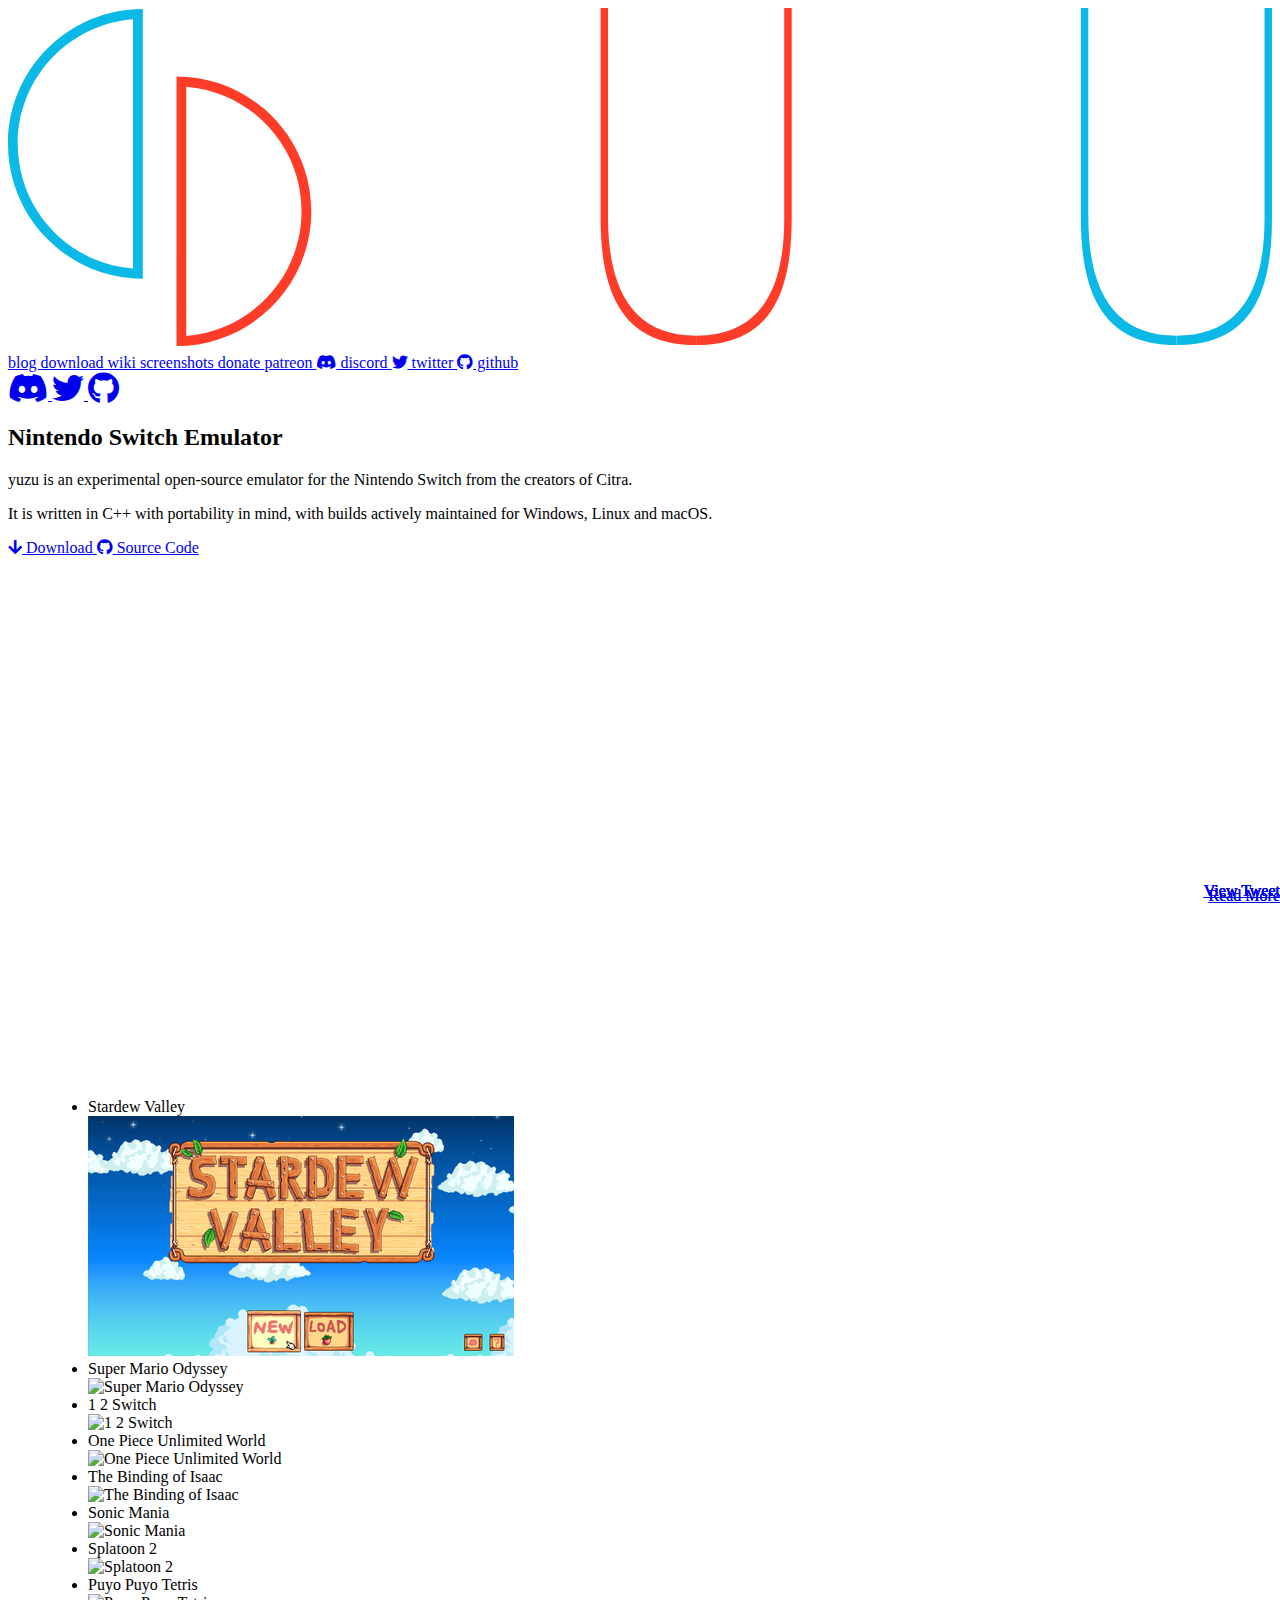
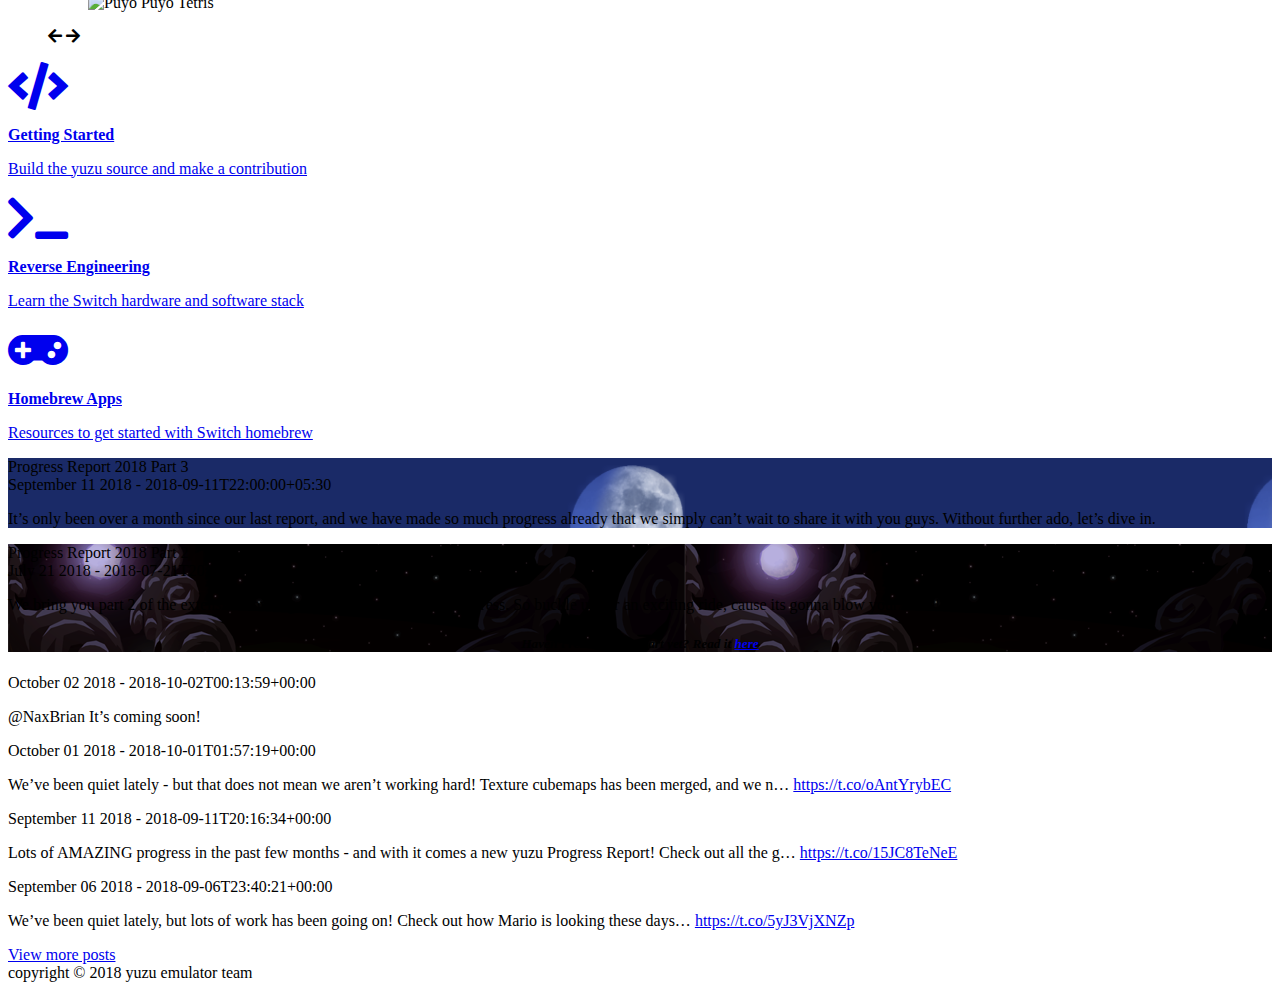
<file: index.html>
<!DOCTYPE html>
<html lang=" en-us ">

<head>
	<meta name="generator" content="Hugo 0.31.1" />
    <meta charset="utf-8">
    <meta http-equiv="X-UA-Compatible" content="IE=edge">
    <meta name="viewport" content="width=device-width,minimum-scale=1,initial-scale=1">
    <meta name="theme-color" content="#404040">

    <meta property="og:title" content="yuzu &middot; yuzu" />
    <meta property="og:site_name" content="yuzu" />
    <meta property="og:url" content="https://yuzu-emu.org/" />
    

    <link rel="icon" href="https://yuzu-emu.org/favicon.ico" />
    <link rel="shortcut icon" href="https://yuzu-emu.org/favicon.ico" type="image/x-icon" />
    <link rel="canonical" href="https://yuzu-emu.org/"> 
    <link href="https://yuzu-emu.org/index.xml" rel="alternate" type="application/rss+xml" title="yuzu" />
    <link href="https://yuzu-emu.org/index.xml" rel="feed" type="application/rss+xml" title="yuzu" /> 

    <title>yuzu - Nintendo Switch Emulator</title>
    <link href="https://fonts.googleapis.com/css?family=Ubuntu|Dosis" rel="stylesheet">
    <link href="https://use.fontawesome.com/releases/v5.0.2/css/all.css" rel="stylesheet">
    <link rel="stylesheet" href="https://yuzu-emu.org/css/style.css" />

    
    <script async src="https://pagead2.googlesyndication.com/pagead/js/adsbygoogle.js"></script>
    <script async src="https://www.googletagmanager.com/gtag/js?id=UA-112443698-1"></script>

    
    <script type="text/javascript">
        window.dataLayer = window.dataLayer || [];
        function gtag() { dataLayer.push(arguments); }
        gtag('js', new Date());
        gtag('config', 'UA-112443698-1');
    </script>
    
    
</head>

<body>

    

     <section id="homepage-hero" class="hero is-primary is-bold">
    <div class="hero-head">
        
        <nav id="hero-navbar" class="navbar is-size-6 is-fixed-top" role="navigation" aria-label="main navigation">
            <div class="container">
    <div class="navbar-brand">
        <a class="navbar-item" href="https://yuzu-emu.org">
            <svg
   xmlns:dc="http://purl.org/dc/elements/1.1/"
   xmlns:cc="http://creativecommons.org/ns#"
   xmlns:rdf="http://www.w3.org/1999/02/22-rdf-syntax-ns#"
   xmlns:svg="http://www.w3.org/2000/svg"
   xmlns="http://www.w3.org/2000/svg"
   xmlns:sodipodi="http://sodipodi.sourceforge.net/DTD/sodipodi-0.dtd"
   xmlns:inkscape="http://www.inkscape.org/namespaces/inkscape"
   version="1.1"
   id="svg2099"
   xml:space="preserve"
   viewBox="0 0 862.35199 233.50932"
   sodipodi:docname="yuzu-logo-banner.svg"
   inkscape:version="0.92.2 (5c3e80d, 2017-08-06)" class="navbar-logo"><metadata
     id="metadata2105"><rdf:RDF><cc:Work
         rdf:about=""><dc:format>image/svg+xml</dc:format><dc:type
           rdf:resource="http://purl.org/dc/dcmitype/StillImage" /><dc:title></dc:title></cc:Work></rdf:RDF></metadata><defs
     id="defs2103"><clipPath
       clipPathUnits="userSpaceOnUse"
       id="clipPath2115"><path
         d="M 0,175.218 H 630.264 V 0 H 0 Z"
         id="path2113"
         inkscape:connector-curvature="0" /></clipPath><clipPath
       clipPathUnits="userSpaceOnUse"
       id="clipPath2127"><path
         d="M 0,175.218 H 630.264 V 0 H 0 Z"
         id="path2125"
         inkscape:connector-curvature="0" /></clipPath><clipPath
       clipPathUnits="userSpaceOnUse"
       id="clipPath2139"><path
         d="M 0,175.218 H 630.264 V 0 H 0 Z"
         id="path2137"
         inkscape:connector-curvature="0" /></clipPath><clipPath
       clipPathUnits="userSpaceOnUse"
       id="clipPath2155"><path
         d="M 0,175.218 H 630.264 V 0 H 0 Z"
         id="path2153"
         inkscape:connector-curvature="0" /></clipPath><clipPath
       clipPathUnits="userSpaceOnUse"
       id="clipPath2171"><path
         d="M 0,175.218 H 630.264 V 0 H 0 Z"
         id="path2169"
         inkscape:connector-curvature="0" /></clipPath><clipPath
       clipPathUnits="userSpaceOnUse"
       id="clipPath2183"><path
         d="M 0,175.218 H 630.264 V 0 H 0 Z"
         id="path2181"
         inkscape:connector-curvature="0" /></clipPath></defs><sodipodi:namedview
     pagecolor="#ffffff"
     bordercolor="#666666"
     borderopacity="1"
     objecttolerance="10"
     gridtolerance="10"
     guidetolerance="10"
     inkscape:pageopacity="0"
     inkscape:pageshadow="2"
     inkscape:window-width="1920"
     inkscape:window-height="1017"
     id="namedview2101"
     showgrid="false"
     inkscape:zoom="1.1712861"
     inkscape:cx="401.4447"
     inkscape:cy="59.691513"
     inkscape:window-x="-8"
     inkscape:window-y="-8"
     inkscape:window-maximized="1"
     inkscape:current-layer="leftjoy"
     inkscape:pagecheckerboard="true"
     fit-margin-top="0"
     fit-margin-left="0"
     fit-margin-right="0"
     fit-margin-bottom="0" /><g
     id="g2107"
     inkscape:groupmode="layer"
     inkscape:label="yuzu-logo-banner"
     transform="matrix(1.3333333,0,0,-1.3333333,21.999999,233.51839)"><g
       id="z"
       inkscape:label="#g2109"><g
         id="g2111"
         clip-path="url(#clipPath2115)"><g
           id="g2117"
           transform="translate(508.6674,2.6911)"><path
             d="m 0,0 h -103.161 c -0.437,0 -1.062,0.989 -1.062,3.052 0,2.062 1.062,3.456 1.062,3.456 l 93.589,162.059 h -86.499 c -1.155,0.015 -1.132,1.899 -1.132,1.899 0,0 -0.023,1.902 1.132,1.902 0.739,0 90.198,0.178 91.171,0 1.302,-0.238 1.13,-2.238 1.13,-2.238 0,0 -0.109,-1.36 -1.13,-2.981 L -98.843,4.735 H 0 C 1.684,4.479 1.418,2.072 1.418,2.072 1.418,2.072 1.419,0.057 0,0"
             style="fill:#ffffff;fill-opacity:1;fill-rule:nonzero;stroke:none"
             id="path2119"
             inkscape:connector-curvature="0" /></g></g></g><g
       id="y"
       inkscape:label="#g2121"><g
         id="g2123"
         clip-path="url(#clipPath2127)"><g
           id="g2129"
           transform="translate(210.9645,4.9888)"><path
             d="M 0,0 C 31.819,0 44.729,15.583 44.729,46.738 V 74.572 C 42.243,64.241 37.392,56.015 30.173,49.89 21.822,42.71 11.328,39.124 -1.308,39.124 c -30.242,0 -45.358,15.578 -45.358,46.739 v 84.287 h 4.738 V 86.125 c 0,-11.73 2.931,-21.269 8.802,-28.621 6.992,-8.927 17.601,-13.391 31.818,-13.391 16.925,0 29.334,6.564 37.236,19.693 5.865,9.625 8.801,21.88 8.801,36.761 v 69.583 h 4.739 V 46.476 C 49.468,12.169 35.198,-4.311 0,-4.982"
             style="fill:#ffffff;fill-opacity:1;fill-rule:nonzero;stroke:none"
             id="path2131"
             inkscape:connector-curvature="0" /></g></g></g><g
       id="logo-u1"
       inkscape:label="#g2133"><g
         id="g2135"
         clip-path="url(#clipPath2139)"><g
           id="g2141"
           transform="translate(335.6116,2.6911)"><path
             d="m 0,0 c -18.845,0 -32.088,6.628 -39.728,19.888 -6.112,10.235 -9.168,25.34 -9.168,45.314 v 107.245 h 3.82 V 65.454 C -45.076,25.006 -30.051,4.783 0,4.783"
             style="fill:#ff3c28;fill-opacity:1;fill-rule:nonzero;stroke:none"
             id="path2143"
             inkscape:connector-curvature="0" /></g><g
           id="g2145"
           transform="translate(335.6116,7.4738)"><path
             d="m 0,0 c 30.051,0 45.076,19.888 45.076,59.664 v 108.001 h 3.821 V 59.916 C 48.897,39.941 45.841,24.923 39.728,14.853 32.088,1.762 18.845,-4.783 0,-4.783"
             style="fill:#ff3c28;fill-opacity:1;fill-rule:nonzero;stroke:none"
             id="path2147"
             inkscape:connector-curvature="0" /></g></g></g><g
       id="logo-u2"
       inkscape:label="#g2149"><g
         id="g2151"
         clip-path="url(#clipPath2155)"><g
           id="g2157"
           transform="translate(581.3674,2.6911)"><path
             d="m 0,0 c -18.845,0 -32.088,6.628 -39.728,19.888 -6.112,10.235 -9.168,25.34 -9.168,45.314 v 107.245 h 3.82 V 65.454 C -45.076,25.006 -30.051,4.783 0,4.783"
             style="fill:#0ab9e6;fill-opacity:1;fill-rule:nonzero;stroke:none"
             id="path2159"
             inkscape:connector-curvature="0" /></g><g
           id="g2161"
           transform="translate(581.3674,7.4738)"><path
             d="m 0,0 c 30.051,0 45.076,19.888 45.076,59.664 v 108.001 h 3.821 V 59.916 C 48.897,39.941 45.841,24.923 39.728,14.853 32.088,1.762 18.845,-4.783 0,-4.783"
             style="fill:#0ab9e6;fill-opacity:1;fill-rule:nonzero;stroke:none"
             id="path2163"
             inkscape:connector-curvature="0" /></g></g></g><g
       id="logo-leftjoy"
       inkscape:label="#g2165"><g
         id="g2167"
         clip-path="url(#clipPath2171)"
         transform="translate(-16.5)"><g
           id="g2173"
           transform="translate(68.9789,174.5876)"><path
             d="m 0,0 c -38.096,0 -68.979,-30.883 -68.979,-68.979 0,-38.096 30.883,-68.979 68.979,-68.979 z m -5,-5.193 v -127.571 c -32.951,2.558 -58.979,30.189 -58.979,63.785 0,33.597 26.028,61.228 58.979,63.786"
             style="fill:#0ab9e6;fill-opacity:1;fill-rule:nonzero;stroke:none"
             id="path2175"
             inkscape:connector-curvature="0" /></g></g></g><g
       id="logo-rightjoy"
       inkscape:label="#g2177"
       transform="translate(-16.5)"><g
         id="g2179"
         clip-path="url(#clipPath2183)"><g
           id="g2185"
           transform="translate(86.2236,140.0981)"><path
             d="m 0,0 v -137.958 c 38.096,0 68.979,30.883 68.979,68.979 C 68.979,-30.883 38.096,0 0,0 m 5,-5.193 c 32.951,-2.558 58.979,-30.19 58.979,-63.786 0,-33.596 -26.028,-61.227 -58.979,-63.785 V -5.193"
             style="fill:#ff3c28;fill-opacity:1;fill-rule:nonzero;stroke:none"
             id="path2187"
             inkscape:connector-curvature="0" /></g></g></g></g></svg>
        </a>

        <div class="burger navbar-burger is-dark" data-target="navMenu">
            <span></span>
            <span></span>
            <span></span>
        </div>
    </div>
    <div class="navbar-menu" id="navMenu">
        <div class="navbar-start">
              
            <a class="navbar-item px-lg is-active" href="/">
                blog
            </a>
              
            <a class="navbar-item px-lg" href="/downloads">
                download
            </a>
              
            <a class="navbar-item px-lg" href="/wiki/home/">
                wiki
            </a>
              
            <a class="navbar-item px-lg" href="/screenshots">
                screenshots
            </a>
              
            <a class="navbar-item px-lg" href="/donate">
                donate
            </a>
              
            <a class="navbar-item px-lg" href="https://www.patreon.com/yuzuteam">
                patreon
            </a>
             

            <a class="navbar-item px-lg is-hidden-desktop" href="https://discord.gg/u77vRWY" target="_blank">
                <i class="fab fa-discord mr-sm"></i> discord
            </a>
            <a class="navbar-item px-lg is-hidden-desktop" href="https://twitter.com/yuzuemu" target="_blank">
                <i class="fab fa-twitter mr-sm"></i> twitter
            </a>
            <a class="navbar-item px-lg is-hidden-desktop" href="https://github.com/yuzu-emu/yuzu" target="_blank">
                <i class="fab fa-github mr-sm"></i> github
            </a>
        </div>

        <div class="navbar-end">
            
            <a class="navbar-item px-lg is-hidden-touch" href="https://discord.gg/u77vRWY" target="_blank">
                <span class="icon">
                    <i class="fab fa-2x fa-discord"></i>
                </span>
            </a>
            <a class="navbar-item px-lg is-hidden-touch" href="https://twitter.com/yuzuemu" target="_blank">
                <span class="icon">
                    <i class="fab fa-2x fa-twitter"></i>
                </span>
            </a>
            <a class="navbar-item px-lg is-hidden-touch" href="https://github.com/yuzu-emu/yuzu" target="_blank">
                <span class="icon">
                    <i class="fab fa-2x fa-github"></i>
                </span>
            </a>
        </div>
    </div>
</div>
        </nav>
    </div>

    <div class="hero-body pt-lg pb-xxs">
        <section class="section">
            <div class="container">
                <div class="columns">
    
    <div class="column is-centered-vertically is-5">
        <h2 class="title">Nintendo Switch Emulator</h2>
        <div class="content">
            <p>yuzu is an experimental open-source emulator for the Nintendo Switch from the creators of Citra.</p>
            <p>It is written in C++ with portability in mind, with builds actively maintained for Windows, Linux and macOS.</p>
        </div>
        <div>
            <a class="button mr-sm is-medium is-light is-hidden-touch" href="/downloads" target="_blank">
                <span class="icon">
                    <i class="fas fa-arrow-down"></i>
                </span>
                <span>Download</span>
            </a>

            <a class="button mr-sm is-medium is-primary is-inverted is-outlined" href="https://github.com/yuzu-emu/yuzu" target="_blank">
                <span class="icon">
                    <i class="fab fa-github"></i>
                </span>
                <span>Source Code</span>
            </a>
        </div>
    </div>

    
    <div class="column is-centered-vertically is-7 is-hidden-mobile">
        <div class="container is-fluid is-marginless">
            <figure class="image">
                <svg
   xmlns:dc="http://purl.org/dc/elements/1.1/"
   xmlns:cc="http://creativecommons.org/ns#"
   xmlns:rdf="http://www.w3.org/1999/02/22-rdf-syntax-ns#"
   xmlns:svg="http://www.w3.org/2000/svg"
   xmlns="http://www.w3.org/2000/svg"
   xmlns:sodipodi="http://sodipodi.sourceforge.net/DTD/sodipodi-0.dtd"
   xmlns:inkscape="http://www.inkscape.org/namespaces/inkscape"
   version="1.1"
   id="svg815"
   xml:space="preserve"
   viewBox="0 0 1840.84 784.29333"
   sodipodi:docname="switch_outline_svg_final_white_gap.svg"
   inkscape:version="0.92.2 (5c3e80d, 2017-08-06)"><metadata
     id="metadata821"><rdf:RDF><cc:Work
         rdf:about=""><dc:format>image/svg+xml</dc:format><dc:type
           rdf:resource="http://purl.org/dc/dcmitype/StillImage" /><dc:title /></cc:Work></rdf:RDF></metadata><defs
     id="defs819"><clipPath
       clipPathUnits="userSpaceOnUse"
       id="clipPath831"><path
         d="M 0,588.22 H 1380.63 V 0 H 0 Z"
         id="path829"
         inkscape:connector-curvature="0" /></clipPath><clipPath
       clipPathUnits="userSpaceOnUse"
       id="clipPath855"><path
         d="M 0,588.22 H 1380.63 V 0 H 0 Z"
         id="path853"
         inkscape:connector-curvature="0" /></clipPath><clipPath
       clipPathUnits="userSpaceOnUse"
       id="clipPath967"><path
         d="M 0,588.22 H 1380.63 V 0 H 0 Z"
         id="path965"
         inkscape:connector-curvature="0" /></clipPath></defs><sodipodi:namedview
     pagecolor="#ffffff"
     bordercolor="#666666"
     borderopacity="1"
     objecttolerance="10"
     gridtolerance="10"
     guidetolerance="10"
     inkscape:pageopacity="0"
     inkscape:pageshadow="2"
     inkscape:window-width="1920"
     inkscape:window-height="1017"
     id="namedview817"
     showgrid="false"
     inkscape:zoom="0.55313541"
     inkscape:cx="1014.4308"
     inkscape:cy="261.82145"
     inkscape:window-x="-8"
     inkscape:window-y="-8"
     inkscape:window-maximized="1"
     inkscape:current-layer="g823" /><g
     id="g823"
     inkscape:groupmode="layer"
     inkscape:label="switch_outline_svg_final_white"
     transform="matrix(1.3333333,0,0,-1.3333333,0,784.29333)"><g
       id="jumbotron-switch"
       inkscape:label="#g825"><g
         id="g827"
         clip-path="url(#clipPath831)"><g
           id="g833"
           transform="translate(1162.8783,14.2794)"><path
             d="m 0,0 h -945.347 c -0.117,0 -1.729,0.072 -2.612,1.323 -0.434,0.616 -0.523,1.251 -0.544,1.583 v 525.938 c -0.055,2.062 0.828,3.88 2.338,4.656 0.704,0.361 1.409,0.427 1.943,0.406 0,0 4.556,-0.239 7.782,2.406 4.281,3.512 3.937,9.448 3.937,9.448 v 7.355 c -0.059,1.171 0.42,2.205 1.256,2.636 0.361,0.185 0.73,0.229 1.036,0.218 h 915.458 c 0.718,0 0.941,0.047 1.559,-0.611 0.574,-0.61 0.533,-1.36 0.524,-1.483 v -6.573 c 0,-5.63 2.185,-10.344 6.167,-12.354 0.938,-0.474 2.538,-1.078 4.792,-1.021 1.47,0.065 2.305,-0.382 2.852,-0.733 2.42,-1.551 2.273,-4.892 2.273,-4.892 V 2.677 C 3.414,2.37 3.19,1.726 2.71,1.158 1.722,-0.01 0.229,-0.005 0,0 Z"
             style="fill:none;stroke:#ffffff;stroke-width:1;stroke-linecap:butt;stroke-linejoin:miter;stroke-miterlimit:10;stroke-dasharray:none;stroke-opacity:1"
             id="path835"
             inkscape:connector-curvature="0" /></g><g
           id="g837"
           transform="translate(340.3753,570.2497)"><path
             d="m 0,0 v 2.936 c 0,0 0.375,1.062 1.417,1.062 h 24.27 c 0,0 1.322,0.108 1.322,-1.022 h 27.022 c 0,0 -0.015,1.025 1.016,1.025 h 24.307 c 0,0 0.625,-0.086 0.625,-0.898 v -3.105 z"
             style="fill:none;stroke:#ffffff;stroke-width:1;stroke-linecap:butt;stroke-linejoin:miter;stroke-miterlimit:10;stroke-dasharray:none;stroke-opacity:1"
             id="path839"
             inkscape:connector-curvature="0" /></g><g
           id="g841"
           transform="translate(256.6878,32.3106)"><path
             d="m 0,0 c -0.439,0 -6.662,-0.244 -11.187,4.312 -4.385,4.416 -4.25,10.518 -4.25,10.876 v 450.374 38.453 c 0,0.357 -0.135,6.46 4.25,10.875 4.525,4.557 10.748,4.312 11.187,4.312 h 866.855 c 0.439,0 6.663,0.245 11.188,-4.312 4.384,-4.415 4.25,-10.518 4.25,-10.875 V 465.562 15.188 c 0,-0.358 0.134,-6.46 -4.25,-10.876 C 873.518,-0.244 867.294,0 866.855,0 Z"
             style="fill:none;stroke:#ffffff;stroke-width:1;stroke-linecap:butt;stroke-linejoin:miter;stroke-miterlimit:10;stroke-dasharray:none;stroke-opacity:1"
             id="path843"
             inkscape:connector-curvature="0" /></g><g
           id="g845"
           transform="translate(1069.0941,78.0919)"><path
             d="m 0,0 c 0,0 0.927,-0.013 1.573,0.475 0.97,0.732 0.958,2.056 0.958,2.056 v 424.667 c 0,0 0.012,1.324 -0.958,2.056 C 0.927,429.742 0,429.729 0,429.729 h -756.625 c 0,0 -0.927,0.013 -1.573,-0.475 -0.97,-0.732 -0.958,-2.056 -0.958,-2.056 V 2.531 c 0,0 -0.012,-1.324 0.958,-2.056 0.646,-0.488 1.573,-0.475 1.573,-0.475 z"
             style="fill:none;stroke:#ffffff;stroke-width:1;stroke-linecap:butt;stroke-linejoin:miter;stroke-miterlimit:10;stroke-dasharray:none;stroke-opacity:1"
             id="path847"
             inkscape:connector-curvature="0" /></g></g></g><g
       id="jumbotron-rightjoy"
       inkscape:label="#g849"
       transform="translate(6)"><g
         id="g851"
         clip-path="url(#clipPath855)"><g
           id="g857"
           transform="translate(1173.6665,13.2869)"><path
             d="m 0,0 h 67.459 c 7.958,0.214 46.909,2.093 78.333,34.086 31.118,31.682 32.547,70.182 32.667,78.25 V 438.42 c 0.09,10.549 -1.02,41.877 -23.25,71.166 -30.368,40.011 -76.201,44.666 -83.813,45.313 H 3.021 c -2.503,0 -3.864,-0.77 -4.771,-2.313 -0.62,-1.055 -0.584,-2.039 -0.584,-2.666 V 1.951 C -2.346,1.708 -2.321,1.358 -2.133,1.01 -1.767,0.33 -0.932,-0.055 0,0 Z"
             style="fill:none;stroke:#ffffff;stroke-width:1;stroke-linecap:butt;stroke-linejoin:miter;stroke-miterlimit:10;stroke-dasharray:none;stroke-opacity:1"
             id="path859"
             inkscape:connector-curvature="0" /></g><g
           id="g861"
           transform="translate(1247.3754,170.9981)"><path
             d="m 0,0 c 0,-12.219 -9.906,-22.125 -22.125,-22.125 -12.219,0 -22.125,9.906 -22.125,22.125 0,12.219 9.906,22.125 22.125,22.125 C -9.906,22.125 0,12.219 0,0 Z"
             style="fill:none;stroke:#ffffff;stroke-width:1;stroke-linecap:butt;stroke-linejoin:miter;stroke-miterlimit:10;stroke-dasharray:none;stroke-opacity:1"
             id="path863"
             inkscape:connector-curvature="0" /></g><g
           id="g865"
           transform="translate(1217.3754,162.3315)"><path
             d="m 0,0 h 15.958 v 9.833 h 3.25 l -9.989,9.99 H 6.781 L -3.05,9.992 H 0 Z"
             style="fill:none;stroke:#ffffff;stroke-width:1;stroke-linecap:butt;stroke-linejoin:miter;stroke-miterlimit:10;stroke-dasharray:none;stroke-opacity:1"
             id="path867"
             inkscape:connector-curvature="0" /></g><g
           id="g869"
           transform="translate(1297.0004,275.2481)"><path
             d="m 0,0 c 0,-22.851 -18.524,-41.375 -41.375,-41.375 -22.851,0 -41.375,18.524 -41.375,41.375 0,22.851 18.524,41.375 41.375,41.375 C -18.524,41.375 0,22.851 0,0 Z"
             style="fill:none;stroke:#ffffff;stroke-width:1;stroke-linecap:butt;stroke-linejoin:miter;stroke-miterlimit:10;stroke-dasharray:none;stroke-opacity:1"
             id="path871"
             inkscape:connector-curvature="0" /></g><g
           id="g873"
           transform="translate(1287.3754,275.2481)"><path
             d="m 0,0 c 0,-17.535 -14.215,-31.75 -31.75,-31.75 -17.535,0 -31.75,14.215 -31.75,31.75 0,17.535 14.215,31.75 31.75,31.75 C -14.215,31.75 0,17.535 0,0 Z"
             style="fill:none;stroke:#ffffff;stroke-width:1;stroke-linecap:butt;stroke-linejoin:miter;stroke-miterlimit:10;stroke-dasharray:none;stroke-opacity:1"
             id="path875"
             inkscape:connector-curvature="0" /></g><g
           id="g877"
           transform="translate(1287.3754,275.2481)"><path
             d="M 0,0 H 7"
             style="fill:none;stroke:#ffffff;stroke-width:1;stroke-linecap:butt;stroke-linejoin:miter;stroke-miterlimit:10;stroke-dasharray:none;stroke-opacity:1"
             id="path879"
             inkscape:connector-curvature="0" /></g><g
           id="g881"
           transform="translate(1223.8754,275.2481)"><path
             d="M 0,0 H -7"
             style="fill:none;stroke:#ffffff;stroke-width:1;stroke-linecap:butt;stroke-linejoin:miter;stroke-miterlimit:10;stroke-dasharray:none;stroke-opacity:1"
             id="path883"
             inkscape:connector-curvature="0" /></g><g
           id="g885"
           transform="translate(1255.6254,306.9981)"><path
             d="M 0,0 V 7"
             style="fill:none;stroke:#ffffff;stroke-width:1;stroke-linecap:butt;stroke-linejoin:miter;stroke-miterlimit:10;stroke-dasharray:none;stroke-opacity:1"
             id="path887"
             inkscape:connector-curvature="0" /></g><g
           id="g889"
           transform="translate(1255.6254,243.4981)"><path
             d="M 0,0 V -6.958"
             style="fill:none;stroke:#ffffff;stroke-width:1;stroke-linecap:butt;stroke-linejoin:miter;stroke-miterlimit:10;stroke-dasharray:none;stroke-opacity:1"
             id="path891"
             inkscape:connector-curvature="0" /></g><g
           id="g893"
           transform="translate(1275.6879,387.9356)"><path
             d="m 0,0 c 0,-11.184 -9.066,-20.25 -20.25,-20.25 -11.184,0 -20.25,9.066 -20.25,20.25 0,11.184 9.066,20.25 20.25,20.25 C -9.066,20.25 0,11.184 0,0 Z"
             style="fill:none;stroke:#ffffff;stroke-width:1;stroke-linecap:butt;stroke-linejoin:miter;stroke-miterlimit:10;stroke-dasharray:none;stroke-opacity:1"
             id="path895"
             inkscape:connector-curvature="0" /></g><g
           id="g897"
           transform="translate(1319.2349,429.4356)"><path
             d="m 0,0 c 0,-11.184 -9.066,-20.25 -20.25,-20.25 -11.184,0 -20.25,9.066 -20.25,20.25 0,11.184 9.066,20.25 20.25,20.25 C -9.066,20.25 0,11.184 0,0 Z"
             style="fill:none;stroke:#ffffff;stroke-width:1;stroke-linecap:butt;stroke-linejoin:miter;stroke-miterlimit:10;stroke-dasharray:none;stroke-opacity:1"
             id="path899"
             inkscape:connector-curvature="0" /></g><g
           id="g901"
           transform="translate(1275.6879,470.9356)"><path
             d="m 0,0 c 0,-11.184 -9.066,-20.25 -20.25,-20.25 -11.184,0 -20.25,9.066 -20.25,20.25 0,11.184 9.066,20.25 20.25,20.25 C -9.066,20.25 0,11.184 0,0 Z"
             style="fill:none;stroke:#ffffff;stroke-width:1;stroke-linecap:butt;stroke-linejoin:miter;stroke-miterlimit:10;stroke-dasharray:none;stroke-opacity:1"
             id="path903"
             inkscape:connector-curvature="0" /></g><g
           id="g905"
           transform="translate(1232.2593,429.4246)"><path
             d="m 0,0 c 0,-11.184 -9.066,-20.25 -20.25,-20.25 -11.184,0 -20.25,9.066 -20.25,20.25 0,11.184 9.066,20.25 20.25,20.25 C -9.066,20.25 0,11.184 0,0 Z"
             style="fill:none;stroke:#ffffff;stroke-width:1;stroke-linecap:butt;stroke-linejoin:miter;stroke-miterlimit:10;stroke-dasharray:none;stroke-opacity:1"
             id="path907"
             inkscape:connector-curvature="0" /></g><g
           id="g909"
           transform="translate(1210.6156,428.2047)"><path
             d="m 0,0 -6.816,10.326 h 3.128 l 4.909,-7.91 5.061,7.91 H 9.258 L 2.441,0 V -7.682 H 0 Z"
             style="fill:none;stroke:#ffffff;stroke-width:1;stroke-linecap:butt;stroke-linejoin:miter;stroke-miterlimit:4;stroke-dasharray:none;stroke-opacity:1"
             id="path911"
             inkscape:connector-curvature="0" /></g><g
           id="g913"
           transform="translate(1252.7787,380.941)"><path
             d="M 0,0 H 3.586 C 3.959,0 4.37,0.038 4.819,0.114 5.269,0.19 5.688,0.343 6.078,0.572 6.469,0.801 6.799,1.11 7.07,1.5 7.342,1.89 7.478,2.407 7.478,3.052 7.478,4.12 7.13,4.921 6.435,5.456 5.739,5.99 4.798,6.257 3.611,6.257 H 0 Z m 0,8.394 h 3.331 c 0.458,0 0.891,0.046 1.298,0.139 0.407,0.093 0.763,0.25 1.068,0.471 0.305,0.22 0.547,0.5 0.725,0.839 0.178,0.339 0.266,0.755 0.266,1.246 0,0.713 -0.228,1.331 -0.686,1.857 -0.458,0.526 -1.179,0.789 -2.162,0.789 H 0 Z m -2.442,7.477 h 6.256 c 0.781,0 1.505,-0.093 2.175,-0.28 0.67,-0.186 1.246,-0.462 1.73,-0.826 C 8.202,14.4 8.584,13.934 8.863,13.366 9.144,12.798 9.283,12.132 9.283,11.369 9.283,10.335 8.995,9.491 8.419,8.838 7.842,8.186 7.096,7.707 6.181,7.401 V 7.351 C 6.723,7.316 7.231,7.176 7.706,6.931 8.181,6.685 8.592,6.363 8.94,5.964 9.287,5.566 9.563,5.104 9.767,4.578 9.97,4.052 10.072,3.484 10.072,2.874 10.072,2.06 9.906,1.344 9.576,0.725 9.245,0.105 8.791,-0.416 8.215,-0.839 7.639,-1.264 6.969,-1.586 6.206,-1.806 5.442,-2.027 4.62,-2.137 3.738,-2.137 h -6.18 z"
             style="fill:none;stroke:#ffffff;stroke-width:1;stroke-linecap:butt;stroke-linejoin:miter;stroke-miterlimit:4;stroke-dasharray:none;stroke-opacity:1"
             id="path915"
             inkscape:connector-curvature="0" /></g><g
           id="g917"
           transform="translate(1302.5765,427.2984)"><path
             d="M 0,0 -3.357,8.266 H -3.408 L -6.816,0 Z m -4.375,11.42 h 2.213 L 5.545,-6.588 H 2.696 l -1.805,4.451 h -8.573 l -1.78,-4.451 h -2.849 z"
             style="fill:none;stroke:#ffffff;stroke-width:1;stroke-linecap:butt;stroke-linejoin:miter;stroke-miterlimit:4;stroke-dasharray:none;stroke-opacity:1"
             id="path919"
             inkscape:connector-curvature="0" /></g><g
           id="g921"
           transform="translate(1253.6127,471.1617)"><path
             d="m 0,0 -6.054,8.546 h 3.128 L 1.755,1.628 6.384,8.546 H 9.437 L 3.434,0.025 10.047,-9.462 H 6.842 l -5.163,7.809 -5.19,-7.809 h -3.026 z"
             style="fill:none;stroke:#ffffff;stroke-width:1;stroke-linecap:butt;stroke-linejoin:miter;stroke-miterlimit:4;stroke-dasharray:none;stroke-opacity:1"
             id="path923"
             inkscape:connector-curvature="0" /></g><g
           id="g925"
           transform="translate(1214.7504,519.8731)"><path
             d="M 0,0 V -9.062"
             style="fill:none;stroke:#ffffff;stroke-width:1;stroke-linecap:round;stroke-linejoin:round;stroke-miterlimit:10;stroke-dasharray:none;stroke-opacity:1"
             id="path927"
             inkscape:connector-curvature="0" /></g><g
           id="g929"
           transform="translate(1204.5004,519.8731)"><path
             d="M 0,0 H 10.25"
             style="fill:none;stroke:#ffffff;stroke-width:1;stroke-linecap:round;stroke-linejoin:round;stroke-miterlimit:10;stroke-dasharray:none;stroke-opacity:1"
             id="path931"
             inkscape:connector-curvature="0" /></g><g
           id="g933"
           transform="translate(1195.8754,519.8731)"><path
             d="M 0,0 V 9.813 H 8.625 V 0"
             style="fill:none;stroke:#ffffff;stroke-width:1;stroke-linecap:round;stroke-linejoin:round;stroke-miterlimit:10;stroke-dasharray:none;stroke-opacity:1"
             id="path935"
             inkscape:connector-curvature="0" /></g><g
           id="g937"
           transform="translate(1214.7504,510.8106)"><path
             d="M 0,0 H -10.25"
             style="fill:none;stroke:#ffffff;stroke-width:1;stroke-linecap:round;stroke-linejoin:round;stroke-miterlimit:10;stroke-dasharray:none;stroke-opacity:1"
             id="path939"
             inkscape:connector-curvature="0" /></g><g
           id="g941"
           transform="translate(1185.6254,510.8106)"><path
             d="M 0,0 V 9.062"
             style="fill:none;stroke:#ffffff;stroke-width:1;stroke-linecap:round;stroke-linejoin:round;stroke-miterlimit:10;stroke-dasharray:none;stroke-opacity:1"
             id="path943"
             inkscape:connector-curvature="0" /></g><g
           id="g945"
           transform="translate(1195.8754,510.8106)"><path
             d="M 0,0 H -10.25"
             style="fill:none;stroke:#ffffff;stroke-width:1;stroke-linecap:round;stroke-linejoin:round;stroke-miterlimit:10;stroke-dasharray:none;stroke-opacity:1"
             id="path947"
             inkscape:connector-curvature="0" /></g><g
           id="g949"
           transform="translate(1204.5004,510.8106)"><path
             d="M 0,0 V -9.813 H -8.625 V 0"
             style="fill:none;stroke:#ffffff;stroke-width:1;stroke-linecap:round;stroke-linejoin:round;stroke-miterlimit:10;stroke-dasharray:none;stroke-opacity:1"
             id="path951"
             inkscape:connector-curvature="0" /></g><g
           id="g953"
           transform="translate(1185.6254,519.8731)"><path
             d="M 0,0 H 10.25"
             style="fill:none;stroke:#ffffff;stroke-width:1;stroke-linecap:round;stroke-linejoin:round;stroke-miterlimit:10;stroke-dasharray:none;stroke-opacity:1"
             id="path955"
             inkscape:connector-curvature="0" /></g><g
           id="g957"
           transform="translate(1204.0531,568.1856)"><path
             d="m 0,0 v 4.219 c 0,0.112 -0.072,0.944 0.572,1.593 0.651,0.656 1.372,0.584 1.605,0.584 h 36.739 c 10.39,-0.272 37.486,-2.361 64.281,-21.334 24.89,-17.623 35.921,-40.185 40,-49.874 0.761,-1.496 0.197,-3.29 -1.125,-4.032 -1.453,-0.815 -3.484,-0.167 -4.223,1.533"
             style="fill:none;stroke:#ffffff;stroke-width:1;stroke-linecap:butt;stroke-linejoin:miter;stroke-miterlimit:10;stroke-dasharray:none;stroke-opacity:1"
             id="path959"
             inkscape:connector-curvature="0" /></g></g></g><g
       id="jumbotron-leftjoy"
       inkscape:label="#g961"
       transform="translate(-6)"><g
         id="g963"
         clip-path="url(#clipPath967)"><g
           id="g969"
           transform="translate(104.9422,233.1024)"><path
             d="m 0,0 c 0,-11.184 9.066,-20.25 20.25,-20.25 11.184,0 20.25,9.066 20.25,20.25 0,11.184 -9.066,20.25 -20.25,20.25 C 9.066,20.25 0,11.184 0,0 Z"
             style="fill:none;stroke:#ffffff;stroke-width:1;stroke-linecap:butt;stroke-linejoin:miter;stroke-miterlimit:10;stroke-dasharray:none;stroke-opacity:1"
             id="path971"
             inkscape:connector-curvature="0" /></g><g
           id="g973"
           transform="translate(61.3951,274.6024)"><path
             d="m 0,0 c 0,-11.184 9.066,-20.25 20.25,-20.25 11.184,0 20.25,9.066 20.25,20.25 0,11.184 -9.066,20.25 -20.25,20.25 C 9.066,20.25 0,11.184 0,0 Z"
             style="fill:none;stroke:#ffffff;stroke-width:1;stroke-linecap:butt;stroke-linejoin:miter;stroke-miterlimit:10;stroke-dasharray:none;stroke-opacity:1"
             id="path975"
             inkscape:connector-curvature="0" /></g><g
           id="g977"
           transform="translate(104.9422,316.1024)"><path
             d="m 0,0 c 0,-11.184 9.066,-20.25 20.25,-20.25 11.184,0 20.25,9.066 20.25,20.25 0,11.184 -9.066,20.25 -20.25,20.25 C 9.066,20.25 0,11.184 0,0 Z"
             style="fill:none;stroke:#ffffff;stroke-width:1;stroke-linecap:butt;stroke-linejoin:miter;stroke-miterlimit:10;stroke-dasharray:none;stroke-opacity:1"
             id="path979"
             inkscape:connector-curvature="0" /></g><g
           id="g981"
           transform="translate(148.3707,274.5913)"><path
             d="m 0,0 c 0,-11.184 9.066,-20.25 20.25,-20.25 11.184,0 20.25,9.066 20.25,20.25 0,11.184 -9.066,20.25 -20.25,20.25 C 9.066,20.25 0,11.184 0,0 Z"
             style="fill:none;stroke:#ffffff;stroke-width:1;stroke-linecap:butt;stroke-linejoin:miter;stroke-miterlimit:10;stroke-dasharray:none;stroke-opacity:1"
             id="path983"
             inkscape:connector-curvature="0" /></g><g
           id="g985"
           transform="translate(83.6297,429.4905)"><path
             d="M 0,0 C 0,-22.851 18.524,-41.375 41.375,-41.375 64.226,-41.375 82.75,-22.851 82.75,0 82.75,22.851 64.226,41.375 41.375,41.375 18.524,41.375 0,22.851 0,0 Z"
             style="fill:none;stroke:#ffffff;stroke-width:1;stroke-linecap:butt;stroke-linejoin:miter;stroke-miterlimit:10;stroke-dasharray:none;stroke-opacity:1"
             id="path987"
             inkscape:connector-curvature="0" /></g><g
           id="g989"
           transform="translate(93.2547,429.4905)"><path
             d="M 0,0 C 0,-17.535 14.215,-31.75 31.75,-31.75 49.285,-31.75 63.5,-17.535 63.5,0 63.5,17.535 49.285,31.75 31.75,31.75 14.215,31.75 0,17.535 0,0 Z"
             style="fill:none;stroke:#ffffff;stroke-width:1;stroke-linecap:butt;stroke-linejoin:miter;stroke-miterlimit:10;stroke-dasharray:none;stroke-opacity:1"
             id="path991"
             inkscape:connector-curvature="0" /></g><g
           id="g993"
           transform="translate(93.2547,429.4905)"><path
             d="M 0,0 H -7"
             style="fill:none;stroke:#ffffff;stroke-width:1;stroke-linecap:butt;stroke-linejoin:miter;stroke-miterlimit:10;stroke-dasharray:none;stroke-opacity:1"
             id="path995"
             inkscape:connector-curvature="0" /></g><g
           id="g997"
           transform="translate(156.7547,429.4905)"><path
             d="M 0,0 H 7"
             style="fill:none;stroke:#ffffff;stroke-width:1;stroke-linecap:butt;stroke-linejoin:miter;stroke-miterlimit:10;stroke-dasharray:none;stroke-opacity:1"
             id="path999"
             inkscape:connector-curvature="0" /></g><g
           id="g1001"
           transform="translate(125.0047,461.2405)"><path
             d="M 0,0 V 7"
             style="fill:none;stroke:#ffffff;stroke-width:1;stroke-linecap:butt;stroke-linejoin:miter;stroke-miterlimit:10;stroke-dasharray:none;stroke-opacity:1"
             id="path1003"
             inkscape:connector-curvature="0" /></g><g
           id="g1005"
           transform="translate(125.0047,397.7405)"><path
             d="M 0,0 V -6.958"
             style="fill:none;stroke:#ffffff;stroke-width:1;stroke-linecap:butt;stroke-linejoin:miter;stroke-miterlimit:10;stroke-dasharray:none;stroke-opacity:1"
             id="path1007"
             inkscape:connector-curvature="0" /></g><g
           id="g1009"
           transform="translate(206.9635,13.6413)"><path
             d="m 0,0 h -67.459 c -7.958,0.214 -46.909,2.093 -78.333,34.086 -31.118,31.682 -32.547,70.182 -32.667,78.25 v 326.083 c -0.09,10.55 1.02,41.878 23.25,71.167 30.368,40.011 76.201,44.666 83.813,45.313 h 68.375 c 2.503,0 3.864,-0.77 4.771,-2.313 0.62,-1.055 0.584,-2.039 0.584,-2.666 V 1.951 C 2.346,1.708 2.321,1.358 2.133,1.01 1.767,0.33 0.932,-0.055 0,0 Z"
             style="fill:none;stroke:#ffffff;stroke-width:1;stroke-linecap:butt;stroke-linejoin:miter;stroke-miterlimit:10;stroke-dasharray:none;stroke-opacity:1"
             id="path1011"
             inkscape:connector-curvature="0" /></g><g
           id="g1013"
           transform="translate(165.8797,519.2274)"><path
             d="M 0,0 V -9.063"
             style="fill:none;stroke:#ffffff;stroke-width:1;stroke-linecap:round;stroke-linejoin:miter;stroke-miterlimit:10;stroke-dasharray:none;stroke-opacity:1"
             id="path1015"
             inkscape:connector-curvature="0" /></g><g
           id="g1017"
           transform="translate(176.1297,519.2274)"><path
             d="M 0,0 H -10.25"
             style="fill:none;stroke:#ffffff;stroke-width:1;stroke-linecap:round;stroke-linejoin:miter;stroke-miterlimit:10;stroke-dasharray:none;stroke-opacity:1"
             id="path1019"
             inkscape:connector-curvature="0" /></g><g
           id="g1021"
           transform="translate(195.0047,510.1649)"><path
             d="M 0,0 V 9.063"
             style="fill:none;stroke:#ffffff;stroke-width:1;stroke-linecap:round;stroke-linejoin:miter;stroke-miterlimit:10;stroke-dasharray:none;stroke-opacity:1"
             id="path1023"
             inkscape:connector-curvature="0" /></g><g
           id="g1025"
           transform="translate(184.7547,510.1649)"><path
             d="M 0,0 H 10.25"
             style="fill:none;stroke:#ffffff;stroke-width:1;stroke-linecap:round;stroke-linejoin:miter;stroke-miterlimit:10;stroke-dasharray:none;stroke-opacity:1"
             id="path1027"
             inkscape:connector-curvature="0" /></g><g
           id="g1029"
           transform="translate(176.1297,519.2274)"><path
             d="m 0,0 h 8.625 10.25"
             style="fill:none;stroke:#ffffff;stroke-width:1;stroke-linecap:round;stroke-linejoin:miter;stroke-miterlimit:10;stroke-dasharray:none;stroke-opacity:1"
             id="path1031"
             inkscape:connector-curvature="0" /></g><g
           id="g1033"
           transform="translate(176.5769,568.5399)"><path
             d="m 0,0 v 4.219 c 0,0.112 0.072,0.944 -0.572,1.593 -0.651,0.656 -1.372,0.584 -1.605,0.584 h -36.739 c -10.39,-0.272 -37.486,-2.361 -64.281,-21.334 -24.89,-17.623 -35.921,-40.185 -40,-49.875 -0.761,-1.495 -0.197,-3.289 1.125,-4.031 1.453,-0.815 3.484,-0.167 4.223,1.533"
             style="fill:none;stroke:#ffffff;stroke-width:1;stroke-linecap:butt;stroke-linejoin:miter;stroke-miterlimit:10;stroke-dasharray:none;stroke-opacity:1"
             id="path1035"
             inkscape:connector-curvature="0" /></g><g
           id="g1037"
           transform="translate(118.5341,312.7148)"><path
             d="M 0,0 6.658,11.532 13.316,0 Z"
             style="fill:none;stroke:#ffffff;stroke-width:1;stroke-linecap:butt;stroke-linejoin:miter;stroke-miterlimit:10;stroke-dasharray:none;stroke-opacity:1"
             id="path1039"
             inkscape:connector-curvature="0" /></g><g
           id="g1041"
           transform="translate(164.3503,282.1156)"><path
             d="M 0,0 11.532,-6.658 0,-13.316 Z"
             style="fill:none;stroke:#ffffff;stroke-width:1;stroke-linecap:butt;stroke-linejoin:round;stroke-miterlimit:10;stroke-dasharray:none;stroke-opacity:1"
             id="path1043"
             inkscape:connector-curvature="0" /></g><g
           id="g1045"
           transform="translate(118.3553,238.1302)"><path
             d="M 0,0 6.658,-11.532 13.316,0 Z"
             style="fill:none;stroke:#ffffff;stroke-width:1;stroke-linecap:butt;stroke-linejoin:miter;stroke-miterlimit:10;stroke-dasharray:none;stroke-opacity:1"
             id="path1047"
             inkscape:connector-curvature="0" /></g><g
           id="g1049"
           transform="translate(86.1462,281.9281)"><path
             d="M 0,0 -11.532,-6.658 0,-13.316 Z"
             style="fill:none;stroke:#ffffff;stroke-width:1;stroke-linecap:butt;stroke-linejoin:miter;stroke-miterlimit:10;stroke-dasharray:none;stroke-opacity:1"
             id="path1051"
             inkscape:connector-curvature="0" /></g><g
           id="g1053"
           transform="translate(184.7547,510.1649)"><path
             d="m 0,0 h -8.625 -10.25"
             style="fill:none;stroke:#ffffff;stroke-width:1;stroke-linecap:round;stroke-linejoin:miter;stroke-miterlimit:10;stroke-dasharray:none;stroke-opacity:1"
             id="path1055"
             inkscape:connector-curvature="0" /></g><g
           id="g1057"
           transform="translate(172.0995,169.0815)"><path
             d="m 0,0 v -11.583 c 0,-0.245 0.071,-1.861 -1.062,-2.813 C -1.952,-15.103 -2.55,-15 -3.208,-15 h -26.791 c -0.658,0 -1.256,-0.103 -2.146,0.604 -1.133,0.952 -1.062,2.568 -1.062,2.813 V 0"
             style="fill:none;stroke:#ffffff;stroke-width:1;stroke-linecap:butt;stroke-linejoin:miter;stroke-miterlimit:10;stroke-dasharray:none;stroke-opacity:1"
             id="path1059"
             inkscape:connector-curvature="0" /></g><g
           id="g1061"
           transform="translate(172.0995,169.0815)"><path
             d="m 0,0 v 15.236 c 0,0.245 0.071,1.86 -1.062,2.813 -0.89,0.707 -1.488,0.604 -2.146,0.604 h -26.791 c -0.658,0 -1.256,0.103 -2.146,-0.604 -1.133,-0.953 -1.062,-2.568 -1.062,-2.813 V 0"
             style="fill:none;stroke:#ffffff;stroke-width:1;stroke-linecap:butt;stroke-linejoin:miter;stroke-miterlimit:10;stroke-dasharray:none;stroke-opacity:1"
             id="path1063"
             inkscape:connector-curvature="0" /></g><g
           id="g1065"
           transform="translate(166.4124,171.1231)"><path
             d="m 0,0 c 0,6.029 -4.888,10.917 -10.917,10.917 -6.029,0 -10.916,-4.888 -10.916,-10.917 0,-6.029 4.887,-10.917 10.916,-10.917 C -4.888,-10.917 0,-6.029 0,0 Z"
             style="fill:none;stroke:#ffffff;stroke-width:1;stroke-linecap:butt;stroke-linejoin:miter;stroke-miterlimit:10;stroke-dasharray:none;stroke-opacity:1"
             id="path1067"
             inkscape:connector-curvature="0" /></g></g></g></g></svg>
            </figure>

            <figure class="is-overlay offset-switch-overlay">
                <div class="glide">
                    <div class="glide__track" data-glide-el="track">
                        <ul class="glide__slides">
                            
                            
                            
                            
                            <li class="glide__slide">
                                <div class="image is-16by9">
                                    <div class="carousel-caption">Stardew Valley</div>
                                    <img 
                                         src="/images/jumbotron/001-Stardew%20Valley.png"
                                         
                                         alt="Stardew Valley">
                                </div>
                            </li>
                            
                            
                            
                            <li class="glide__slide">
                                <div class="image is-16by9">
                                    <div class="carousel-caption">Super Mario Odyssey</div>
                                    <img 
                                         class="lazy-load"
                                         data-src="/images/jumbotron/002-Super%20Mario%20Odyssey.png"
                                         
                                         alt="Super Mario Odyssey">
                                </div>
                            </li>
                            
                            
                            
                            <li class="glide__slide">
                                <div class="image is-16by9">
                                    <div class="carousel-caption">1 2 Switch</div>
                                    <img 
                                         class="lazy-load"
                                         data-src="/images/jumbotron/003-1%202%20Switch.png"
                                         
                                         alt="1 2 Switch">
                                </div>
                            </li>
                            
                            
                            
                            <li class="glide__slide">
                                <div class="image is-16by9">
                                    <div class="carousel-caption">One Piece Unlimited World</div>
                                    <img 
                                         class="lazy-load"
                                         data-src="/images/jumbotron/004-One%20Piece%20Unlimited%20World.png"
                                         
                                         alt="One Piece Unlimited World">
                                </div>
                            </li>
                            
                            
                            
                            <li class="glide__slide">
                                <div class="image is-16by9">
                                    <div class="carousel-caption">The Binding of Isaac</div>
                                    <img 
                                         class="lazy-load"
                                         data-src="/images/jumbotron/005-The%20Binding%20of%20Isaac.png"
                                         
                                         alt="The Binding of Isaac">
                                </div>
                            </li>
                            
                            
                            
                            <li class="glide__slide">
                                <div class="image is-16by9">
                                    <div class="carousel-caption">Sonic Mania</div>
                                    <img 
                                         class="lazy-load"
                                         data-src="/images/jumbotron/006-Sonic%20Mania.png"
                                         
                                         alt="Sonic Mania">
                                </div>
                            </li>
                            
                            
                            
                            <li class="glide__slide">
                                <div class="image is-16by9">
                                    <div class="carousel-caption">Splatoon 2</div>
                                    <img 
                                         class="lazy-load"
                                         data-src="/images/jumbotron/007-Splatoon%202.png"
                                         
                                         alt="Splatoon 2">
                                </div>
                            </li>
                            
                            
                            
                            <li class="glide__slide">
                                <div class="image is-16by9">
                                    <div class="carousel-caption">Puyo Puyo Tetris</div>
                                    <img 
                                         class="lazy-load"
                                         data-src="/images/jumbotron/008-Puyo%20Puyo%20Tetris.png"
                                         
                                         alt="Puyo Puyo Tetris">
                                </div>
                            </li>
                            
                        </ul>
                    </div>

                    <div class="glide__arrows is-overlay" data-glide-el="controls">
                        <a class="glide__arrow glide__arrow--left is-pulled-left" data-glide-dir="<">
                            <span class="icon is-large">
                                <i class="fas fa-arrow-left"></i>
                            </span>
                        </a>
                        <a class="glide__arrow glide__arrow--right is-pulled-right" data-glide-dir=">">
                            <span class="icon is-large">
                                <i class="fas fa-arrow-right"></i>
                            </span>
                        </a>
                    </div>
                </div>
            </figure>
        </div>
    </div>
</div>

            </div>
        </section>
    </div>
</section>


<section class="hero is-info">
    <div class="hero-body py-lg">
        <div class="container">
            <nav class="columns">

                <a class="column has-text-centered" href="https://yuzu-emu.org/wiki/home/">
                    <span class="icon is-actionable is-large">
                        <i class="fas fa-3x fa-code"></i>
                    </span>
                    <p class="title is-4">
                        <strong>Getting Started</strong>
                    </p>
                    <p class="subtitle is-6">Build the yuzu source and make a contribution</p>
                </a>

                <a class="column has-text-centered" href="https://yuzu-emu.org/wiki/switch-hardware-and-software/">
                    <span class="icon is-actionable is-large">
                        <i class="fas fa-3x fa-terminal"></i>
                    </span>
                    <p class="title is-4">
                        <strong>Reverse Engineering</strong>
                    </p>
                    <p class="subtitle is-6">Learn the Switch hardware and software stack</p>
                </a>

                <a class="column has-text-centered" href="https://yuzu-emu.org/wiki/switch-homebrew/">
                    <span class="icon is-actionable is-large">
                        <i class="fas fa-3x fa-gamepad"></i>
                    </span>
                    <p class="title is-4">
                        <strong>Homebrew Apps</strong>
                    </p>
                    <p class="subtitle is-6">Resources to get started with Switch homebrew</p>
                </a>
            </nav>
        </div>
    </div>
</section>


    
        <div class="container">
            
<section class="section">
    <div class="columns">
        
        <div class="column is-half">
                

<div class="mb-md blog-entry-header summary entry" style="background-image: url('/entry/yuzu-progress-report-2018-p3//summary.png')" data-href="https://yuzu-emu.org/entry/yuzu-progress-report-2018-p3/">
    <div class="px-md">
        <span class="title">Progress Report 2018 Part 3</span>
    </div>
    <div class="px-md">
        <span class="h3">September 11 2018</span> -
        <span class="h3 moment-timeago">2018-09-11T22:00:00&#43;05:30</span>
    </div>
    <div class="mt-md px-md">
        <span class="h3"><p>It&rsquo;s only been over a month since our last report, and we have made so much progress already that we simply can&rsquo;t wait to share it with you guys.
Without further ado, let&rsquo;s dive in.
</p></span>
    </div>
    <div style="position: absolute; bottom: -5px; right: 0;" class="px-md py-sm has-background-dark">
        <span class="h3">
            <a href="https://yuzu-emu.org/entry/yuzu-progress-report-2018-p3/">Read More</a>
        </span>
    </div>
</div>


            </div>
        
        <div class="column is-half">
                

<div class="mb-md blog-entry-header summary entry" style="background-image: url('/entry/yuzu-progress-report-2018-p2//summary.png')" data-href="https://yuzu-emu.org/entry/yuzu-progress-report-2018-p2/">
    <div class="px-md">
        <span class="title">Progress Report 2018 Part 2</span>
    </div>
    <div class="px-md">
        <span class="h3">July 21 2018</span> -
        <span class="h3 moment-timeago">2018-07-21T20:00:00&#43;05:30</span>
    </div>
    <div class="mt-md px-md">
        <span class="h3"><p>We bring you part 2 of the extensive coverage on yuzu&rsquo;s tremendous progress. So buckle up for an
exciting ride, cause its gonna blow your mind!
&nbsp;
<h5 style="text-align: center;">
<strong><em>Haven&rsquo;t read the first part yet? Read it <a href="https://yuzu-emu.org/entry/yuzu-progress-report-2018-p1-1">here</a></em></strong>
</h5>
</p></span>
    </div>
    <div style="position: absolute; bottom: -5px; right: 0;" class="px-md py-sm has-background-dark">
        <span class="h3">
            <a href="https://yuzu-emu.org/entry/yuzu-progress-report-2018-p2/">Read More</a>
        </span>
    </div>
</div>


            </div>
        
    </div>

    <div class="columns is-multiline">
        
        <div class="column is-half">
            
<div class="mb-md blog-entry-header summary twitter" style="background-image: none;" data-href="https://twitter.com/yuzuemu/status/1046916164780265473">
    <div class="px-md has-text-weight-semibold">
        <span class="h3">October 02 2018</span> -
        <span class="h3 moment-timeago">2018-10-02T00:13:59&#43;00:00</span>
    </div>
    <div class="mt-md px-md">
        <span class="h3"><p>@NaxBrian It&rsquo;s coming soon!</p>
</span>
    </div>
    <div class="px-md py-sm" style="position: absolute; bottom: 0; right: 0;">
        <span class="h3">
            <a href="https://twitter.com/yuzuemu/status/1046916164780265473">View Tweet</a>
        </span>
    </div>
</div>


        </div>
        
        <div class="column is-half">
            
<div class="mb-md blog-entry-header summary twitter" style="background-image: none;" data-href="https://twitter.com/yuzuemu/status/1046579783776309249">
    <div class="px-md has-text-weight-semibold">
        <span class="h3">October 01 2018</span> -
        <span class="h3 moment-timeago">2018-10-01T01:57:19&#43;00:00</span>
    </div>
    <div class="mt-md px-md">
        <span class="h3"><p>We&rsquo;ve been quiet lately - but that does not mean we aren&rsquo;t working hard! Texture cubemaps has been merged, and we n… <a href="https://t.co/oAntYrybEC">https://t.co/oAntYrybEC</a></p>
</span>
    </div>
    <div class="px-md py-sm" style="position: absolute; bottom: 0; right: 0;">
        <span class="h3">
            <a href="https://twitter.com/yuzuemu/status/1046579783776309249">View Tweet</a>
        </span>
    </div>
</div>


        </div>
        
        <div class="column is-half">
            
<div class="mb-md blog-entry-header summary twitter" style="background-image: none;" data-href="https://twitter.com/yuzuemu/status/1039608663260975104">
    <div class="px-md has-text-weight-semibold">
        <span class="h3">September 11 2018</span> -
        <span class="h3 moment-timeago">2018-09-11T20:16:34&#43;00:00</span>
    </div>
    <div class="mt-md px-md">
        <span class="h3"><p>Lots of AMAZING progress in the past few months - and with it comes a new yuzu Progress Report! Check out all the g… <a href="https://t.co/15JC8TeNeE">https://t.co/15JC8TeNeE</a></p>
</span>
    </div>
    <div class="px-md py-sm" style="position: absolute; bottom: 0; right: 0;">
        <span class="h3">
            <a href="https://twitter.com/yuzuemu/status/1039608663260975104">View Tweet</a>
        </span>
    </div>
</div>


        </div>
        
        <div class="column is-half">
            
<div class="mb-md blog-entry-header summary twitter" style="background-image: none;" data-href="https://twitter.com/yuzuemu/status/1037848005620248576">
    <div class="px-md has-text-weight-semibold">
        <span class="h3">September 06 2018</span> -
        <span class="h3 moment-timeago">2018-09-06T23:40:21&#43;00:00</span>
    </div>
    <div class="mt-md px-md">
        <span class="h3"><p>We&rsquo;ve been quiet lately, but lots of work has been going on! Check out how Mario is looking these days&hellip; <a href="https://t.co/5yJ3VjXNZp">https://t.co/5yJ3VjXNZp</a></p>
</span>
    </div>
    <div class="px-md py-sm" style="position: absolute; bottom: 0; right: 0;">
        <span class="h3">
            <a href="https://twitter.com/yuzuemu/status/1037848005620248576">View Tweet</a>
        </span>
    </div>
</div>


        </div>
        
    </div>
    
    <div class="has-text-centered">
        <a class="pagination-next" href="https://yuzu-emu.org/entry/">View more posts</a>
    </div>
</section>

        </div>
    

    <div class="container">
        <footer class="footer">
            <div class="content has-text-centered">
    copyright &copy; 2018 yuzu emulator team
</div>
        </footer>
    </div>

    <script src="https://yuzu-emu.org/js/script.js"></script>
    <script type="text/javascript">
        (adsbygoogle = window.adsbygoogle || []).push({});
    </script>
</body>

</html>
</file>
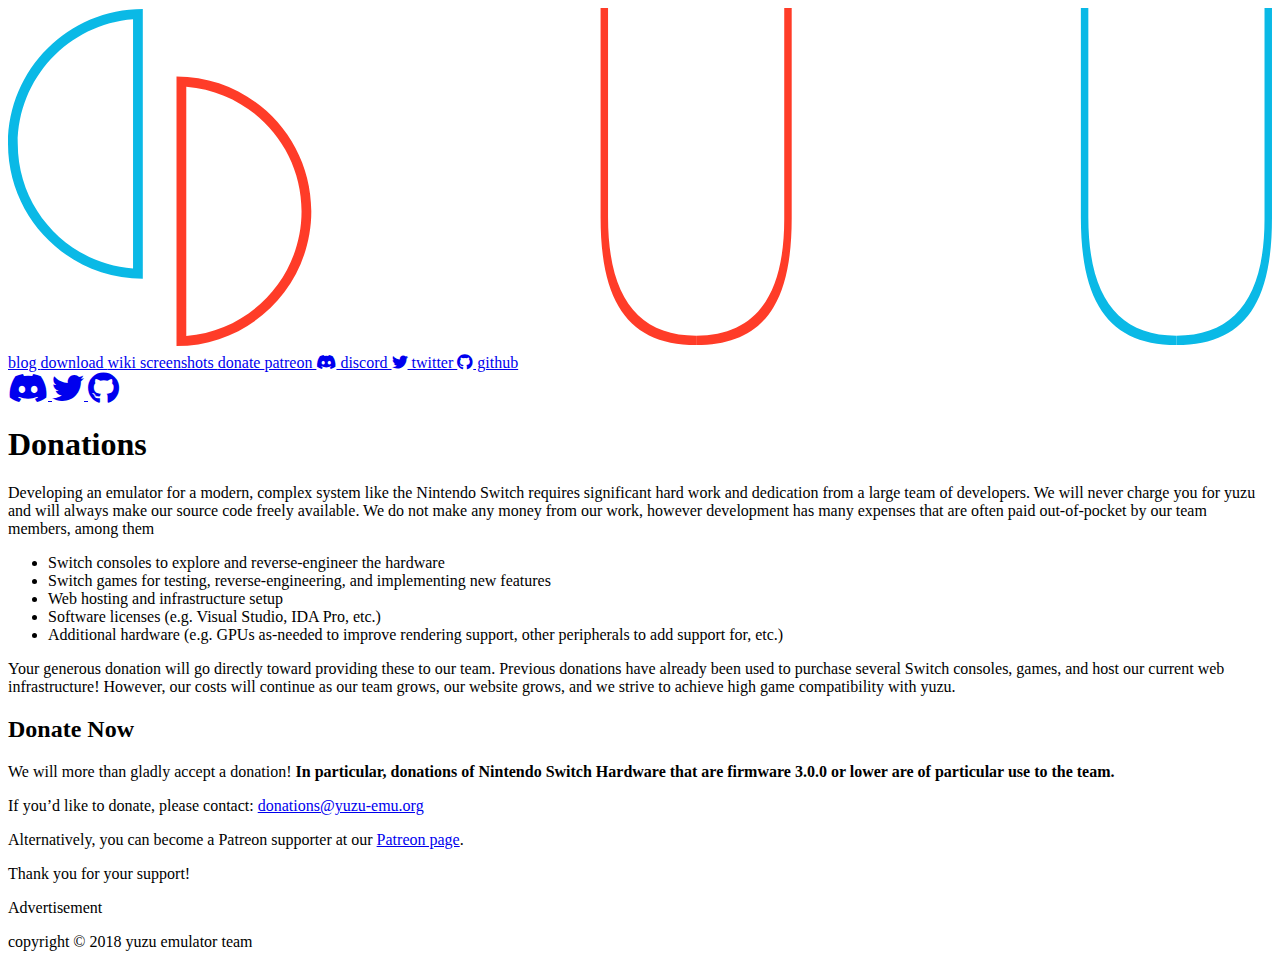
<file: donate/index.html>
<!DOCTYPE html>
<html lang=" en-us "class="has-navbar-fixed-top">

<head>
    <meta charset="utf-8">
    <meta http-equiv="X-UA-Compatible" content="IE=edge">
    <meta name="viewport" content="width=device-width,minimum-scale=1,initial-scale=1">
    <meta name="theme-color" content="#404040">

    <meta property="og:title" content="Donations &middot; yuzu" />
    <meta property="og:site_name" content="yuzu" />
    <meta property="og:url" content="https://yuzu-emu.org/donate/" />
    <meta property="og:description" content="Developing an emulator for a modern, complex system like the Nintendo Switch requires significant hard work and dedication from a large team of developers. We will never charge you for yuzu and will always make our source code freely available. We do not make any money from our work, however development has many expenses that are often paid out-of-pocket by our team members, among them
 Switch consoles to explore and reverse-engineer the hardware Switch games for testing, reverse-engineering, and implementing new features Web hosting and infrastructure setup Software licenses (e." />
<meta name="description" content="Developing an emulator for a modern, complex system like the Nintendo Switch requires significant hard work and dedication from a large team of developers. We will never charge you for yuzu and will always make our source code freely available. We do not make any money from our work, however development has many expenses that are often paid out-of-pocket by our team members, among them
 Switch consoles to explore and reverse-engineer the hardware Switch games for testing, reverse-engineering, and implementing new features Web hosting and infrastructure setup Software licenses (e." />
<meta property="og:type" content="website" />
<meta property="og:image" content="https://yuzu-emu.org/logo.png" />

    <link rel="icon" href="https://yuzu-emu.org/favicon.ico" />
    <link rel="shortcut icon" href="https://yuzu-emu.org/favicon.ico" type="image/x-icon" />
    <link rel="canonical" href="https://yuzu-emu.org/donate/"> 

    <title>Donations - yuzu</title>
    <link href="https://fonts.googleapis.com/css?family=Ubuntu|Dosis" rel="stylesheet">
    <link href="https://use.fontawesome.com/releases/v5.0.2/css/all.css" rel="stylesheet">
    <link rel="stylesheet" href="https://yuzu-emu.org/css/style.css" />

    
    <script async src="https://pagead2.googlesyndication.com/pagead/js/adsbygoogle.js"></script>
    <script async src="https://www.googletagmanager.com/gtag/js?id=UA-112443698-1"></script>

    
    <script type="text/javascript">
        window.dataLayer = window.dataLayer || [];
        function gtag() { dataLayer.push(arguments); }
        gtag('js', new Date());
        gtag('config', 'UA-112443698-1');
    </script>
    
    
</head>

<body>
        <nav class="navbar is-dark is-size-6 is-fixed-top" role="navigation" aria-label="main navigation">
    <div class="container">
    <div class="navbar-brand">
        <a class="navbar-item" href="https://yuzu-emu.org">
            <svg
   xmlns:dc="http://purl.org/dc/elements/1.1/"
   xmlns:cc="http://creativecommons.org/ns#"
   xmlns:rdf="http://www.w3.org/1999/02/22-rdf-syntax-ns#"
   xmlns:svg="http://www.w3.org/2000/svg"
   xmlns="http://www.w3.org/2000/svg"
   xmlns:sodipodi="http://sodipodi.sourceforge.net/DTD/sodipodi-0.dtd"
   xmlns:inkscape="http://www.inkscape.org/namespaces/inkscape"
   version="1.1"
   id="svg2099"
   xml:space="preserve"
   viewBox="0 0 862.35199 233.50932"
   sodipodi:docname="yuzu-logo-banner.svg"
   inkscape:version="0.92.2 (5c3e80d, 2017-08-06)" class="navbar-logo"><metadata
     id="metadata2105"><rdf:RDF><cc:Work
         rdf:about=""><dc:format>image/svg+xml</dc:format><dc:type
           rdf:resource="http://purl.org/dc/dcmitype/StillImage" /><dc:title></dc:title></cc:Work></rdf:RDF></metadata><defs
     id="defs2103"><clipPath
       clipPathUnits="userSpaceOnUse"
       id="clipPath2115"><path
         d="M 0,175.218 H 630.264 V 0 H 0 Z"
         id="path2113"
         inkscape:connector-curvature="0" /></clipPath><clipPath
       clipPathUnits="userSpaceOnUse"
       id="clipPath2127"><path
         d="M 0,175.218 H 630.264 V 0 H 0 Z"
         id="path2125"
         inkscape:connector-curvature="0" /></clipPath><clipPath
       clipPathUnits="userSpaceOnUse"
       id="clipPath2139"><path
         d="M 0,175.218 H 630.264 V 0 H 0 Z"
         id="path2137"
         inkscape:connector-curvature="0" /></clipPath><clipPath
       clipPathUnits="userSpaceOnUse"
       id="clipPath2155"><path
         d="M 0,175.218 H 630.264 V 0 H 0 Z"
         id="path2153"
         inkscape:connector-curvature="0" /></clipPath><clipPath
       clipPathUnits="userSpaceOnUse"
       id="clipPath2171"><path
         d="M 0,175.218 H 630.264 V 0 H 0 Z"
         id="path2169"
         inkscape:connector-curvature="0" /></clipPath><clipPath
       clipPathUnits="userSpaceOnUse"
       id="clipPath2183"><path
         d="M 0,175.218 H 630.264 V 0 H 0 Z"
         id="path2181"
         inkscape:connector-curvature="0" /></clipPath></defs><sodipodi:namedview
     pagecolor="#ffffff"
     bordercolor="#666666"
     borderopacity="1"
     objecttolerance="10"
     gridtolerance="10"
     guidetolerance="10"
     inkscape:pageopacity="0"
     inkscape:pageshadow="2"
     inkscape:window-width="1920"
     inkscape:window-height="1017"
     id="namedview2101"
     showgrid="false"
     inkscape:zoom="1.1712861"
     inkscape:cx="401.4447"
     inkscape:cy="59.691513"
     inkscape:window-x="-8"
     inkscape:window-y="-8"
     inkscape:window-maximized="1"
     inkscape:current-layer="leftjoy"
     inkscape:pagecheckerboard="true"
     fit-margin-top="0"
     fit-margin-left="0"
     fit-margin-right="0"
     fit-margin-bottom="0" /><g
     id="g2107"
     inkscape:groupmode="layer"
     inkscape:label="yuzu-logo-banner"
     transform="matrix(1.3333333,0,0,-1.3333333,21.999999,233.51839)"><g
       id="z"
       inkscape:label="#g2109"><g
         id="g2111"
         clip-path="url(#clipPath2115)"><g
           id="g2117"
           transform="translate(508.6674,2.6911)"><path
             d="m 0,0 h -103.161 c -0.437,0 -1.062,0.989 -1.062,3.052 0,2.062 1.062,3.456 1.062,3.456 l 93.589,162.059 h -86.499 c -1.155,0.015 -1.132,1.899 -1.132,1.899 0,0 -0.023,1.902 1.132,1.902 0.739,0 90.198,0.178 91.171,0 1.302,-0.238 1.13,-2.238 1.13,-2.238 0,0 -0.109,-1.36 -1.13,-2.981 L -98.843,4.735 H 0 C 1.684,4.479 1.418,2.072 1.418,2.072 1.418,2.072 1.419,0.057 0,0"
             style="fill:#ffffff;fill-opacity:1;fill-rule:nonzero;stroke:none"
             id="path2119"
             inkscape:connector-curvature="0" /></g></g></g><g
       id="y"
       inkscape:label="#g2121"><g
         id="g2123"
         clip-path="url(#clipPath2127)"><g
           id="g2129"
           transform="translate(210.9645,4.9888)"><path
             d="M 0,0 C 31.819,0 44.729,15.583 44.729,46.738 V 74.572 C 42.243,64.241 37.392,56.015 30.173,49.89 21.822,42.71 11.328,39.124 -1.308,39.124 c -30.242,0 -45.358,15.578 -45.358,46.739 v 84.287 h 4.738 V 86.125 c 0,-11.73 2.931,-21.269 8.802,-28.621 6.992,-8.927 17.601,-13.391 31.818,-13.391 16.925,0 29.334,6.564 37.236,19.693 5.865,9.625 8.801,21.88 8.801,36.761 v 69.583 h 4.739 V 46.476 C 49.468,12.169 35.198,-4.311 0,-4.982"
             style="fill:#ffffff;fill-opacity:1;fill-rule:nonzero;stroke:none"
             id="path2131"
             inkscape:connector-curvature="0" /></g></g></g><g
       id="logo-u1"
       inkscape:label="#g2133"><g
         id="g2135"
         clip-path="url(#clipPath2139)"><g
           id="g2141"
           transform="translate(335.6116,2.6911)"><path
             d="m 0,0 c -18.845,0 -32.088,6.628 -39.728,19.888 -6.112,10.235 -9.168,25.34 -9.168,45.314 v 107.245 h 3.82 V 65.454 C -45.076,25.006 -30.051,4.783 0,4.783"
             style="fill:#ff3c28;fill-opacity:1;fill-rule:nonzero;stroke:none"
             id="path2143"
             inkscape:connector-curvature="0" /></g><g
           id="g2145"
           transform="translate(335.6116,7.4738)"><path
             d="m 0,0 c 30.051,0 45.076,19.888 45.076,59.664 v 108.001 h 3.821 V 59.916 C 48.897,39.941 45.841,24.923 39.728,14.853 32.088,1.762 18.845,-4.783 0,-4.783"
             style="fill:#ff3c28;fill-opacity:1;fill-rule:nonzero;stroke:none"
             id="path2147"
             inkscape:connector-curvature="0" /></g></g></g><g
       id="logo-u2"
       inkscape:label="#g2149"><g
         id="g2151"
         clip-path="url(#clipPath2155)"><g
           id="g2157"
           transform="translate(581.3674,2.6911)"><path
             d="m 0,0 c -18.845,0 -32.088,6.628 -39.728,19.888 -6.112,10.235 -9.168,25.34 -9.168,45.314 v 107.245 h 3.82 V 65.454 C -45.076,25.006 -30.051,4.783 0,4.783"
             style="fill:#0ab9e6;fill-opacity:1;fill-rule:nonzero;stroke:none"
             id="path2159"
             inkscape:connector-curvature="0" /></g><g
           id="g2161"
           transform="translate(581.3674,7.4738)"><path
             d="m 0,0 c 30.051,0 45.076,19.888 45.076,59.664 v 108.001 h 3.821 V 59.916 C 48.897,39.941 45.841,24.923 39.728,14.853 32.088,1.762 18.845,-4.783 0,-4.783"
             style="fill:#0ab9e6;fill-opacity:1;fill-rule:nonzero;stroke:none"
             id="path2163"
             inkscape:connector-curvature="0" /></g></g></g><g
       id="logo-leftjoy"
       inkscape:label="#g2165"><g
         id="g2167"
         clip-path="url(#clipPath2171)"
         transform="translate(-16.5)"><g
           id="g2173"
           transform="translate(68.9789,174.5876)"><path
             d="m 0,0 c -38.096,0 -68.979,-30.883 -68.979,-68.979 0,-38.096 30.883,-68.979 68.979,-68.979 z m -5,-5.193 v -127.571 c -32.951,2.558 -58.979,30.189 -58.979,63.785 0,33.597 26.028,61.228 58.979,63.786"
             style="fill:#0ab9e6;fill-opacity:1;fill-rule:nonzero;stroke:none"
             id="path2175"
             inkscape:connector-curvature="0" /></g></g></g><g
       id="logo-rightjoy"
       inkscape:label="#g2177"
       transform="translate(-16.5)"><g
         id="g2179"
         clip-path="url(#clipPath2183)"><g
           id="g2185"
           transform="translate(86.2236,140.0981)"><path
             d="m 0,0 v -137.958 c 38.096,0 68.979,30.883 68.979,68.979 C 68.979,-30.883 38.096,0 0,0 m 5,-5.193 c 32.951,-2.558 58.979,-30.19 58.979,-63.786 0,-33.596 -26.028,-61.227 -58.979,-63.785 V -5.193"
             style="fill:#ff3c28;fill-opacity:1;fill-rule:nonzero;stroke:none"
             id="path2187"
             inkscape:connector-curvature="0" /></g></g></g></g></svg>
        </a>

        <div class="burger navbar-burger is-dark" data-target="navMenu">
            <span></span>
            <span></span>
            <span></span>
        </div>
    </div>
    <div class="navbar-menu" id="navMenu">
        <div class="navbar-start">
              
            <a class="navbar-item px-lg" href="/">
                blog
            </a>
              
            <a class="navbar-item px-lg" href="/downloads">
                download
            </a>
              
            <a class="navbar-item px-lg" href="/wiki/home/">
                wiki
            </a>
              
            <a class="navbar-item px-lg" href="/screenshots">
                screenshots
            </a>
              
            <a class="navbar-item px-lg" href="/donate">
                donate
            </a>
              
            <a class="navbar-item px-lg" href="https://www.patreon.com/yuzuteam">
                patreon
            </a>
             

            <a class="navbar-item px-lg is-hidden-desktop" href="https://discord.gg/u77vRWY" target="_blank">
                <i class="fab fa-discord mr-sm"></i> discord
            </a>
            <a class="navbar-item px-lg is-hidden-desktop" href="https://twitter.com/yuzuemu" target="_blank">
                <i class="fab fa-twitter mr-sm"></i> twitter
            </a>
            <a class="navbar-item px-lg is-hidden-desktop" href="https://github.com/yuzu-emu/yuzu" target="_blank">
                <i class="fab fa-github mr-sm"></i> github
            </a>
        </div>

        <div class="navbar-end">
            
            <a class="navbar-item px-lg is-hidden-touch" href="https://discord.gg/u77vRWY" target="_blank">
                <span class="icon">
                    <i class="fab fa-2x fa-discord"></i>
                </span>
            </a>
            <a class="navbar-item px-lg is-hidden-touch" href="https://twitter.com/yuzuemu" target="_blank">
                <span class="icon">
                    <i class="fab fa-2x fa-twitter"></i>
                </span>
            </a>
            <a class="navbar-item px-lg is-hidden-touch" href="https://github.com/yuzu-emu/yuzu" target="_blank">
                <span class="icon">
                    <i class="fab fa-2x fa-github"></i>
                </span>
            </a>
        </div>
    </div>
</div>
</nav>

    

    

    
        <div class="container">
            <div class="columns">
                <div class="column is-two-thirds">
                    
<section class="section">
    <h1 class="title">Donations</h1>
    <div class="content">
        

<p>Developing an emulator for a modern, complex system like the Nintendo Switch requires significant hard work and dedication from a large team of developers. We will never charge you for yuzu and will always make our source code freely available. We do not make any money from our work, however development has many expenses that are often paid out-of-pocket by our team members, among them</p>

<ul>
<li>Switch consoles to explore and reverse-engineer the hardware</li>
<li>Switch games for testing, reverse-engineering, and implementing new features</li>
<li>Web hosting and infrastructure setup</li>
<li>Software licenses (e.g. Visual Studio, IDA Pro, etc.)</li>
<li>Additional hardware (e.g. GPUs as-needed to improve rendering support, other peripherals to add support for, etc.)</li>
</ul>

<p>Your generous donation will go directly toward providing these to our team. Previous donations have already been used to purchase several Switch consoles, games, and host our current web infrastructure! However, our costs will continue as our team grows, our website grows, and we strive to achieve high game compatibility with yuzu.</p>

<h2 id="donate-now">Donate Now</h2>

<p>We will more than gladly accept a donation! <strong>In particular, donations of Nintendo Switch Hardware that are firmware 3.0.0 or lower are of particular use to the team.</strong></p>

<p>If you’d like to donate, please contact: <a href="mailto:donations@yuzu-emu.org">donations@yuzu-emu.org</a></p>

<p>Alternatively, you can become a Patreon supporter at our <a href="https://www.patreon.com/yuzuteam">Patreon page</a>.</p>

<p>Thank you for your support!</p>

    </div>
</section>

                </div>
                <div class="column">
                    <div class="pt-md">
    
    <ins class="adsbygoogle"
        style="display:block"
        data-ad-client="ca-pub-4126545610079023"
        data-ad-slot="6276099127"
        data-ad-format="auto"></ins>
    <p class="is-size-5 has-text-centered">Advertisement</p>
</div>

                </div>
            </div>
        </div>
    

    <div class="container">
        <footer class="footer">
            <div class="content has-text-centered">
    copyright &copy; 2018 yuzu emulator team
</div>
        </footer>
    </div>

    <script src="https://yuzu-emu.org/js/script.js"></script>
    <script type="text/javascript">
        (adsbygoogle = window.adsbygoogle || []).push({});
    </script>
</body>

</html>
</file>
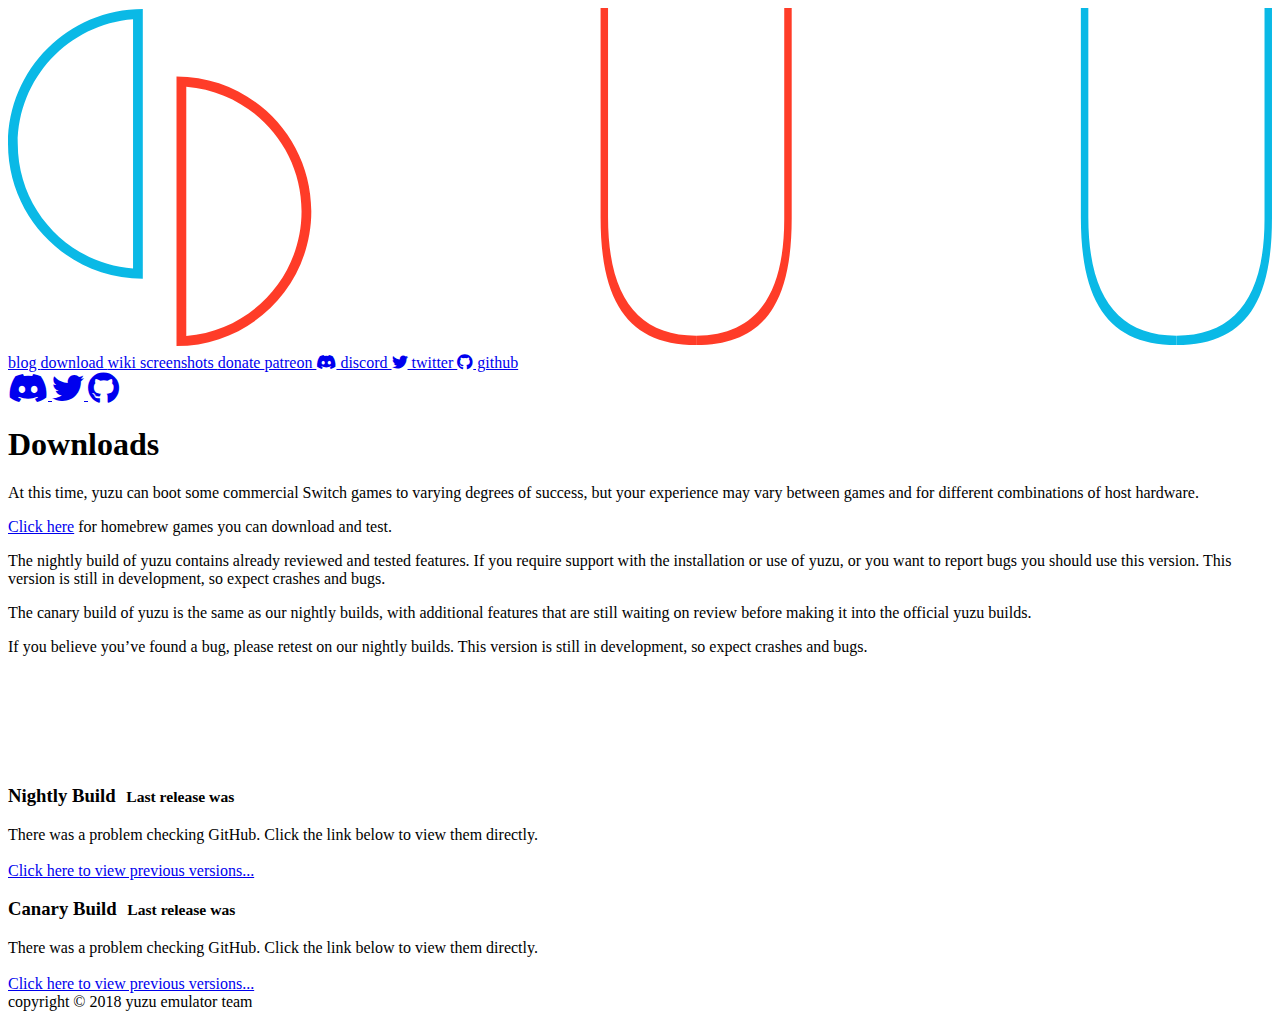
<file: downloads/index.html>
<!DOCTYPE html>
<html lang=" en-us "class="has-navbar-fixed-top">

<head>
    <meta charset="utf-8">
    <meta http-equiv="X-UA-Compatible" content="IE=edge">
    <meta name="viewport" content="width=device-width,minimum-scale=1,initial-scale=1">
    <meta name="theme-color" content="#404040">

    <meta property="og:title" content="Downloads &middot; yuzu" />
    <meta property="og:site_name" content="yuzu" />
    <meta property="og:url" content="https://yuzu-emu.org/downloads/" />
    <meta property="og:description" content="The nightly build of yuzu contains already reviewed and tested features. If you require support with the installation or use of yuzu, or you want to report bugs you should use this version. This version is still in development, so expect crashes and bugs.
The canary build of yuzu is the same as our nightly builds, with additional features that are still waiting on review before making it into the official yuzu builds." />
<meta name="description" content="The nightly build of yuzu contains already reviewed and tested features. If you require support with the installation or use of yuzu, or you want to report bugs you should use this version. This version is still in development, so expect crashes and bugs.
The canary build of yuzu is the same as our nightly builds, with additional features that are still waiting on review before making it into the official yuzu builds." />
<meta property="og:type" content="website" />
<meta property="og:image" content="https://yuzu-emu.org/logo.png" />

    <link rel="icon" href="https://yuzu-emu.org/favicon.ico" />
    <link rel="shortcut icon" href="https://yuzu-emu.org/favicon.ico" type="image/x-icon" />
    <link rel="canonical" href="https://yuzu-emu.org/downloads/"> 

    <title>Downloads - yuzu</title>
    <link href="https://fonts.googleapis.com/css?family=Ubuntu|Dosis" rel="stylesheet">
    <link href="https://use.fontawesome.com/releases/v5.0.2/css/all.css" rel="stylesheet">
    <link rel="stylesheet" href="https://yuzu-emu.org/css/style.css" />

    
    <script async src="https://pagead2.googlesyndication.com/pagead/js/adsbygoogle.js"></script>
    <script async src="https://www.googletagmanager.com/gtag/js?id=UA-112443698-1"></script>

    
    <script type="text/javascript">
        window.dataLayer = window.dataLayer || [];
        function gtag() { dataLayer.push(arguments); }
        gtag('js', new Date());
        gtag('config', 'UA-112443698-1');
    </script>
    
    
</head>

<body>
        <nav class="navbar is-dark is-size-6 is-fixed-top" role="navigation" aria-label="main navigation">
    <div class="container">
    <div class="navbar-brand">
        <a class="navbar-item" href="https://yuzu-emu.org">
            <svg
   xmlns:dc="http://purl.org/dc/elements/1.1/"
   xmlns:cc="http://creativecommons.org/ns#"
   xmlns:rdf="http://www.w3.org/1999/02/22-rdf-syntax-ns#"
   xmlns:svg="http://www.w3.org/2000/svg"
   xmlns="http://www.w3.org/2000/svg"
   xmlns:sodipodi="http://sodipodi.sourceforge.net/DTD/sodipodi-0.dtd"
   xmlns:inkscape="http://www.inkscape.org/namespaces/inkscape"
   version="1.1"
   id="svg2099"
   xml:space="preserve"
   viewBox="0 0 862.35199 233.50932"
   sodipodi:docname="yuzu-logo-banner.svg"
   inkscape:version="0.92.2 (5c3e80d, 2017-08-06)" class="navbar-logo"><metadata
     id="metadata2105"><rdf:RDF><cc:Work
         rdf:about=""><dc:format>image/svg+xml</dc:format><dc:type
           rdf:resource="http://purl.org/dc/dcmitype/StillImage" /><dc:title></dc:title></cc:Work></rdf:RDF></metadata><defs
     id="defs2103"><clipPath
       clipPathUnits="userSpaceOnUse"
       id="clipPath2115"><path
         d="M 0,175.218 H 630.264 V 0 H 0 Z"
         id="path2113"
         inkscape:connector-curvature="0" /></clipPath><clipPath
       clipPathUnits="userSpaceOnUse"
       id="clipPath2127"><path
         d="M 0,175.218 H 630.264 V 0 H 0 Z"
         id="path2125"
         inkscape:connector-curvature="0" /></clipPath><clipPath
       clipPathUnits="userSpaceOnUse"
       id="clipPath2139"><path
         d="M 0,175.218 H 630.264 V 0 H 0 Z"
         id="path2137"
         inkscape:connector-curvature="0" /></clipPath><clipPath
       clipPathUnits="userSpaceOnUse"
       id="clipPath2155"><path
         d="M 0,175.218 H 630.264 V 0 H 0 Z"
         id="path2153"
         inkscape:connector-curvature="0" /></clipPath><clipPath
       clipPathUnits="userSpaceOnUse"
       id="clipPath2171"><path
         d="M 0,175.218 H 630.264 V 0 H 0 Z"
         id="path2169"
         inkscape:connector-curvature="0" /></clipPath><clipPath
       clipPathUnits="userSpaceOnUse"
       id="clipPath2183"><path
         d="M 0,175.218 H 630.264 V 0 H 0 Z"
         id="path2181"
         inkscape:connector-curvature="0" /></clipPath></defs><sodipodi:namedview
     pagecolor="#ffffff"
     bordercolor="#666666"
     borderopacity="1"
     objecttolerance="10"
     gridtolerance="10"
     guidetolerance="10"
     inkscape:pageopacity="0"
     inkscape:pageshadow="2"
     inkscape:window-width="1920"
     inkscape:window-height="1017"
     id="namedview2101"
     showgrid="false"
     inkscape:zoom="1.1712861"
     inkscape:cx="401.4447"
     inkscape:cy="59.691513"
     inkscape:window-x="-8"
     inkscape:window-y="-8"
     inkscape:window-maximized="1"
     inkscape:current-layer="leftjoy"
     inkscape:pagecheckerboard="true"
     fit-margin-top="0"
     fit-margin-left="0"
     fit-margin-right="0"
     fit-margin-bottom="0" /><g
     id="g2107"
     inkscape:groupmode="layer"
     inkscape:label="yuzu-logo-banner"
     transform="matrix(1.3333333,0,0,-1.3333333,21.999999,233.51839)"><g
       id="z"
       inkscape:label="#g2109"><g
         id="g2111"
         clip-path="url(#clipPath2115)"><g
           id="g2117"
           transform="translate(508.6674,2.6911)"><path
             d="m 0,0 h -103.161 c -0.437,0 -1.062,0.989 -1.062,3.052 0,2.062 1.062,3.456 1.062,3.456 l 93.589,162.059 h -86.499 c -1.155,0.015 -1.132,1.899 -1.132,1.899 0,0 -0.023,1.902 1.132,1.902 0.739,0 90.198,0.178 91.171,0 1.302,-0.238 1.13,-2.238 1.13,-2.238 0,0 -0.109,-1.36 -1.13,-2.981 L -98.843,4.735 H 0 C 1.684,4.479 1.418,2.072 1.418,2.072 1.418,2.072 1.419,0.057 0,0"
             style="fill:#ffffff;fill-opacity:1;fill-rule:nonzero;stroke:none"
             id="path2119"
             inkscape:connector-curvature="0" /></g></g></g><g
       id="y"
       inkscape:label="#g2121"><g
         id="g2123"
         clip-path="url(#clipPath2127)"><g
           id="g2129"
           transform="translate(210.9645,4.9888)"><path
             d="M 0,0 C 31.819,0 44.729,15.583 44.729,46.738 V 74.572 C 42.243,64.241 37.392,56.015 30.173,49.89 21.822,42.71 11.328,39.124 -1.308,39.124 c -30.242,0 -45.358,15.578 -45.358,46.739 v 84.287 h 4.738 V 86.125 c 0,-11.73 2.931,-21.269 8.802,-28.621 6.992,-8.927 17.601,-13.391 31.818,-13.391 16.925,0 29.334,6.564 37.236,19.693 5.865,9.625 8.801,21.88 8.801,36.761 v 69.583 h 4.739 V 46.476 C 49.468,12.169 35.198,-4.311 0,-4.982"
             style="fill:#ffffff;fill-opacity:1;fill-rule:nonzero;stroke:none"
             id="path2131"
             inkscape:connector-curvature="0" /></g></g></g><g
       id="logo-u1"
       inkscape:label="#g2133"><g
         id="g2135"
         clip-path="url(#clipPath2139)"><g
           id="g2141"
           transform="translate(335.6116,2.6911)"><path
             d="m 0,0 c -18.845,0 -32.088,6.628 -39.728,19.888 -6.112,10.235 -9.168,25.34 -9.168,45.314 v 107.245 h 3.82 V 65.454 C -45.076,25.006 -30.051,4.783 0,4.783"
             style="fill:#ff3c28;fill-opacity:1;fill-rule:nonzero;stroke:none"
             id="path2143"
             inkscape:connector-curvature="0" /></g><g
           id="g2145"
           transform="translate(335.6116,7.4738)"><path
             d="m 0,0 c 30.051,0 45.076,19.888 45.076,59.664 v 108.001 h 3.821 V 59.916 C 48.897,39.941 45.841,24.923 39.728,14.853 32.088,1.762 18.845,-4.783 0,-4.783"
             style="fill:#ff3c28;fill-opacity:1;fill-rule:nonzero;stroke:none"
             id="path2147"
             inkscape:connector-curvature="0" /></g></g></g><g
       id="logo-u2"
       inkscape:label="#g2149"><g
         id="g2151"
         clip-path="url(#clipPath2155)"><g
           id="g2157"
           transform="translate(581.3674,2.6911)"><path
             d="m 0,0 c -18.845,0 -32.088,6.628 -39.728,19.888 -6.112,10.235 -9.168,25.34 -9.168,45.314 v 107.245 h 3.82 V 65.454 C -45.076,25.006 -30.051,4.783 0,4.783"
             style="fill:#0ab9e6;fill-opacity:1;fill-rule:nonzero;stroke:none"
             id="path2159"
             inkscape:connector-curvature="0" /></g><g
           id="g2161"
           transform="translate(581.3674,7.4738)"><path
             d="m 0,0 c 30.051,0 45.076,19.888 45.076,59.664 v 108.001 h 3.821 V 59.916 C 48.897,39.941 45.841,24.923 39.728,14.853 32.088,1.762 18.845,-4.783 0,-4.783"
             style="fill:#0ab9e6;fill-opacity:1;fill-rule:nonzero;stroke:none"
             id="path2163"
             inkscape:connector-curvature="0" /></g></g></g><g
       id="logo-leftjoy"
       inkscape:label="#g2165"><g
         id="g2167"
         clip-path="url(#clipPath2171)"
         transform="translate(-16.5)"><g
           id="g2173"
           transform="translate(68.9789,174.5876)"><path
             d="m 0,0 c -38.096,0 -68.979,-30.883 -68.979,-68.979 0,-38.096 30.883,-68.979 68.979,-68.979 z m -5,-5.193 v -127.571 c -32.951,2.558 -58.979,30.189 -58.979,63.785 0,33.597 26.028,61.228 58.979,63.786"
             style="fill:#0ab9e6;fill-opacity:1;fill-rule:nonzero;stroke:none"
             id="path2175"
             inkscape:connector-curvature="0" /></g></g></g><g
       id="logo-rightjoy"
       inkscape:label="#g2177"
       transform="translate(-16.5)"><g
         id="g2179"
         clip-path="url(#clipPath2183)"><g
           id="g2185"
           transform="translate(86.2236,140.0981)"><path
             d="m 0,0 v -137.958 c 38.096,0 68.979,30.883 68.979,68.979 C 68.979,-30.883 38.096,0 0,0 m 5,-5.193 c 32.951,-2.558 58.979,-30.19 58.979,-63.786 0,-33.596 -26.028,-61.227 -58.979,-63.785 V -5.193"
             style="fill:#ff3c28;fill-opacity:1;fill-rule:nonzero;stroke:none"
             id="path2187"
             inkscape:connector-curvature="0" /></g></g></g></g></svg>
        </a>

        <div class="burger navbar-burger is-dark" data-target="navMenu">
            <span></span>
            <span></span>
            <span></span>
        </div>
    </div>
    <div class="navbar-menu" id="navMenu">
        <div class="navbar-start">
              
            <a class="navbar-item px-lg" href="/">
                blog
            </a>
              
            <a class="navbar-item px-lg" href="/downloads">
                download
            </a>
              
            <a class="navbar-item px-lg" href="/wiki/home/">
                wiki
            </a>
              
            <a class="navbar-item px-lg" href="/screenshots">
                screenshots
            </a>
              
            <a class="navbar-item px-lg" href="/donate">
                donate
            </a>
              
            <a class="navbar-item px-lg" href="https://www.patreon.com/yuzuteam">
                patreon
            </a>
             

            <a class="navbar-item px-lg is-hidden-desktop" href="https://discord.gg/u77vRWY" target="_blank">
                <i class="fab fa-discord mr-sm"></i> discord
            </a>
            <a class="navbar-item px-lg is-hidden-desktop" href="https://twitter.com/yuzuemu" target="_blank">
                <i class="fab fa-twitter mr-sm"></i> twitter
            </a>
            <a class="navbar-item px-lg is-hidden-desktop" href="https://github.com/yuzu-emu/yuzu" target="_blank">
                <i class="fab fa-github mr-sm"></i> github
            </a>
        </div>

        <div class="navbar-end">
            
            <a class="navbar-item px-lg is-hidden-touch" href="https://discord.gg/u77vRWY" target="_blank">
                <span class="icon">
                    <i class="fab fa-2x fa-discord"></i>
                </span>
            </a>
            <a class="navbar-item px-lg is-hidden-touch" href="https://twitter.com/yuzuemu" target="_blank">
                <span class="icon">
                    <i class="fab fa-2x fa-twitter"></i>
                </span>
            </a>
            <a class="navbar-item px-lg is-hidden-touch" href="https://github.com/yuzu-emu/yuzu" target="_blank">
                <span class="icon">
                    <i class="fab fa-2x fa-github"></i>
                </span>
            </a>
        </div>
    </div>
</div>
</nav>

    

    
<section class="section">
    <div class="container">
        <h1 class="title">Downloads</h1>

        <article class="message has-text-weight-semibold">
            <div class="message-body">
                <p>At this time, yuzu can boot some commercial Switch games to varying degrees of success,
                    but your experience may vary between games and for different combinations of host hardware.</p>
                <p>
                    <a href="https://yuzu-emu.org/wiki/switch-homebrew/">Click here</a> for homebrew games you can download and test.</p>
            </div>
        </article>

        <div class="content">
            <p>The nightly build of yuzu contains already reviewed and tested features. If you require support with the installation or use of yuzu, or you want to report bugs you should use this version.
This version is still in development, so expect crashes and bugs.</p>

<p>The canary build of yuzu is the same as our nightly builds, with additional features that are still waiting on review before making it into the official yuzu builds.</p>

<p>If you believe you&rsquo;ve found a bug, please retest on our nightly builds.
This version is still in development, so expect crashes and bugs.</p>

        </div>
    </div>
</section>


<section class="hero is-info">
    <div class="hero-body">
        <div class="has-text-centered">
            <ins class="adsbygoogle" style="display:inline-block;width:728px;height:90px" data-ad-client="ca-pub-4126545610079023" data-ad-slot="1038554045"></ins>
        </div>
    </div>
</section>

<div class="section">
    <div class="container">
        <div class="columns">
            
            <div class="column">
                <h3>Nightly Build
                    <span style='font-size: smaller; margin-left: 6px;'>
                        Last release was
                        <span id='last-updated-nightly'></span>
                    </span>
                </h3>

                <div id="downloads-nightly">
                </div>

                <div id="unavailable-nightly" class="is-hidden">There was a problem checking GitHub. Click the link below to view them directly.</div>
                <br />

                <div class="has-text-centered">
                    <a href="https://github.com/yuzu-emu/yuzu-nightly/releases">Click here to view previous versions...</a>
                </div>
            </div>
            <div class="column">
                <h3>Canary Build
                    <span style='font-size: smaller; margin-left: 6px;'>
                        Last release was
                        <span id='last-updated-canary'></span>
                    </span>
                </h3>

                <div id="downloads-canary">
                </div>

                <div id="unavailable-canary" class="is-hidden">There was a problem checking GitHub. Click the link below to view them directly.</div>
                <br />

                <div class="has-text-centered">
                    <a href="https://github.com/yuzu-emu/yuzu-canary/releases">Click here to view previous versions...</a>
                </div>
            </div>
        </div>
    </div>
</div>


    
        <div class="container">
            
        </div>
    

    <div class="container">
        <footer class="footer">
            <div class="content has-text-centered">
    copyright &copy; 2018 yuzu emulator team
</div>
        </footer>
    </div>

    <script src="https://yuzu-emu.org/js/script.js"></script>
<script type="text/javascript">
    function fetchReleases() {
        getRelease('nightly');
        getRelease('canary');
    }

    fetchReleases();
</script>

    <script type="text/javascript">
        (adsbygoogle = window.adsbygoogle || []).push({});
    </script>
</body>

</html>
</file>
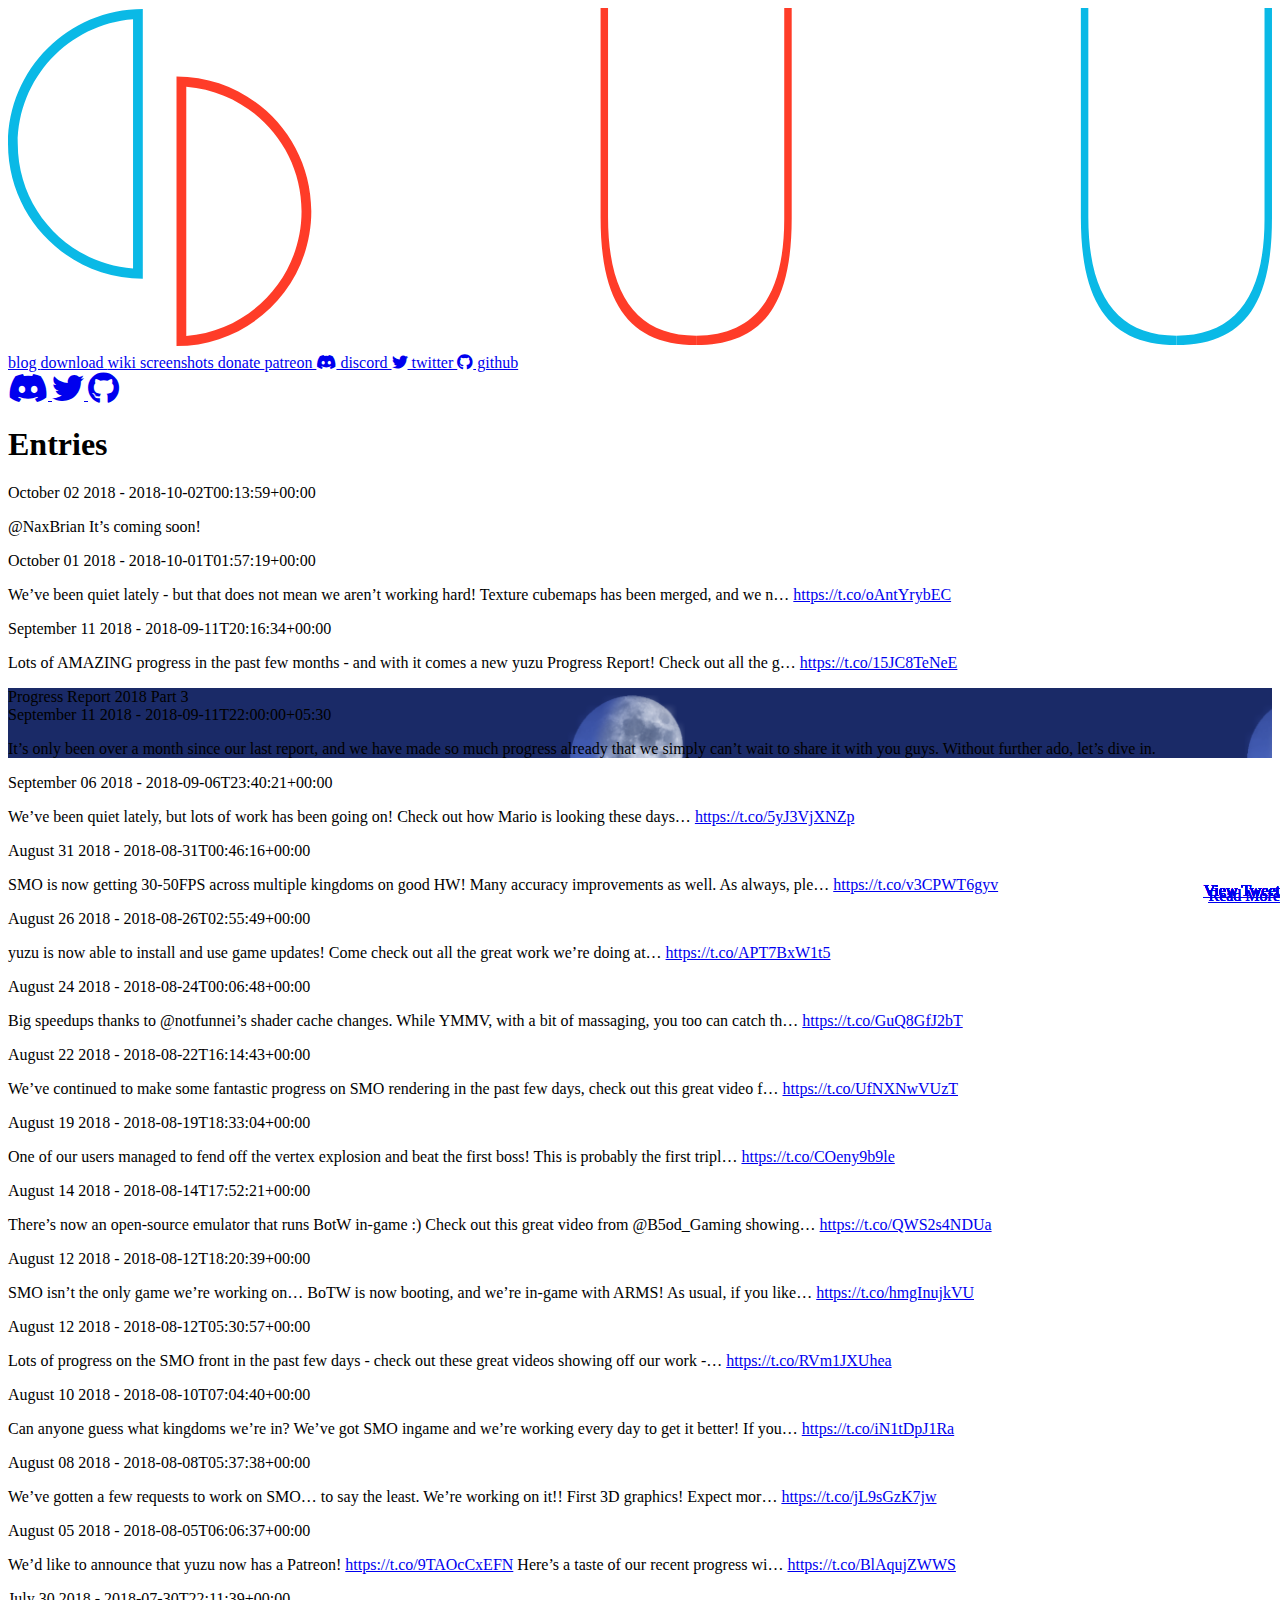
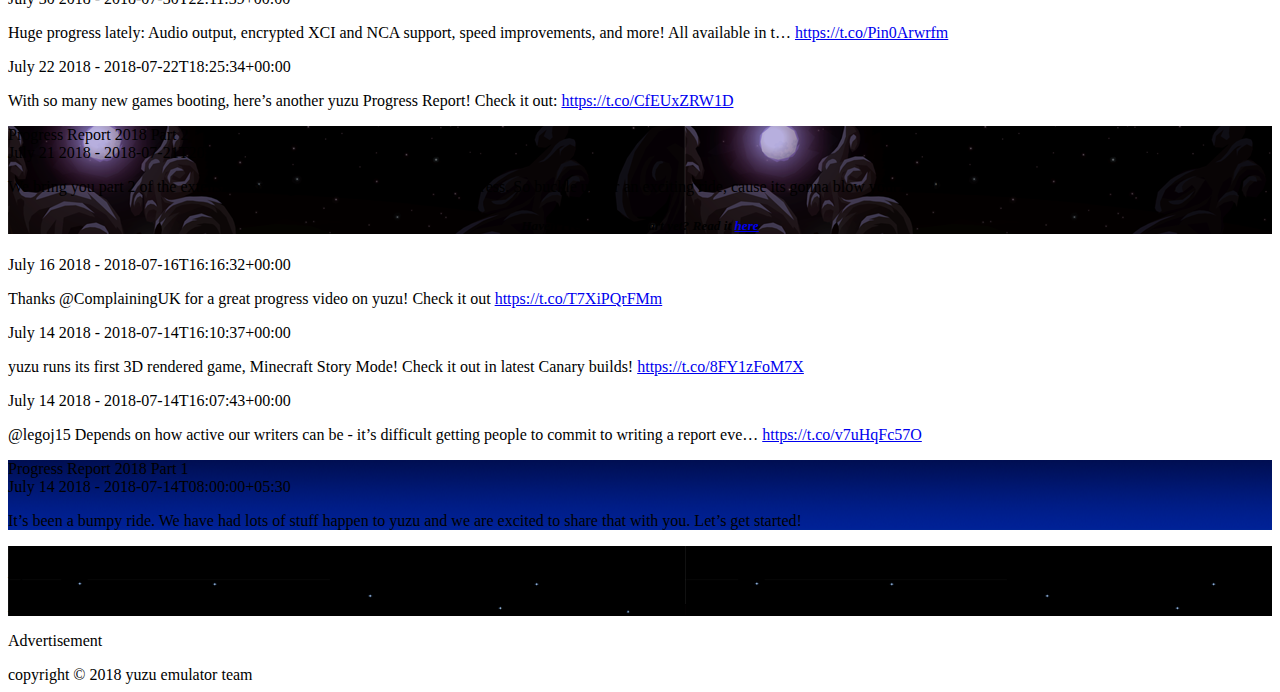
<file: entry/index.html>
<!DOCTYPE html>
<html lang=" en-us "class="has-navbar-fixed-top">

<head>
    <meta charset="utf-8">
    <meta http-equiv="X-UA-Compatible" content="IE=edge">
    <meta name="viewport" content="width=device-width,minimum-scale=1,initial-scale=1">
    <meta name="theme-color" content="#404040">

    <meta property="og:title" content="Entries &middot; yuzu" />
    <meta property="og:site_name" content="yuzu" />
    <meta property="og:url" content="https://yuzu-emu.org/entry/" />
    

    <link rel="icon" href="https://yuzu-emu.org/favicon.ico" />
    <link rel="shortcut icon" href="https://yuzu-emu.org/favicon.ico" type="image/x-icon" />
    <link rel="canonical" href="https://yuzu-emu.org/entry/"> 

    <title>Entries - yuzu</title>
    <link href="https://fonts.googleapis.com/css?family=Ubuntu|Dosis" rel="stylesheet">
    <link href="https://use.fontawesome.com/releases/v5.0.2/css/all.css" rel="stylesheet">
    <link rel="stylesheet" href="https://yuzu-emu.org/css/style.css" />

    
    <script async src="https://pagead2.googlesyndication.com/pagead/js/adsbygoogle.js"></script>
    <script async src="https://www.googletagmanager.com/gtag/js?id=UA-112443698-1"></script>

    
    <script type="text/javascript">
        window.dataLayer = window.dataLayer || [];
        function gtag() { dataLayer.push(arguments); }
        gtag('js', new Date());
        gtag('config', 'UA-112443698-1');
    </script>
    
    
</head>

<body>
        <nav class="navbar is-dark is-size-6 is-fixed-top" role="navigation" aria-label="main navigation">
    <div class="container">
    <div class="navbar-brand">
        <a class="navbar-item" href="https://yuzu-emu.org">
            <svg
   xmlns:dc="http://purl.org/dc/elements/1.1/"
   xmlns:cc="http://creativecommons.org/ns#"
   xmlns:rdf="http://www.w3.org/1999/02/22-rdf-syntax-ns#"
   xmlns:svg="http://www.w3.org/2000/svg"
   xmlns="http://www.w3.org/2000/svg"
   xmlns:sodipodi="http://sodipodi.sourceforge.net/DTD/sodipodi-0.dtd"
   xmlns:inkscape="http://www.inkscape.org/namespaces/inkscape"
   version="1.1"
   id="svg2099"
   xml:space="preserve"
   viewBox="0 0 862.35199 233.50932"
   sodipodi:docname="yuzu-logo-banner.svg"
   inkscape:version="0.92.2 (5c3e80d, 2017-08-06)" class="navbar-logo"><metadata
     id="metadata2105"><rdf:RDF><cc:Work
         rdf:about=""><dc:format>image/svg+xml</dc:format><dc:type
           rdf:resource="http://purl.org/dc/dcmitype/StillImage" /><dc:title></dc:title></cc:Work></rdf:RDF></metadata><defs
     id="defs2103"><clipPath
       clipPathUnits="userSpaceOnUse"
       id="clipPath2115"><path
         d="M 0,175.218 H 630.264 V 0 H 0 Z"
         id="path2113"
         inkscape:connector-curvature="0" /></clipPath><clipPath
       clipPathUnits="userSpaceOnUse"
       id="clipPath2127"><path
         d="M 0,175.218 H 630.264 V 0 H 0 Z"
         id="path2125"
         inkscape:connector-curvature="0" /></clipPath><clipPath
       clipPathUnits="userSpaceOnUse"
       id="clipPath2139"><path
         d="M 0,175.218 H 630.264 V 0 H 0 Z"
         id="path2137"
         inkscape:connector-curvature="0" /></clipPath><clipPath
       clipPathUnits="userSpaceOnUse"
       id="clipPath2155"><path
         d="M 0,175.218 H 630.264 V 0 H 0 Z"
         id="path2153"
         inkscape:connector-curvature="0" /></clipPath><clipPath
       clipPathUnits="userSpaceOnUse"
       id="clipPath2171"><path
         d="M 0,175.218 H 630.264 V 0 H 0 Z"
         id="path2169"
         inkscape:connector-curvature="0" /></clipPath><clipPath
       clipPathUnits="userSpaceOnUse"
       id="clipPath2183"><path
         d="M 0,175.218 H 630.264 V 0 H 0 Z"
         id="path2181"
         inkscape:connector-curvature="0" /></clipPath></defs><sodipodi:namedview
     pagecolor="#ffffff"
     bordercolor="#666666"
     borderopacity="1"
     objecttolerance="10"
     gridtolerance="10"
     guidetolerance="10"
     inkscape:pageopacity="0"
     inkscape:pageshadow="2"
     inkscape:window-width="1920"
     inkscape:window-height="1017"
     id="namedview2101"
     showgrid="false"
     inkscape:zoom="1.1712861"
     inkscape:cx="401.4447"
     inkscape:cy="59.691513"
     inkscape:window-x="-8"
     inkscape:window-y="-8"
     inkscape:window-maximized="1"
     inkscape:current-layer="leftjoy"
     inkscape:pagecheckerboard="true"
     fit-margin-top="0"
     fit-margin-left="0"
     fit-margin-right="0"
     fit-margin-bottom="0" /><g
     id="g2107"
     inkscape:groupmode="layer"
     inkscape:label="yuzu-logo-banner"
     transform="matrix(1.3333333,0,0,-1.3333333,21.999999,233.51839)"><g
       id="z"
       inkscape:label="#g2109"><g
         id="g2111"
         clip-path="url(#clipPath2115)"><g
           id="g2117"
           transform="translate(508.6674,2.6911)"><path
             d="m 0,0 h -103.161 c -0.437,0 -1.062,0.989 -1.062,3.052 0,2.062 1.062,3.456 1.062,3.456 l 93.589,162.059 h -86.499 c -1.155,0.015 -1.132,1.899 -1.132,1.899 0,0 -0.023,1.902 1.132,1.902 0.739,0 90.198,0.178 91.171,0 1.302,-0.238 1.13,-2.238 1.13,-2.238 0,0 -0.109,-1.36 -1.13,-2.981 L -98.843,4.735 H 0 C 1.684,4.479 1.418,2.072 1.418,2.072 1.418,2.072 1.419,0.057 0,0"
             style="fill:#ffffff;fill-opacity:1;fill-rule:nonzero;stroke:none"
             id="path2119"
             inkscape:connector-curvature="0" /></g></g></g><g
       id="y"
       inkscape:label="#g2121"><g
         id="g2123"
         clip-path="url(#clipPath2127)"><g
           id="g2129"
           transform="translate(210.9645,4.9888)"><path
             d="M 0,0 C 31.819,0 44.729,15.583 44.729,46.738 V 74.572 C 42.243,64.241 37.392,56.015 30.173,49.89 21.822,42.71 11.328,39.124 -1.308,39.124 c -30.242,0 -45.358,15.578 -45.358,46.739 v 84.287 h 4.738 V 86.125 c 0,-11.73 2.931,-21.269 8.802,-28.621 6.992,-8.927 17.601,-13.391 31.818,-13.391 16.925,0 29.334,6.564 37.236,19.693 5.865,9.625 8.801,21.88 8.801,36.761 v 69.583 h 4.739 V 46.476 C 49.468,12.169 35.198,-4.311 0,-4.982"
             style="fill:#ffffff;fill-opacity:1;fill-rule:nonzero;stroke:none"
             id="path2131"
             inkscape:connector-curvature="0" /></g></g></g><g
       id="logo-u1"
       inkscape:label="#g2133"><g
         id="g2135"
         clip-path="url(#clipPath2139)"><g
           id="g2141"
           transform="translate(335.6116,2.6911)"><path
             d="m 0,0 c -18.845,0 -32.088,6.628 -39.728,19.888 -6.112,10.235 -9.168,25.34 -9.168,45.314 v 107.245 h 3.82 V 65.454 C -45.076,25.006 -30.051,4.783 0,4.783"
             style="fill:#ff3c28;fill-opacity:1;fill-rule:nonzero;stroke:none"
             id="path2143"
             inkscape:connector-curvature="0" /></g><g
           id="g2145"
           transform="translate(335.6116,7.4738)"><path
             d="m 0,0 c 30.051,0 45.076,19.888 45.076,59.664 v 108.001 h 3.821 V 59.916 C 48.897,39.941 45.841,24.923 39.728,14.853 32.088,1.762 18.845,-4.783 0,-4.783"
             style="fill:#ff3c28;fill-opacity:1;fill-rule:nonzero;stroke:none"
             id="path2147"
             inkscape:connector-curvature="0" /></g></g></g><g
       id="logo-u2"
       inkscape:label="#g2149"><g
         id="g2151"
         clip-path="url(#clipPath2155)"><g
           id="g2157"
           transform="translate(581.3674,2.6911)"><path
             d="m 0,0 c -18.845,0 -32.088,6.628 -39.728,19.888 -6.112,10.235 -9.168,25.34 -9.168,45.314 v 107.245 h 3.82 V 65.454 C -45.076,25.006 -30.051,4.783 0,4.783"
             style="fill:#0ab9e6;fill-opacity:1;fill-rule:nonzero;stroke:none"
             id="path2159"
             inkscape:connector-curvature="0" /></g><g
           id="g2161"
           transform="translate(581.3674,7.4738)"><path
             d="m 0,0 c 30.051,0 45.076,19.888 45.076,59.664 v 108.001 h 3.821 V 59.916 C 48.897,39.941 45.841,24.923 39.728,14.853 32.088,1.762 18.845,-4.783 0,-4.783"
             style="fill:#0ab9e6;fill-opacity:1;fill-rule:nonzero;stroke:none"
             id="path2163"
             inkscape:connector-curvature="0" /></g></g></g><g
       id="logo-leftjoy"
       inkscape:label="#g2165"><g
         id="g2167"
         clip-path="url(#clipPath2171)"
         transform="translate(-16.5)"><g
           id="g2173"
           transform="translate(68.9789,174.5876)"><path
             d="m 0,0 c -38.096,0 -68.979,-30.883 -68.979,-68.979 0,-38.096 30.883,-68.979 68.979,-68.979 z m -5,-5.193 v -127.571 c -32.951,2.558 -58.979,30.189 -58.979,63.785 0,33.597 26.028,61.228 58.979,63.786"
             style="fill:#0ab9e6;fill-opacity:1;fill-rule:nonzero;stroke:none"
             id="path2175"
             inkscape:connector-curvature="0" /></g></g></g><g
       id="logo-rightjoy"
       inkscape:label="#g2177"
       transform="translate(-16.5)"><g
         id="g2179"
         clip-path="url(#clipPath2183)"><g
           id="g2185"
           transform="translate(86.2236,140.0981)"><path
             d="m 0,0 v -137.958 c 38.096,0 68.979,30.883 68.979,68.979 C 68.979,-30.883 38.096,0 0,0 m 5,-5.193 c 32.951,-2.558 58.979,-30.19 58.979,-63.786 0,-33.596 -26.028,-61.227 -58.979,-63.785 V -5.193"
             style="fill:#ff3c28;fill-opacity:1;fill-rule:nonzero;stroke:none"
             id="path2187"
             inkscape:connector-curvature="0" /></g></g></g></g></svg>
        </a>

        <div class="burger navbar-burger is-dark" data-target="navMenu">
            <span></span>
            <span></span>
            <span></span>
        </div>
    </div>
    <div class="navbar-menu" id="navMenu">
        <div class="navbar-start">
              
            <a class="navbar-item px-lg" href="/">
                blog
            </a>
              
            <a class="navbar-item px-lg" href="/downloads">
                download
            </a>
              
            <a class="navbar-item px-lg" href="/wiki/home/">
                wiki
            </a>
              
            <a class="navbar-item px-lg" href="/screenshots">
                screenshots
            </a>
              
            <a class="navbar-item px-lg" href="/donate">
                donate
            </a>
              
            <a class="navbar-item px-lg" href="https://www.patreon.com/yuzuteam">
                patreon
            </a>
             

            <a class="navbar-item px-lg is-hidden-desktop" href="https://discord.gg/u77vRWY" target="_blank">
                <i class="fab fa-discord mr-sm"></i> discord
            </a>
            <a class="navbar-item px-lg is-hidden-desktop" href="https://twitter.com/yuzuemu" target="_blank">
                <i class="fab fa-twitter mr-sm"></i> twitter
            </a>
            <a class="navbar-item px-lg is-hidden-desktop" href="https://github.com/yuzu-emu/yuzu" target="_blank">
                <i class="fab fa-github mr-sm"></i> github
            </a>
        </div>

        <div class="navbar-end">
            
            <a class="navbar-item px-lg is-hidden-touch" href="https://discord.gg/u77vRWY" target="_blank">
                <span class="icon">
                    <i class="fab fa-2x fa-discord"></i>
                </span>
            </a>
            <a class="navbar-item px-lg is-hidden-touch" href="https://twitter.com/yuzuemu" target="_blank">
                <span class="icon">
                    <i class="fab fa-2x fa-twitter"></i>
                </span>
            </a>
            <a class="navbar-item px-lg is-hidden-touch" href="https://github.com/yuzu-emu/yuzu" target="_blank">
                <span class="icon">
                    <i class="fab fa-2x fa-github"></i>
                </span>
            </a>
        </div>
    </div>
</div>
</nav>

    

    

    
        <div class="container">
            <div class="columns">
                <div class="column is-two-thirds">
                    
<section class="section" style="padding-bottom: 0px;">
    <h1 class="title">Entries</h1>
    <p></p>
    
    <div class="columns is-multiline" style="margin-top: 4px;">
        
        <div class="column is-12">
            
<div class="mb-md blog-entry-header summary twitter" style="background-image: none;" data-href="https://twitter.com/yuzuemu/status/1046916164780265473">
    <div class="px-md has-text-weight-semibold">
        <span class="h3">October 02 2018</span> -
        <span class="h3 moment-timeago">2018-10-02T00:13:59&#43;00:00</span>
    </div>
    <div class="mt-md px-md">
        <span class="h3"><p>@NaxBrian It&rsquo;s coming soon!</p>
</span>
    </div>
    <div class="px-md py-sm" style="position: absolute; bottom: 0; right: 0;">
        <span class="h3">
            <a href="https://twitter.com/yuzuemu/status/1046916164780265473">View Tweet</a>
        </span>
    </div>
</div>


        </div>
        
        <div class="column is-12">
            
<div class="mb-md blog-entry-header summary twitter" style="background-image: none;" data-href="https://twitter.com/yuzuemu/status/1046579783776309249">
    <div class="px-md has-text-weight-semibold">
        <span class="h3">October 01 2018</span> -
        <span class="h3 moment-timeago">2018-10-01T01:57:19&#43;00:00</span>
    </div>
    <div class="mt-md px-md">
        <span class="h3"><p>We&rsquo;ve been quiet lately - but that does not mean we aren&rsquo;t working hard! Texture cubemaps has been merged, and we n… <a href="https://t.co/oAntYrybEC">https://t.co/oAntYrybEC</a></p>
</span>
    </div>
    <div class="px-md py-sm" style="position: absolute; bottom: 0; right: 0;">
        <span class="h3">
            <a href="https://twitter.com/yuzuemu/status/1046579783776309249">View Tweet</a>
        </span>
    </div>
</div>


        </div>
        
        <div class="column is-12">
            
<div class="mb-md blog-entry-header summary twitter" style="background-image: none;" data-href="https://twitter.com/yuzuemu/status/1039608663260975104">
    <div class="px-md has-text-weight-semibold">
        <span class="h3">September 11 2018</span> -
        <span class="h3 moment-timeago">2018-09-11T20:16:34&#43;00:00</span>
    </div>
    <div class="mt-md px-md">
        <span class="h3"><p>Lots of AMAZING progress in the past few months - and with it comes a new yuzu Progress Report! Check out all the g… <a href="https://t.co/15JC8TeNeE">https://t.co/15JC8TeNeE</a></p>
</span>
    </div>
    <div class="px-md py-sm" style="position: absolute; bottom: 0; right: 0;">
        <span class="h3">
            <a href="https://twitter.com/yuzuemu/status/1039608663260975104">View Tweet</a>
        </span>
    </div>
</div>


        </div>
        
        <div class="column is-12">
            

<div class="mb-md blog-entry-header summary entry" style="background-image: url('/entry/yuzu-progress-report-2018-p3//summary.png')" data-href="https://yuzu-emu.org/entry/yuzu-progress-report-2018-p3/">
    <div class="px-md">
        <span class="title">Progress Report 2018 Part 3</span>
    </div>
    <div class="px-md">
        <span class="h3">September 11 2018</span> -
        <span class="h3 moment-timeago">2018-09-11T22:00:00&#43;05:30</span>
    </div>
    <div class="mt-md px-md">
        <span class="h3"><p>It&rsquo;s only been over a month since our last report, and we have made so much progress already that we simply can&rsquo;t wait to share it with you guys.
Without further ado, let&rsquo;s dive in.
</p></span>
    </div>
    <div style="position: absolute; bottom: -5px; right: 0;" class="px-md py-sm has-background-dark">
        <span class="h3">
            <a href="https://yuzu-emu.org/entry/yuzu-progress-report-2018-p3/">Read More</a>
        </span>
    </div>
</div>


        </div>
        
        <div class="column is-12">
            
<div class="mb-md blog-entry-header summary twitter" style="background-image: none;" data-href="https://twitter.com/yuzuemu/status/1037848005620248576">
    <div class="px-md has-text-weight-semibold">
        <span class="h3">September 06 2018</span> -
        <span class="h3 moment-timeago">2018-09-06T23:40:21&#43;00:00</span>
    </div>
    <div class="mt-md px-md">
        <span class="h3"><p>We&rsquo;ve been quiet lately, but lots of work has been going on! Check out how Mario is looking these days&hellip; <a href="https://t.co/5yJ3VjXNZp">https://t.co/5yJ3VjXNZp</a></p>
</span>
    </div>
    <div class="px-md py-sm" style="position: absolute; bottom: 0; right: 0;">
        <span class="h3">
            <a href="https://twitter.com/yuzuemu/status/1037848005620248576">View Tweet</a>
        </span>
    </div>
</div>


        </div>
        
        <div class="column is-12">
            
<div class="mb-md blog-entry-header summary twitter" style="background-image: none;" data-href="https://twitter.com/yuzuemu/status/1035327879528239105">
    <div class="px-md has-text-weight-semibold">
        <span class="h3">August 31 2018</span> -
        <span class="h3 moment-timeago">2018-08-31T00:46:16&#43;00:00</span>
    </div>
    <div class="mt-md px-md">
        <span class="h3"><p>SMO is now getting 30-50FPS across multiple kingdoms on good HW! Many accuracy improvements as well. As always, ple… <a href="https://t.co/v3CPWT6gyv">https://t.co/v3CPWT6gyv</a></p>
</span>
    </div>
    <div class="px-md py-sm" style="position: absolute; bottom: 0; right: 0;">
        <span class="h3">
            <a href="https://twitter.com/yuzuemu/status/1035327879528239105">View Tweet</a>
        </span>
    </div>
</div>


        </div>
        
        <div class="column is-12">
            
<div class="mb-md blog-entry-header summary twitter" style="background-image: none;" data-href="https://twitter.com/yuzuemu/status/1033548542743388162">
    <div class="px-md has-text-weight-semibold">
        <span class="h3">August 26 2018</span> -
        <span class="h3 moment-timeago">2018-08-26T02:55:49&#43;00:00</span>
    </div>
    <div class="mt-md px-md">
        <span class="h3"><p>yuzu is now able to install and use game updates!
Come check out all the great work we&rsquo;re doing at… <a href="https://t.co/APT7BxW1t5">https://t.co/APT7BxW1t5</a></p>
</span>
    </div>
    <div class="px-md py-sm" style="position: absolute; bottom: 0; right: 0;">
        <span class="h3">
            <a href="https://twitter.com/yuzuemu/status/1033548542743388162">View Tweet</a>
        </span>
    </div>
</div>


        </div>
        
        <div class="column is-12">
            
<div class="mb-md blog-entry-header summary twitter" style="background-image: none;" data-href="https://twitter.com/yuzuemu/status/1032781233976213505">
    <div class="px-md has-text-weight-semibold">
        <span class="h3">August 24 2018</span> -
        <span class="h3 moment-timeago">2018-08-24T00:06:48&#43;00:00</span>
    </div>
    <div class="mt-md px-md">
        <span class="h3"><p>Big speedups thanks to @notfunnei&rsquo;s shader cache changes. While YMMV, with a bit of massaging, you too can catch th… <a href="https://t.co/GuQ8GfJ2bT">https://t.co/GuQ8GfJ2bT</a></p>
</span>
    </div>
    <div class="px-md py-sm" style="position: absolute; bottom: 0; right: 0;">
        <span class="h3">
            <a href="https://twitter.com/yuzuemu/status/1032781233976213505">View Tweet</a>
        </span>
    </div>
</div>


        </div>
        
        <div class="column is-12">
            
<div class="mb-md blog-entry-header summary twitter" style="background-image: none;" data-href="https://twitter.com/yuzuemu/status/1032300040696549377">
    <div class="px-md has-text-weight-semibold">
        <span class="h3">August 22 2018</span> -
        <span class="h3 moment-timeago">2018-08-22T16:14:43&#43;00:00</span>
    </div>
    <div class="mt-md px-md">
        <span class="h3"><p>We&rsquo;ve continued to make some fantastic progress on SMO rendering in the past few days, check out this great video f… <a href="https://t.co/UfNXNwVUzT">https://t.co/UfNXNwVUzT</a></p>
</span>
    </div>
    <div class="px-md py-sm" style="position: absolute; bottom: 0; right: 0;">
        <span class="h3">
            <a href="https://twitter.com/yuzuemu/status/1032300040696549377">View Tweet</a>
        </span>
    </div>
</div>


        </div>
        
        <div class="column is-12">
            
<div class="mb-md blog-entry-header summary twitter" style="background-image: none;" data-href="https://twitter.com/yuzuemu/status/1031247694763892736">
    <div class="px-md has-text-weight-semibold">
        <span class="h3">August 19 2018</span> -
        <span class="h3 moment-timeago">2018-08-19T18:33:04&#43;00:00</span>
    </div>
    <div class="mt-md px-md">
        <span class="h3"><p>One of our users managed to fend off the vertex explosion and beat the first boss! This is probably the first tripl… <a href="https://t.co/COeny9b9le">https://t.co/COeny9b9le</a></p>
</span>
    </div>
    <div class="px-md py-sm" style="position: absolute; bottom: 0; right: 0;">
        <span class="h3">
            <a href="https://twitter.com/yuzuemu/status/1031247694763892736">View Tweet</a>
        </span>
    </div>
</div>


        </div>
        
        <div class="column is-12">
            
<div class="mb-md blog-entry-header summary twitter" style="background-image: none;" data-href="https://twitter.com/yuzuemu/status/1029425508977659904">
    <div class="px-md has-text-weight-semibold">
        <span class="h3">August 14 2018</span> -
        <span class="h3 moment-timeago">2018-08-14T17:52:21&#43;00:00</span>
    </div>
    <div class="mt-md px-md">
        <span class="h3"><p>There&rsquo;s now an open-source emulator that runs BotW in-game :) Check out this great video from @B5od_Gaming showing… <a href="https://t.co/QWS2s4NDUa">https://t.co/QWS2s4NDUa</a></p>
</span>
    </div>
    <div class="px-md py-sm" style="position: absolute; bottom: 0; right: 0;">
        <span class="h3">
            <a href="https://twitter.com/yuzuemu/status/1029425508977659904">View Tweet</a>
        </span>
    </div>
</div>


        </div>
        
        <div class="column is-12">
            
<div class="mb-md blog-entry-header summary twitter" style="background-image: none;" data-href="https://twitter.com/yuzuemu/status/1028707852523909126">
    <div class="px-md has-text-weight-semibold">
        <span class="h3">August 12 2018</span> -
        <span class="h3 moment-timeago">2018-08-12T18:20:39&#43;00:00</span>
    </div>
    <div class="mt-md px-md">
        <span class="h3"><p>SMO isn&rsquo;t the only game we&rsquo;re working on&hellip; BoTW is now booting, and we&rsquo;re in-game with ARMS! As usual, if you like… <a href="https://t.co/hmgInujkVU">https://t.co/hmgInujkVU</a></p>
</span>
    </div>
    <div class="px-md py-sm" style="position: absolute; bottom: 0; right: 0;">
        <span class="h3">
            <a href="https://twitter.com/yuzuemu/status/1028707852523909126">View Tweet</a>
        </span>
    </div>
</div>


        </div>
        
        <div class="column is-12">
            
<div class="mb-md blog-entry-header summary twitter" style="background-image: none;" data-href="https://twitter.com/yuzuemu/status/1028514151520522242">
    <div class="px-md has-text-weight-semibold">
        <span class="h3">August 12 2018</span> -
        <span class="h3 moment-timeago">2018-08-12T05:30:57&#43;00:00</span>
    </div>
    <div class="mt-md px-md">
        <span class="h3"><p>Lots of progress on the SMO front in the past few days - check out these great videos showing off our work -… <a href="https://t.co/RVm1JXUhea">https://t.co/RVm1JXUhea</a></p>
</span>
    </div>
    <div class="px-md py-sm" style="position: absolute; bottom: 0; right: 0;">
        <span class="h3">
            <a href="https://twitter.com/yuzuemu/status/1028514151520522242">View Tweet</a>
        </span>
    </div>
</div>


        </div>
        
        <div class="column is-12">
            
<div class="mb-md blog-entry-header summary twitter" style="background-image: none;" data-href="https://twitter.com/yuzuemu/status/1027812960444600320">
    <div class="px-md has-text-weight-semibold">
        <span class="h3">August 10 2018</span> -
        <span class="h3 moment-timeago">2018-08-10T07:04:40&#43;00:00</span>
    </div>
    <div class="mt-md px-md">
        <span class="h3"><p>Can anyone guess what kingdoms we&rsquo;re in? We&rsquo;ve got SMO ingame and we&rsquo;re working every day to get it better! If you… <a href="https://t.co/iN1tDpJ1Ra">https://t.co/iN1tDpJ1Ra</a></p>
</span>
    </div>
    <div class="px-md py-sm" style="position: absolute; bottom: 0; right: 0;">
        <span class="h3">
            <a href="https://twitter.com/yuzuemu/status/1027812960444600320">View Tweet</a>
        </span>
    </div>
</div>


        </div>
        
        <div class="column is-12">
            
<div class="mb-md blog-entry-header summary twitter" style="background-image: none;" data-href="https://twitter.com/yuzuemu/status/1027066281441341440">
    <div class="px-md has-text-weight-semibold">
        <span class="h3">August 08 2018</span> -
        <span class="h3 moment-timeago">2018-08-08T05:37:38&#43;00:00</span>
    </div>
    <div class="mt-md px-md">
        <span class="h3"><p>We&rsquo;ve gotten a few requests to work on SMO&hellip; to say the least. We&rsquo;re working on it!! First 3D graphics! Expect mor… <a href="https://t.co/jL9sGzK7jw">https://t.co/jL9sGzK7jw</a></p>
</span>
    </div>
    <div class="px-md py-sm" style="position: absolute; bottom: 0; right: 0;">
        <span class="h3">
            <a href="https://twitter.com/yuzuemu/status/1027066281441341440">View Tweet</a>
        </span>
    </div>
</div>


        </div>
        
        <div class="column is-12">
            
<div class="mb-md blog-entry-header summary twitter" style="background-image: none;" data-href="https://twitter.com/yuzuemu/status/1025986411864973312">
    <div class="px-md has-text-weight-semibold">
        <span class="h3">August 05 2018</span> -
        <span class="h3 moment-timeago">2018-08-05T06:06:37&#43;00:00</span>
    </div>
    <div class="mt-md px-md">
        <span class="h3"><p>We&rsquo;d like to announce that yuzu now has a Patreon! <a href="https://t.co/9TAOcCxEFN">https://t.co/9TAOcCxEFN</a>
Here&rsquo;s a taste of our recent progress wi… <a href="https://t.co/BlAqujZWWS">https://t.co/BlAqujZWWS</a></p>
</span>
    </div>
    <div class="px-md py-sm" style="position: absolute; bottom: 0; right: 0;">
        <span class="h3">
            <a href="https://twitter.com/yuzuemu/status/1025986411864973312">View Tweet</a>
        </span>
    </div>
</div>


        </div>
        
        <div class="column is-12">
            
<div class="mb-md blog-entry-header summary twitter" style="background-image: none;" data-href="https://twitter.com/yuzuemu/status/1024054945769828353">
    <div class="px-md has-text-weight-semibold">
        <span class="h3">July 30 2018</span> -
        <span class="h3 moment-timeago">2018-07-30T22:11:39&#43;00:00</span>
    </div>
    <div class="mt-md px-md">
        <span class="h3"><p>Huge progress lately: Audio output, encrypted XCI and NCA support, speed improvements, and more! All available in t… <a href="https://t.co/Pin0Arwrfm">https://t.co/Pin0Arwrfm</a></p>
</span>
    </div>
    <div class="px-md py-sm" style="position: absolute; bottom: 0; right: 0;">
        <span class="h3">
            <a href="https://twitter.com/yuzuemu/status/1024054945769828353">View Tweet</a>
        </span>
    </div>
</div>


        </div>
        
        <div class="column is-12">
            
<div class="mb-md blog-entry-header summary twitter" style="background-image: none;" data-href="https://twitter.com/yuzuemu/status/1021098944577835011">
    <div class="px-md has-text-weight-semibold">
        <span class="h3">July 22 2018</span> -
        <span class="h3 moment-timeago">2018-07-22T18:25:34&#43;00:00</span>
    </div>
    <div class="mt-md px-md">
        <span class="h3"><p>With so many new games booting, here&rsquo;s another yuzu Progress Report! Check it out:
<a href="https://t.co/CfEUxZRW1D">https://t.co/CfEUxZRW1D</a></p>
</span>
    </div>
    <div class="px-md py-sm" style="position: absolute; bottom: 0; right: 0;">
        <span class="h3">
            <a href="https://twitter.com/yuzuemu/status/1021098944577835011">View Tweet</a>
        </span>
    </div>
</div>


        </div>
        
        <div class="column is-12">
            

<div class="mb-md blog-entry-header summary entry" style="background-image: url('/entry/yuzu-progress-report-2018-p2//summary.png')" data-href="https://yuzu-emu.org/entry/yuzu-progress-report-2018-p2/">
    <div class="px-md">
        <span class="title">Progress Report 2018 Part 2</span>
    </div>
    <div class="px-md">
        <span class="h3">July 21 2018</span> -
        <span class="h3 moment-timeago">2018-07-21T20:00:00&#43;05:30</span>
    </div>
    <div class="mt-md px-md">
        <span class="h3"><p>We bring you part 2 of the extensive coverage on yuzu&rsquo;s tremendous progress. So buckle up for an
exciting ride, cause its gonna blow your mind!
&nbsp;
<h5 style="text-align: center;">
<strong><em>Haven&rsquo;t read the first part yet? Read it <a href="https://yuzu-emu.org/entry/yuzu-progress-report-2018-p1-1">here</a></em></strong>
</h5>
</p></span>
    </div>
    <div style="position: absolute; bottom: -5px; right: 0;" class="px-md py-sm has-background-dark">
        <span class="h3">
            <a href="https://yuzu-emu.org/entry/yuzu-progress-report-2018-p2/">Read More</a>
        </span>
    </div>
</div>


        </div>
        
        <div class="column is-12">
            
<div class="mb-md blog-entry-header summary twitter" style="background-image: none;" data-href="https://twitter.com/yuzuemu/status/1018892148429742080">
    <div class="px-md has-text-weight-semibold">
        <span class="h3">July 16 2018</span> -
        <span class="h3 moment-timeago">2018-07-16T16:16:32&#43;00:00</span>
    </div>
    <div class="mt-md px-md">
        <span class="h3"><p>Thanks @ComplainingUK for a great progress video on yuzu! Check it out <a href="https://t.co/T7XiPQrFMm">https://t.co/T7XiPQrFMm</a></p>
</span>
    </div>
    <div class="px-md py-sm" style="position: absolute; bottom: 0; right: 0;">
        <span class="h3">
            <a href="https://twitter.com/yuzuemu/status/1018892148429742080">View Tweet</a>
        </span>
    </div>
</div>


        </div>
        
        <div class="column is-12">
            
<div class="mb-md blog-entry-header summary twitter" style="background-image: none;" data-href="https://twitter.com/yuzuemu/status/1018165882881806336">
    <div class="px-md has-text-weight-semibold">
        <span class="h3">July 14 2018</span> -
        <span class="h3 moment-timeago">2018-07-14T16:10:37&#43;00:00</span>
    </div>
    <div class="mt-md px-md">
        <span class="h3"><p>yuzu runs its first 3D rendered game, Minecraft Story Mode! Check it out in latest Canary builds! <a href="https://t.co/8FY1zFoM7X">https://t.co/8FY1zFoM7X</a></p>
</span>
    </div>
    <div class="px-md py-sm" style="position: absolute; bottom: 0; right: 0;">
        <span class="h3">
            <a href="https://twitter.com/yuzuemu/status/1018165882881806336">View Tweet</a>
        </span>
    </div>
</div>


        </div>
        
        <div class="column is-12">
            
<div class="mb-md blog-entry-header summary twitter" style="background-image: none;" data-href="https://twitter.com/yuzuemu/status/1018165151340646400">
    <div class="px-md has-text-weight-semibold">
        <span class="h3">July 14 2018</span> -
        <span class="h3 moment-timeago">2018-07-14T16:07:43&#43;00:00</span>
    </div>
    <div class="mt-md px-md">
        <span class="h3"><p>@legoj15 Depends on how active our writers can be - it&rsquo;s difficult getting people to commit to writing a report eve… <a href="https://t.co/v7uHqFc57O">https://t.co/v7uHqFc57O</a></p>
</span>
    </div>
    <div class="px-md py-sm" style="position: absolute; bottom: 0; right: 0;">
        <span class="h3">
            <a href="https://twitter.com/yuzuemu/status/1018165151340646400">View Tweet</a>
        </span>
    </div>
</div>


        </div>
        
        <div class="column is-12">
            

<div class="mb-md blog-entry-header summary entry" style="background-image: url('/entry/yuzu-progress-report-2018-p1//summary.png')" data-href="https://yuzu-emu.org/entry/yuzu-progress-report-2018-p1/">
    <div class="px-md">
        <span class="title">Progress Report 2018 Part 1</span>
    </div>
    <div class="px-md">
        <span class="h3">July 14 2018</span> -
        <span class="h3 moment-timeago">2018-07-14T08:00:00&#43;05:30</span>
    </div>
    <div class="mt-md px-md">
        <span class="h3"><p>It&rsquo;s been a bumpy ride. We have had lots of stuff happen to yuzu and we are excited to share that
with you. Let&rsquo;s get started!
</p></span>
    </div>
    <div style="position: absolute; bottom: -5px; right: 0;" class="px-md py-sm has-background-dark">
        <span class="h3">
            <a href="https://yuzu-emu.org/entry/yuzu-progress-report-2018-p1/">Read More</a>
        </span>
    </div>
</div>


        </div>
        
        <div class="column is-12">
            

<div class="mb-md blog-entry-header summary entry" style="background-image: url('/entry/first-games-are-running//summary.png')" data-href="https://yuzu-emu.org/entry/first-games-are-running/">
    <div class="px-md">
        <span class="title">First games are running!</span>
    </div>
    <div class="px-md">
        <span class="h3">April 15 2018</span> -
        <span class="h3 moment-timeago">2018-04-15T01:18:00-05:00</span>
    </div>
    <div class="mt-md px-md">
        <span class="h3"><p>A major milestone in yuzu has been reached, as it can now boot a handful of the Nintendo Switch&rsquo;s more primitive games.  Don&rsquo;t believe us?  Take a look!
</p></span>
    </div>
    <div style="position: absolute; bottom: -5px; right: 0;" class="px-md py-sm has-background-dark">
        <span class="h3">
            <a href="https://yuzu-emu.org/entry/first-games-are-running/">Read More</a>
        </span>
    </div>
</div>


        </div>
        
    </div>
</section>

                </div>
                <div class="column">
                    <div class="pt-md">
    
    <ins class="adsbygoogle"
        style="display:block"
        data-ad-client="ca-pub-4126545610079023"
        data-ad-slot="6276099127"
        data-ad-format="auto"></ins>
    <p class="is-size-5 has-text-centered">Advertisement</p>
</div>

                </div>
            </div>
        </div>
    

    <div class="container">
        <footer class="footer">
            <div class="content has-text-centered">
    copyright &copy; 2018 yuzu emulator team
</div>
        </footer>
    </div>

    <script src="https://yuzu-emu.org/js/script.js"></script>
    <script type="text/javascript">
        (adsbygoogle = window.adsbygoogle || []).push({});
    </script>
</body>

</html>
</file>
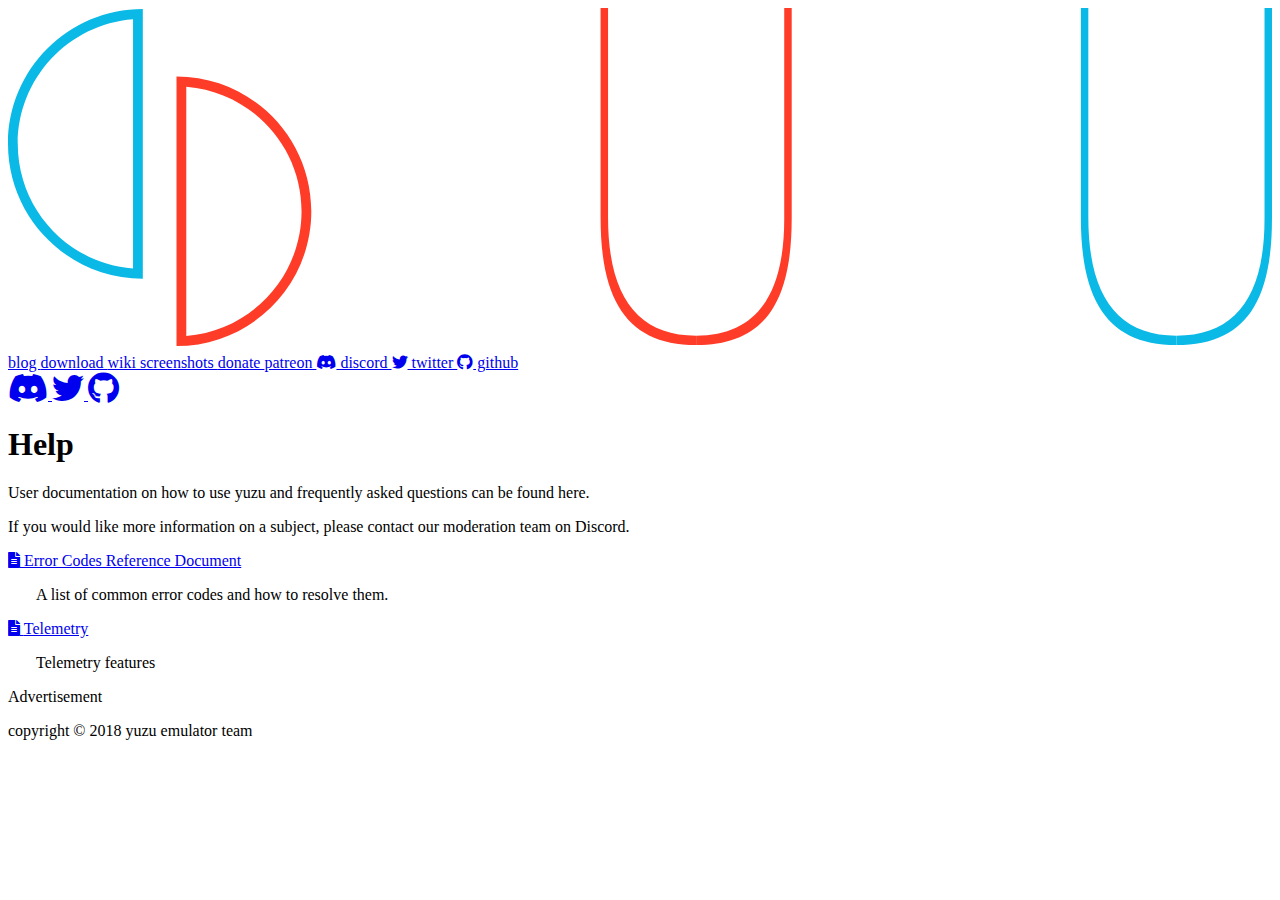
<file: help/index.html>
<!DOCTYPE html>
<html lang=" en-us "class="has-navbar-fixed-top">

<head>
    <meta charset="utf-8">
    <meta http-equiv="X-UA-Compatible" content="IE=edge">
    <meta name="viewport" content="width=device-width,minimum-scale=1,initial-scale=1">
    <meta name="theme-color" content="#404040">

    <meta property="og:title" content="Help &middot; yuzu" />
    <meta property="og:site_name" content="yuzu" />
    <meta property="og:url" content="https://yuzu-emu.org/help/" />
    

    <link rel="icon" href="https://yuzu-emu.org/favicon.ico" />
    <link rel="shortcut icon" href="https://yuzu-emu.org/favicon.ico" type="image/x-icon" />
    <link rel="canonical" href="https://yuzu-emu.org/help/"> 

    <title>Help - yuzu</title>
    <link href="https://fonts.googleapis.com/css?family=Ubuntu|Dosis" rel="stylesheet">
    <link href="https://use.fontawesome.com/releases/v5.0.2/css/all.css" rel="stylesheet">
    <link rel="stylesheet" href="https://yuzu-emu.org/css/style.css" />

    
    <script async src="https://pagead2.googlesyndication.com/pagead/js/adsbygoogle.js"></script>
    <script async src="https://www.googletagmanager.com/gtag/js?id=UA-112443698-1"></script>

    
    <script type="text/javascript">
        window.dataLayer = window.dataLayer || [];
        function gtag() { dataLayer.push(arguments); }
        gtag('js', new Date());
        gtag('config', 'UA-112443698-1');
    </script>
    
    
</head>

<body>
        <nav class="navbar is-dark is-size-6 is-fixed-top" role="navigation" aria-label="main navigation">
    <div class="container">
    <div class="navbar-brand">
        <a class="navbar-item" href="https://yuzu-emu.org">
            <svg
   xmlns:dc="http://purl.org/dc/elements/1.1/"
   xmlns:cc="http://creativecommons.org/ns#"
   xmlns:rdf="http://www.w3.org/1999/02/22-rdf-syntax-ns#"
   xmlns:svg="http://www.w3.org/2000/svg"
   xmlns="http://www.w3.org/2000/svg"
   xmlns:sodipodi="http://sodipodi.sourceforge.net/DTD/sodipodi-0.dtd"
   xmlns:inkscape="http://www.inkscape.org/namespaces/inkscape"
   version="1.1"
   id="svg2099"
   xml:space="preserve"
   viewBox="0 0 862.35199 233.50932"
   sodipodi:docname="yuzu-logo-banner.svg"
   inkscape:version="0.92.2 (5c3e80d, 2017-08-06)" class="navbar-logo"><metadata
     id="metadata2105"><rdf:RDF><cc:Work
         rdf:about=""><dc:format>image/svg+xml</dc:format><dc:type
           rdf:resource="http://purl.org/dc/dcmitype/StillImage" /><dc:title></dc:title></cc:Work></rdf:RDF></metadata><defs
     id="defs2103"><clipPath
       clipPathUnits="userSpaceOnUse"
       id="clipPath2115"><path
         d="M 0,175.218 H 630.264 V 0 H 0 Z"
         id="path2113"
         inkscape:connector-curvature="0" /></clipPath><clipPath
       clipPathUnits="userSpaceOnUse"
       id="clipPath2127"><path
         d="M 0,175.218 H 630.264 V 0 H 0 Z"
         id="path2125"
         inkscape:connector-curvature="0" /></clipPath><clipPath
       clipPathUnits="userSpaceOnUse"
       id="clipPath2139"><path
         d="M 0,175.218 H 630.264 V 0 H 0 Z"
         id="path2137"
         inkscape:connector-curvature="0" /></clipPath><clipPath
       clipPathUnits="userSpaceOnUse"
       id="clipPath2155"><path
         d="M 0,175.218 H 630.264 V 0 H 0 Z"
         id="path2153"
         inkscape:connector-curvature="0" /></clipPath><clipPath
       clipPathUnits="userSpaceOnUse"
       id="clipPath2171"><path
         d="M 0,175.218 H 630.264 V 0 H 0 Z"
         id="path2169"
         inkscape:connector-curvature="0" /></clipPath><clipPath
       clipPathUnits="userSpaceOnUse"
       id="clipPath2183"><path
         d="M 0,175.218 H 630.264 V 0 H 0 Z"
         id="path2181"
         inkscape:connector-curvature="0" /></clipPath></defs><sodipodi:namedview
     pagecolor="#ffffff"
     bordercolor="#666666"
     borderopacity="1"
     objecttolerance="10"
     gridtolerance="10"
     guidetolerance="10"
     inkscape:pageopacity="0"
     inkscape:pageshadow="2"
     inkscape:window-width="1920"
     inkscape:window-height="1017"
     id="namedview2101"
     showgrid="false"
     inkscape:zoom="1.1712861"
     inkscape:cx="401.4447"
     inkscape:cy="59.691513"
     inkscape:window-x="-8"
     inkscape:window-y="-8"
     inkscape:window-maximized="1"
     inkscape:current-layer="leftjoy"
     inkscape:pagecheckerboard="true"
     fit-margin-top="0"
     fit-margin-left="0"
     fit-margin-right="0"
     fit-margin-bottom="0" /><g
     id="g2107"
     inkscape:groupmode="layer"
     inkscape:label="yuzu-logo-banner"
     transform="matrix(1.3333333,0,0,-1.3333333,21.999999,233.51839)"><g
       id="z"
       inkscape:label="#g2109"><g
         id="g2111"
         clip-path="url(#clipPath2115)"><g
           id="g2117"
           transform="translate(508.6674,2.6911)"><path
             d="m 0,0 h -103.161 c -0.437,0 -1.062,0.989 -1.062,3.052 0,2.062 1.062,3.456 1.062,3.456 l 93.589,162.059 h -86.499 c -1.155,0.015 -1.132,1.899 -1.132,1.899 0,0 -0.023,1.902 1.132,1.902 0.739,0 90.198,0.178 91.171,0 1.302,-0.238 1.13,-2.238 1.13,-2.238 0,0 -0.109,-1.36 -1.13,-2.981 L -98.843,4.735 H 0 C 1.684,4.479 1.418,2.072 1.418,2.072 1.418,2.072 1.419,0.057 0,0"
             style="fill:#ffffff;fill-opacity:1;fill-rule:nonzero;stroke:none"
             id="path2119"
             inkscape:connector-curvature="0" /></g></g></g><g
       id="y"
       inkscape:label="#g2121"><g
         id="g2123"
         clip-path="url(#clipPath2127)"><g
           id="g2129"
           transform="translate(210.9645,4.9888)"><path
             d="M 0,0 C 31.819,0 44.729,15.583 44.729,46.738 V 74.572 C 42.243,64.241 37.392,56.015 30.173,49.89 21.822,42.71 11.328,39.124 -1.308,39.124 c -30.242,0 -45.358,15.578 -45.358,46.739 v 84.287 h 4.738 V 86.125 c 0,-11.73 2.931,-21.269 8.802,-28.621 6.992,-8.927 17.601,-13.391 31.818,-13.391 16.925,0 29.334,6.564 37.236,19.693 5.865,9.625 8.801,21.88 8.801,36.761 v 69.583 h 4.739 V 46.476 C 49.468,12.169 35.198,-4.311 0,-4.982"
             style="fill:#ffffff;fill-opacity:1;fill-rule:nonzero;stroke:none"
             id="path2131"
             inkscape:connector-curvature="0" /></g></g></g><g
       id="logo-u1"
       inkscape:label="#g2133"><g
         id="g2135"
         clip-path="url(#clipPath2139)"><g
           id="g2141"
           transform="translate(335.6116,2.6911)"><path
             d="m 0,0 c -18.845,0 -32.088,6.628 -39.728,19.888 -6.112,10.235 -9.168,25.34 -9.168,45.314 v 107.245 h 3.82 V 65.454 C -45.076,25.006 -30.051,4.783 0,4.783"
             style="fill:#ff3c28;fill-opacity:1;fill-rule:nonzero;stroke:none"
             id="path2143"
             inkscape:connector-curvature="0" /></g><g
           id="g2145"
           transform="translate(335.6116,7.4738)"><path
             d="m 0,0 c 30.051,0 45.076,19.888 45.076,59.664 v 108.001 h 3.821 V 59.916 C 48.897,39.941 45.841,24.923 39.728,14.853 32.088,1.762 18.845,-4.783 0,-4.783"
             style="fill:#ff3c28;fill-opacity:1;fill-rule:nonzero;stroke:none"
             id="path2147"
             inkscape:connector-curvature="0" /></g></g></g><g
       id="logo-u2"
       inkscape:label="#g2149"><g
         id="g2151"
         clip-path="url(#clipPath2155)"><g
           id="g2157"
           transform="translate(581.3674,2.6911)"><path
             d="m 0,0 c -18.845,0 -32.088,6.628 -39.728,19.888 -6.112,10.235 -9.168,25.34 -9.168,45.314 v 107.245 h 3.82 V 65.454 C -45.076,25.006 -30.051,4.783 0,4.783"
             style="fill:#0ab9e6;fill-opacity:1;fill-rule:nonzero;stroke:none"
             id="path2159"
             inkscape:connector-curvature="0" /></g><g
           id="g2161"
           transform="translate(581.3674,7.4738)"><path
             d="m 0,0 c 30.051,0 45.076,19.888 45.076,59.664 v 108.001 h 3.821 V 59.916 C 48.897,39.941 45.841,24.923 39.728,14.853 32.088,1.762 18.845,-4.783 0,-4.783"
             style="fill:#0ab9e6;fill-opacity:1;fill-rule:nonzero;stroke:none"
             id="path2163"
             inkscape:connector-curvature="0" /></g></g></g><g
       id="logo-leftjoy"
       inkscape:label="#g2165"><g
         id="g2167"
         clip-path="url(#clipPath2171)"
         transform="translate(-16.5)"><g
           id="g2173"
           transform="translate(68.9789,174.5876)"><path
             d="m 0,0 c -38.096,0 -68.979,-30.883 -68.979,-68.979 0,-38.096 30.883,-68.979 68.979,-68.979 z m -5,-5.193 v -127.571 c -32.951,2.558 -58.979,30.189 -58.979,63.785 0,33.597 26.028,61.228 58.979,63.786"
             style="fill:#0ab9e6;fill-opacity:1;fill-rule:nonzero;stroke:none"
             id="path2175"
             inkscape:connector-curvature="0" /></g></g></g><g
       id="logo-rightjoy"
       inkscape:label="#g2177"
       transform="translate(-16.5)"><g
         id="g2179"
         clip-path="url(#clipPath2183)"><g
           id="g2185"
           transform="translate(86.2236,140.0981)"><path
             d="m 0,0 v -137.958 c 38.096,0 68.979,30.883 68.979,68.979 C 68.979,-30.883 38.096,0 0,0 m 5,-5.193 c 32.951,-2.558 58.979,-30.19 58.979,-63.786 0,-33.596 -26.028,-61.227 -58.979,-63.785 V -5.193"
             style="fill:#ff3c28;fill-opacity:1;fill-rule:nonzero;stroke:none"
             id="path2187"
             inkscape:connector-curvature="0" /></g></g></g></g></svg>
        </a>

        <div class="burger navbar-burger is-dark" data-target="navMenu">
            <span></span>
            <span></span>
            <span></span>
        </div>
    </div>
    <div class="navbar-menu" id="navMenu">
        <div class="navbar-start">
              
            <a class="navbar-item px-lg" href="/">
                blog
            </a>
              
            <a class="navbar-item px-lg" href="/downloads">
                download
            </a>
              
            <a class="navbar-item px-lg" href="/wiki/home/">
                wiki
            </a>
              
            <a class="navbar-item px-lg" href="/screenshots">
                screenshots
            </a>
              
            <a class="navbar-item px-lg" href="/donate">
                donate
            </a>
              
            <a class="navbar-item px-lg" href="https://www.patreon.com/yuzuteam">
                patreon
            </a>
             

            <a class="navbar-item px-lg is-hidden-desktop" href="https://discord.gg/u77vRWY" target="_blank">
                <i class="fab fa-discord mr-sm"></i> discord
            </a>
            <a class="navbar-item px-lg is-hidden-desktop" href="https://twitter.com/yuzuemu" target="_blank">
                <i class="fab fa-twitter mr-sm"></i> twitter
            </a>
            <a class="navbar-item px-lg is-hidden-desktop" href="https://github.com/yuzu-emu/yuzu" target="_blank">
                <i class="fab fa-github mr-sm"></i> github
            </a>
        </div>

        <div class="navbar-end">
            
            <a class="navbar-item px-lg is-hidden-touch" href="https://discord.gg/u77vRWY" target="_blank">
                <span class="icon">
                    <i class="fab fa-2x fa-discord"></i>
                </span>
            </a>
            <a class="navbar-item px-lg is-hidden-touch" href="https://twitter.com/yuzuemu" target="_blank">
                <span class="icon">
                    <i class="fab fa-2x fa-twitter"></i>
                </span>
            </a>
            <a class="navbar-item px-lg is-hidden-touch" href="https://github.com/yuzu-emu/yuzu" target="_blank">
                <span class="icon">
                    <i class="fab fa-2x fa-github"></i>
                </span>
            </a>
        </div>
    </div>
</div>
</nav>

    

    

    
        <div class="container">
            <div class="columns">
                <div class="column is-two-thirds">
                    
<section class="section" style="padding-bottom: 0px;">
    <h1 class="title">Help</h1>
    <p><p>User documentation on how to use yuzu and frequently asked questions can be found here.</p>

<p>If you would like more information on a subject, please contact our moderation team on Discord.</p>
</p>
    
    <div class="columns is-multiline" style="margin-top: 4px;">
        
        <div class="column is-12">
            <div>
    <a class="is-size-6" href="https://yuzu-emu.org/help/reference/error-codes/">
        <span class="icon">
            <i class="fas fa-file-alt"></i>
        </span>
        Error Codes Reference Document
    </a>
    <p style="margin-left: 28px;">A list of common error codes and how to resolve them.</p>
</div>
        </div>
        
        <div class="column is-12">
            <div>
    <a class="is-size-6" href="https://yuzu-emu.org/help/features/telemetry/">
        <span class="icon">
            <i class="fas fa-file-alt"></i>
        </span>
        Telemetry
    </a>
    <p style="margin-left: 28px;">Telemetry features</p>
</div>
        </div>
        
    </div>
</section>

                </div>
                <div class="column">
                    <div class="pt-md">
    
    <ins class="adsbygoogle"
        style="display:block"
        data-ad-client="ca-pub-4126545610079023"
        data-ad-slot="6276099127"
        data-ad-format="auto"></ins>
    <p class="is-size-5 has-text-centered">Advertisement</p>
</div>

                </div>
            </div>
        </div>
    

    <div class="container">
        <footer class="footer">
            <div class="content has-text-centered">
    copyright &copy; 2018 yuzu emulator team
</div>
        </footer>
    </div>

    <script src="https://yuzu-emu.org/js/script.js"></script>
    <script type="text/javascript">
        (adsbygoogle = window.adsbygoogle || []).push({});
    </script>
</body>

</html>
</file>
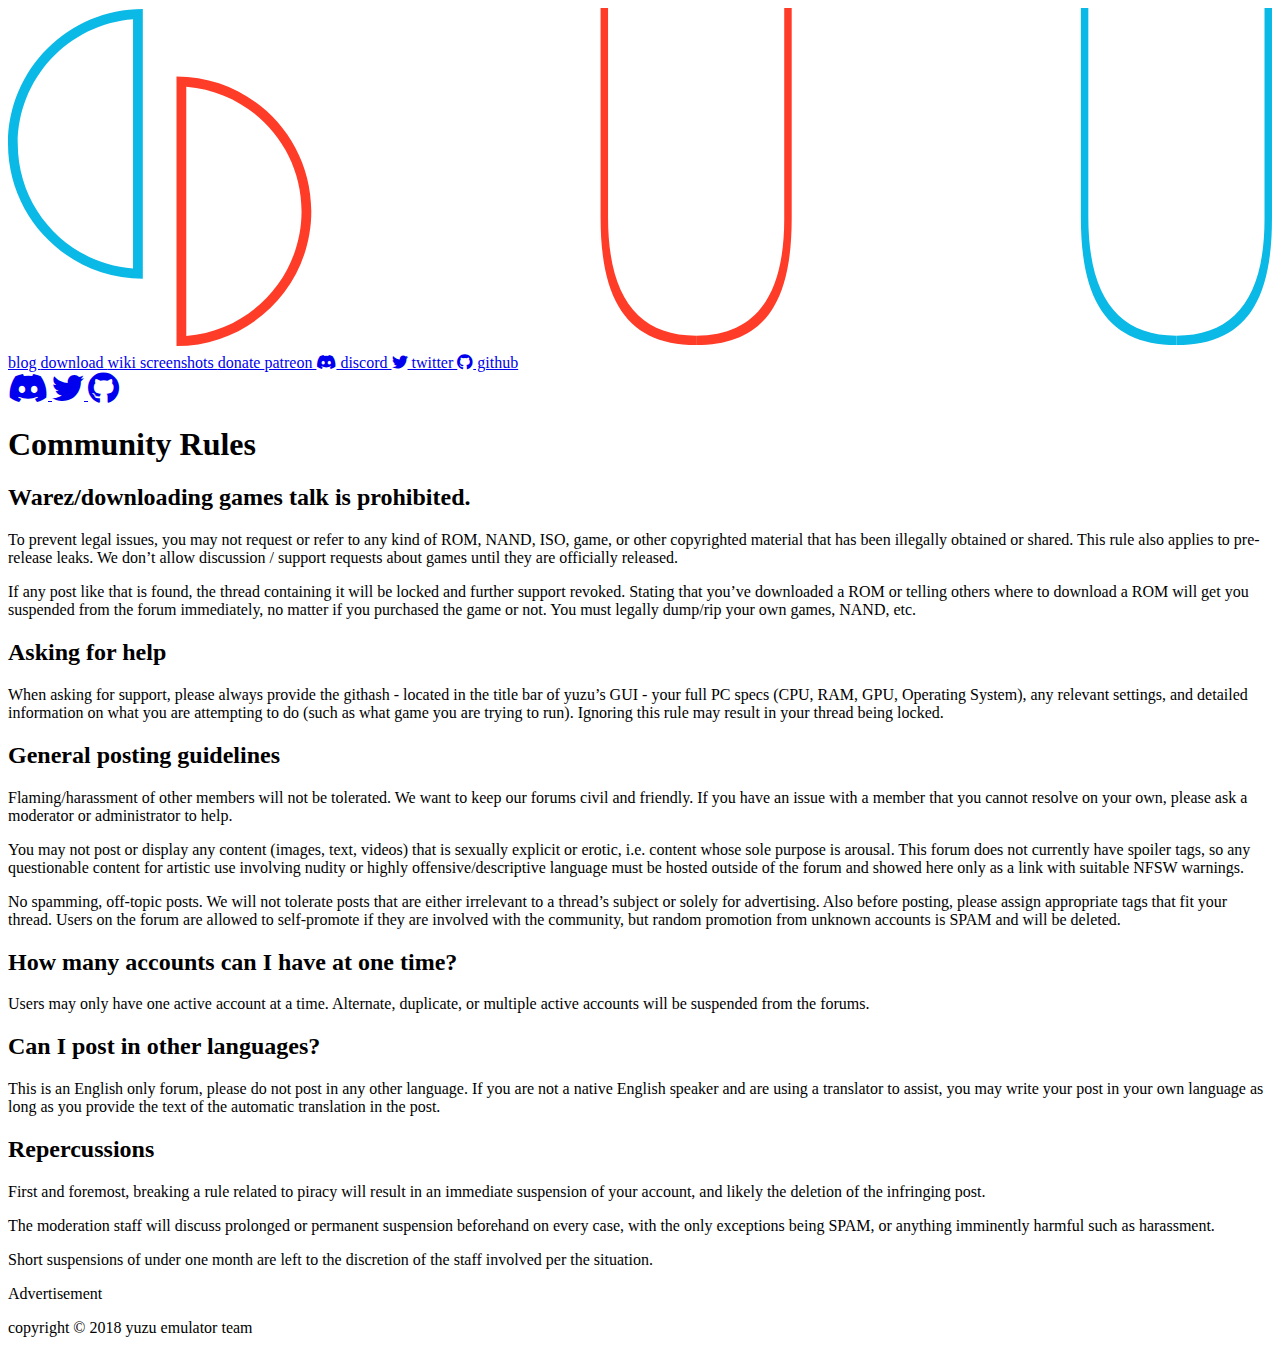
<file: rules/index.html>
<!DOCTYPE html>
<html lang=" en-us "class="has-navbar-fixed-top">

<head>
    <meta charset="utf-8">
    <meta http-equiv="X-UA-Compatible" content="IE=edge">
    <meta name="viewport" content="width=device-width,minimum-scale=1,initial-scale=1">
    <meta name="theme-color" content="#404040">

    <meta property="og:title" content="Community Rules &middot; yuzu" />
    <meta property="og:site_name" content="yuzu" />
    <meta property="og:url" content="https://yuzu-emu.org/rules/" />
    <meta property="og:description" content="Warez/downloading games talk is prohibited. To prevent legal issues, you may not request or refer to any kind of ROM, NAND, ISO, game, or other copyrighted material that has been illegally obtained or shared. This rule also applies to pre-release leaks. We don&rsquo;t allow discussion / support requests about games until they are officially released.
If any post like that is found, the thread containing it will be locked and further support revoked." />
<meta name="description" content="Warez/downloading games talk is prohibited. To prevent legal issues, you may not request or refer to any kind of ROM, NAND, ISO, game, or other copyrighted material that has been illegally obtained or shared. This rule also applies to pre-release leaks. We don&rsquo;t allow discussion / support requests about games until they are officially released.
If any post like that is found, the thread containing it will be locked and further support revoked." />
<meta property="og:type" content="website" />
<meta property="og:image" content="https://yuzu-emu.org/logo.png" />

    <link rel="icon" href="https://yuzu-emu.org/favicon.ico" />
    <link rel="shortcut icon" href="https://yuzu-emu.org/favicon.ico" type="image/x-icon" />
    <link rel="canonical" href="https://yuzu-emu.org/rules/"> 

    <title>Community Rules - yuzu</title>
    <link href="https://fonts.googleapis.com/css?family=Ubuntu|Dosis" rel="stylesheet">
    <link href="https://use.fontawesome.com/releases/v5.0.2/css/all.css" rel="stylesheet">
    <link rel="stylesheet" href="https://yuzu-emu.org/css/style.css" />

    
    <script async src="https://pagead2.googlesyndication.com/pagead/js/adsbygoogle.js"></script>
    <script async src="https://www.googletagmanager.com/gtag/js?id=UA-112443698-1"></script>

    
    <script type="text/javascript">
        window.dataLayer = window.dataLayer || [];
        function gtag() { dataLayer.push(arguments); }
        gtag('js', new Date());
        gtag('config', 'UA-112443698-1');
    </script>
    
    
</head>

<body>
        <nav class="navbar is-dark is-size-6 is-fixed-top" role="navigation" aria-label="main navigation">
    <div class="container">
    <div class="navbar-brand">
        <a class="navbar-item" href="https://yuzu-emu.org">
            <svg
   xmlns:dc="http://purl.org/dc/elements/1.1/"
   xmlns:cc="http://creativecommons.org/ns#"
   xmlns:rdf="http://www.w3.org/1999/02/22-rdf-syntax-ns#"
   xmlns:svg="http://www.w3.org/2000/svg"
   xmlns="http://www.w3.org/2000/svg"
   xmlns:sodipodi="http://sodipodi.sourceforge.net/DTD/sodipodi-0.dtd"
   xmlns:inkscape="http://www.inkscape.org/namespaces/inkscape"
   version="1.1"
   id="svg2099"
   xml:space="preserve"
   viewBox="0 0 862.35199 233.50932"
   sodipodi:docname="yuzu-logo-banner.svg"
   inkscape:version="0.92.2 (5c3e80d, 2017-08-06)" class="navbar-logo"><metadata
     id="metadata2105"><rdf:RDF><cc:Work
         rdf:about=""><dc:format>image/svg+xml</dc:format><dc:type
           rdf:resource="http://purl.org/dc/dcmitype/StillImage" /><dc:title></dc:title></cc:Work></rdf:RDF></metadata><defs
     id="defs2103"><clipPath
       clipPathUnits="userSpaceOnUse"
       id="clipPath2115"><path
         d="M 0,175.218 H 630.264 V 0 H 0 Z"
         id="path2113"
         inkscape:connector-curvature="0" /></clipPath><clipPath
       clipPathUnits="userSpaceOnUse"
       id="clipPath2127"><path
         d="M 0,175.218 H 630.264 V 0 H 0 Z"
         id="path2125"
         inkscape:connector-curvature="0" /></clipPath><clipPath
       clipPathUnits="userSpaceOnUse"
       id="clipPath2139"><path
         d="M 0,175.218 H 630.264 V 0 H 0 Z"
         id="path2137"
         inkscape:connector-curvature="0" /></clipPath><clipPath
       clipPathUnits="userSpaceOnUse"
       id="clipPath2155"><path
         d="M 0,175.218 H 630.264 V 0 H 0 Z"
         id="path2153"
         inkscape:connector-curvature="0" /></clipPath><clipPath
       clipPathUnits="userSpaceOnUse"
       id="clipPath2171"><path
         d="M 0,175.218 H 630.264 V 0 H 0 Z"
         id="path2169"
         inkscape:connector-curvature="0" /></clipPath><clipPath
       clipPathUnits="userSpaceOnUse"
       id="clipPath2183"><path
         d="M 0,175.218 H 630.264 V 0 H 0 Z"
         id="path2181"
         inkscape:connector-curvature="0" /></clipPath></defs><sodipodi:namedview
     pagecolor="#ffffff"
     bordercolor="#666666"
     borderopacity="1"
     objecttolerance="10"
     gridtolerance="10"
     guidetolerance="10"
     inkscape:pageopacity="0"
     inkscape:pageshadow="2"
     inkscape:window-width="1920"
     inkscape:window-height="1017"
     id="namedview2101"
     showgrid="false"
     inkscape:zoom="1.1712861"
     inkscape:cx="401.4447"
     inkscape:cy="59.691513"
     inkscape:window-x="-8"
     inkscape:window-y="-8"
     inkscape:window-maximized="1"
     inkscape:current-layer="leftjoy"
     inkscape:pagecheckerboard="true"
     fit-margin-top="0"
     fit-margin-left="0"
     fit-margin-right="0"
     fit-margin-bottom="0" /><g
     id="g2107"
     inkscape:groupmode="layer"
     inkscape:label="yuzu-logo-banner"
     transform="matrix(1.3333333,0,0,-1.3333333,21.999999,233.51839)"><g
       id="z"
       inkscape:label="#g2109"><g
         id="g2111"
         clip-path="url(#clipPath2115)"><g
           id="g2117"
           transform="translate(508.6674,2.6911)"><path
             d="m 0,0 h -103.161 c -0.437,0 -1.062,0.989 -1.062,3.052 0,2.062 1.062,3.456 1.062,3.456 l 93.589,162.059 h -86.499 c -1.155,0.015 -1.132,1.899 -1.132,1.899 0,0 -0.023,1.902 1.132,1.902 0.739,0 90.198,0.178 91.171,0 1.302,-0.238 1.13,-2.238 1.13,-2.238 0,0 -0.109,-1.36 -1.13,-2.981 L -98.843,4.735 H 0 C 1.684,4.479 1.418,2.072 1.418,2.072 1.418,2.072 1.419,0.057 0,0"
             style="fill:#ffffff;fill-opacity:1;fill-rule:nonzero;stroke:none"
             id="path2119"
             inkscape:connector-curvature="0" /></g></g></g><g
       id="y"
       inkscape:label="#g2121"><g
         id="g2123"
         clip-path="url(#clipPath2127)"><g
           id="g2129"
           transform="translate(210.9645,4.9888)"><path
             d="M 0,0 C 31.819,0 44.729,15.583 44.729,46.738 V 74.572 C 42.243,64.241 37.392,56.015 30.173,49.89 21.822,42.71 11.328,39.124 -1.308,39.124 c -30.242,0 -45.358,15.578 -45.358,46.739 v 84.287 h 4.738 V 86.125 c 0,-11.73 2.931,-21.269 8.802,-28.621 6.992,-8.927 17.601,-13.391 31.818,-13.391 16.925,0 29.334,6.564 37.236,19.693 5.865,9.625 8.801,21.88 8.801,36.761 v 69.583 h 4.739 V 46.476 C 49.468,12.169 35.198,-4.311 0,-4.982"
             style="fill:#ffffff;fill-opacity:1;fill-rule:nonzero;stroke:none"
             id="path2131"
             inkscape:connector-curvature="0" /></g></g></g><g
       id="logo-u1"
       inkscape:label="#g2133"><g
         id="g2135"
         clip-path="url(#clipPath2139)"><g
           id="g2141"
           transform="translate(335.6116,2.6911)"><path
             d="m 0,0 c -18.845,0 -32.088,6.628 -39.728,19.888 -6.112,10.235 -9.168,25.34 -9.168,45.314 v 107.245 h 3.82 V 65.454 C -45.076,25.006 -30.051,4.783 0,4.783"
             style="fill:#ff3c28;fill-opacity:1;fill-rule:nonzero;stroke:none"
             id="path2143"
             inkscape:connector-curvature="0" /></g><g
           id="g2145"
           transform="translate(335.6116,7.4738)"><path
             d="m 0,0 c 30.051,0 45.076,19.888 45.076,59.664 v 108.001 h 3.821 V 59.916 C 48.897,39.941 45.841,24.923 39.728,14.853 32.088,1.762 18.845,-4.783 0,-4.783"
             style="fill:#ff3c28;fill-opacity:1;fill-rule:nonzero;stroke:none"
             id="path2147"
             inkscape:connector-curvature="0" /></g></g></g><g
       id="logo-u2"
       inkscape:label="#g2149"><g
         id="g2151"
         clip-path="url(#clipPath2155)"><g
           id="g2157"
           transform="translate(581.3674,2.6911)"><path
             d="m 0,0 c -18.845,0 -32.088,6.628 -39.728,19.888 -6.112,10.235 -9.168,25.34 -9.168,45.314 v 107.245 h 3.82 V 65.454 C -45.076,25.006 -30.051,4.783 0,4.783"
             style="fill:#0ab9e6;fill-opacity:1;fill-rule:nonzero;stroke:none"
             id="path2159"
             inkscape:connector-curvature="0" /></g><g
           id="g2161"
           transform="translate(581.3674,7.4738)"><path
             d="m 0,0 c 30.051,0 45.076,19.888 45.076,59.664 v 108.001 h 3.821 V 59.916 C 48.897,39.941 45.841,24.923 39.728,14.853 32.088,1.762 18.845,-4.783 0,-4.783"
             style="fill:#0ab9e6;fill-opacity:1;fill-rule:nonzero;stroke:none"
             id="path2163"
             inkscape:connector-curvature="0" /></g></g></g><g
       id="logo-leftjoy"
       inkscape:label="#g2165"><g
         id="g2167"
         clip-path="url(#clipPath2171)"
         transform="translate(-16.5)"><g
           id="g2173"
           transform="translate(68.9789,174.5876)"><path
             d="m 0,0 c -38.096,0 -68.979,-30.883 -68.979,-68.979 0,-38.096 30.883,-68.979 68.979,-68.979 z m -5,-5.193 v -127.571 c -32.951,2.558 -58.979,30.189 -58.979,63.785 0,33.597 26.028,61.228 58.979,63.786"
             style="fill:#0ab9e6;fill-opacity:1;fill-rule:nonzero;stroke:none"
             id="path2175"
             inkscape:connector-curvature="0" /></g></g></g><g
       id="logo-rightjoy"
       inkscape:label="#g2177"
       transform="translate(-16.5)"><g
         id="g2179"
         clip-path="url(#clipPath2183)"><g
           id="g2185"
           transform="translate(86.2236,140.0981)"><path
             d="m 0,0 v -137.958 c 38.096,0 68.979,30.883 68.979,68.979 C 68.979,-30.883 38.096,0 0,0 m 5,-5.193 c 32.951,-2.558 58.979,-30.19 58.979,-63.786 0,-33.596 -26.028,-61.227 -58.979,-63.785 V -5.193"
             style="fill:#ff3c28;fill-opacity:1;fill-rule:nonzero;stroke:none"
             id="path2187"
             inkscape:connector-curvature="0" /></g></g></g></g></svg>
        </a>

        <div class="burger navbar-burger is-dark" data-target="navMenu">
            <span></span>
            <span></span>
            <span></span>
        </div>
    </div>
    <div class="navbar-menu" id="navMenu">
        <div class="navbar-start">
              
            <a class="navbar-item px-lg" href="/">
                blog
            </a>
              
            <a class="navbar-item px-lg" href="/downloads">
                download
            </a>
              
            <a class="navbar-item px-lg" href="/wiki/home/">
                wiki
            </a>
              
            <a class="navbar-item px-lg" href="/screenshots">
                screenshots
            </a>
              
            <a class="navbar-item px-lg" href="/donate">
                donate
            </a>
              
            <a class="navbar-item px-lg" href="https://www.patreon.com/yuzuteam">
                patreon
            </a>
             

            <a class="navbar-item px-lg is-hidden-desktop" href="https://discord.gg/u77vRWY" target="_blank">
                <i class="fab fa-discord mr-sm"></i> discord
            </a>
            <a class="navbar-item px-lg is-hidden-desktop" href="https://twitter.com/yuzuemu" target="_blank">
                <i class="fab fa-twitter mr-sm"></i> twitter
            </a>
            <a class="navbar-item px-lg is-hidden-desktop" href="https://github.com/yuzu-emu/yuzu" target="_blank">
                <i class="fab fa-github mr-sm"></i> github
            </a>
        </div>

        <div class="navbar-end">
            
            <a class="navbar-item px-lg is-hidden-touch" href="https://discord.gg/u77vRWY" target="_blank">
                <span class="icon">
                    <i class="fab fa-2x fa-discord"></i>
                </span>
            </a>
            <a class="navbar-item px-lg is-hidden-touch" href="https://twitter.com/yuzuemu" target="_blank">
                <span class="icon">
                    <i class="fab fa-2x fa-twitter"></i>
                </span>
            </a>
            <a class="navbar-item px-lg is-hidden-touch" href="https://github.com/yuzu-emu/yuzu" target="_blank">
                <span class="icon">
                    <i class="fab fa-2x fa-github"></i>
                </span>
            </a>
        </div>
    </div>
</div>
</nav>

    

    

    
        <div class="container">
            <div class="columns">
                <div class="column is-two-thirds">
                    
<section class="section">
    <h1 class="title">Community Rules</h1>
    <div class="content">
        

<h2 id="warez-downloading-games-talk-is-prohibited">Warez/downloading games talk is prohibited.</h2>

<p>To prevent legal issues, you may not request or refer to any kind of ROM, NAND, ISO, game, or other copyrighted material that has been illegally obtained or shared. This rule also applies to pre-release leaks. We don&rsquo;t allow discussion / support requests about games until they are officially released.</p>

<p>If any post like that is found, the thread containing it will be locked and further support revoked. Stating that you&rsquo;ve downloaded a ROM or telling others where to download a ROM will get you suspended from the forum immediately, no matter if you purchased the game or not. You must legally dump/rip your own games, NAND, etc.</p>

<h2 id="asking-for-help">Asking for help</h2>

<p>When asking for support, please always provide the githash - located in the title bar of yuzu&rsquo;s GUI - your full PC specs (CPU, RAM, GPU, Operating System), any relevant settings, and detailed information on what you are attempting to do (such as what game you are trying to run). Ignoring this rule may result in your thread being locked.</p>

<h2 id="general-posting-guidelines">General posting guidelines</h2>

<p>Flaming/harassment of other members will not be tolerated. We want to keep our forums civil and friendly. If you have an issue with a member that you cannot resolve on your own, please ask a moderator or administrator to help.</p>

<p>You may not post or display any content (images, text, videos) that is sexually explicit or erotic, i.e. content whose sole purpose is arousal. This forum does not currently have spoiler tags, so any questionable content for artistic use involving nudity or highly offensive/descriptive language must be hosted outside of the forum and showed here only as a link with suitable NFSW warnings.</p>

<p>No spamming, off-topic posts. We will not tolerate posts that are either irrelevant to a thread&rsquo;s subject or solely for advertising. Also before posting, please assign appropriate tags that fit your thread. Users on the forum are allowed to self-promote if they are involved with the community, but random promotion from unknown accounts is SPAM and will be deleted.</p>

<h2 id="how-many-accounts-can-i-have-at-one-time">How many accounts can I have at one time?</h2>

<p>Users may only have one active account at a time. Alternate, duplicate, or multiple active accounts will be suspended from the forums.</p>

<h2 id="can-i-post-in-other-languages">Can I post in other languages?</h2>

<p>This is an English only forum, please do not post in any other language. If you are not a native English speaker and are using a translator to assist, you may write your post in your own language as long as you provide the text of the automatic translation in the post.</p>

<h2 id="repercussions">Repercussions</h2>

<p>First and foremost, breaking a rule related to piracy will result in an immediate suspension of your account, and likely the deletion of the infringing post.</p>

<p>The moderation staff will discuss prolonged or permanent suspension beforehand on every case, with the only exceptions being SPAM, or anything imminently harmful such as harassment.</p>

<p>Short suspensions of under one month are left to the discretion of the staff involved per the situation.</p>

    </div>
</section>

                </div>
                <div class="column">
                    <div class="pt-md">
    
    <ins class="adsbygoogle"
        style="display:block"
        data-ad-client="ca-pub-4126545610079023"
        data-ad-slot="6276099127"
        data-ad-format="auto"></ins>
    <p class="is-size-5 has-text-centered">Advertisement</p>
</div>

                </div>
            </div>
        </div>
    

    <div class="container">
        <footer class="footer">
            <div class="content has-text-centered">
    copyright &copy; 2018 yuzu emulator team
</div>
        </footer>
    </div>

    <script src="https://yuzu-emu.org/js/script.js"></script>
    <script type="text/javascript">
        (adsbygoogle = window.adsbygoogle || []).push({});
    </script>
</body>

</html>
</file>
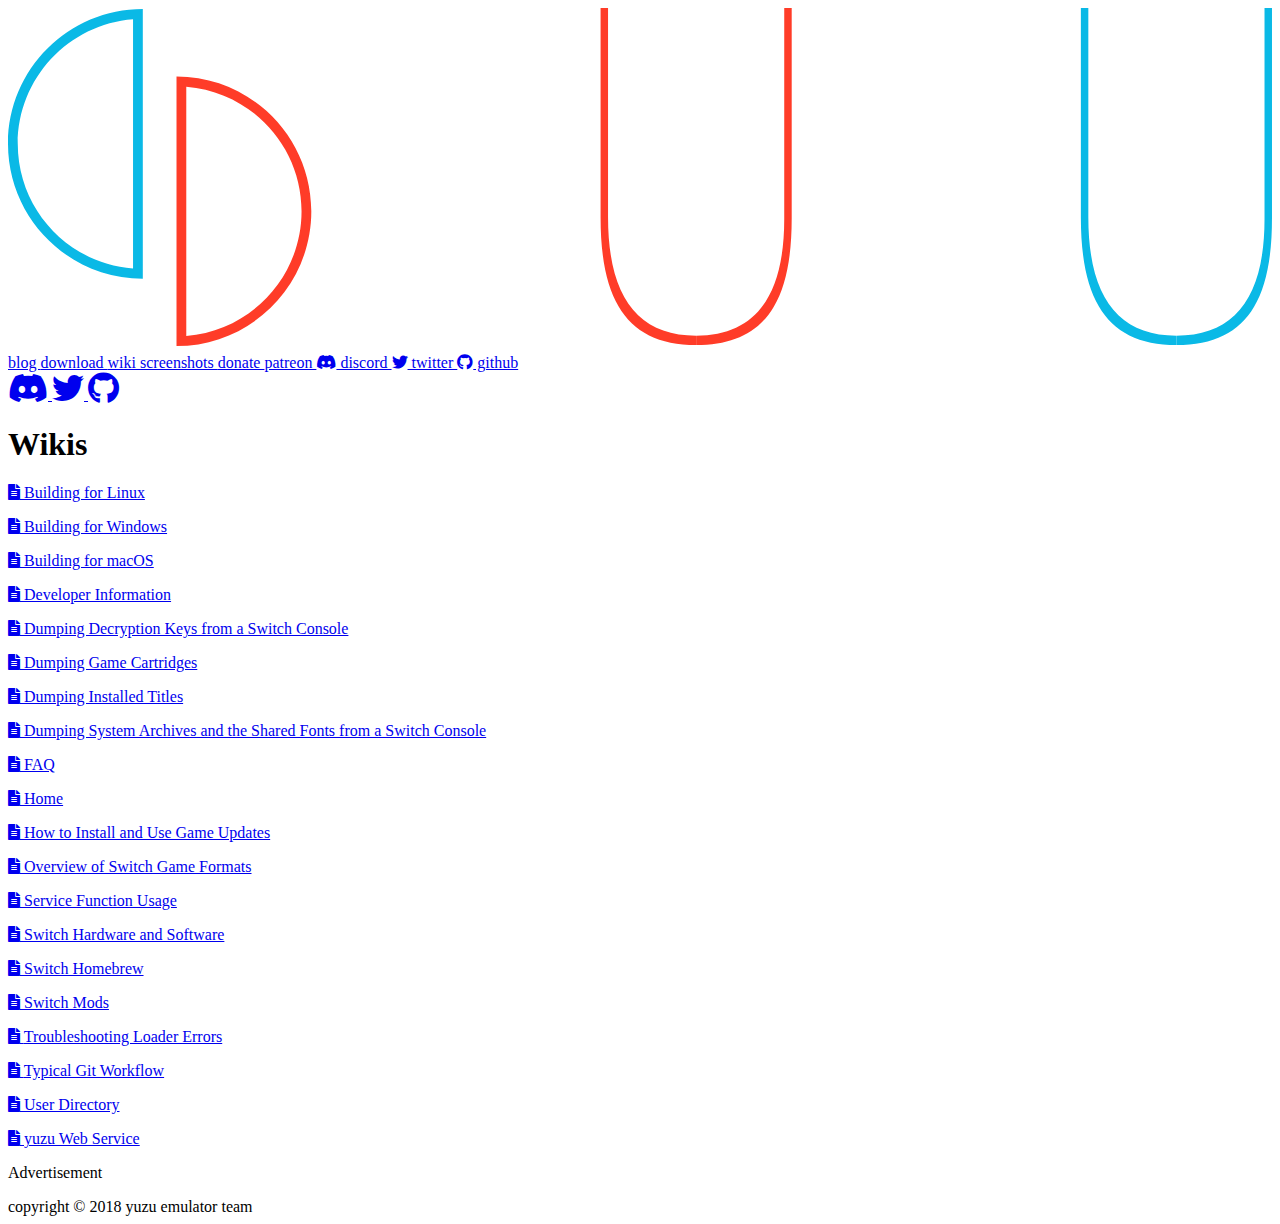
<file: wiki/index.html>
<!DOCTYPE html>
<html lang=" en-us "class="has-navbar-fixed-top">

<head>
    <meta charset="utf-8">
    <meta http-equiv="X-UA-Compatible" content="IE=edge">
    <meta name="viewport" content="width=device-width,minimum-scale=1,initial-scale=1">
    <meta name="theme-color" content="#404040">

    <meta property="og:title" content="Wikis &middot; yuzu" />
    <meta property="og:site_name" content="yuzu" />
    <meta property="og:url" content="https://yuzu-emu.org/wiki/" />
    

    <link rel="icon" href="https://yuzu-emu.org/favicon.ico" />
    <link rel="shortcut icon" href="https://yuzu-emu.org/favicon.ico" type="image/x-icon" />
    <link rel="canonical" href="https://yuzu-emu.org/wiki/"> 

    <title>Wikis - yuzu</title>
    <link href="https://fonts.googleapis.com/css?family=Ubuntu|Dosis" rel="stylesheet">
    <link href="https://use.fontawesome.com/releases/v5.0.2/css/all.css" rel="stylesheet">
    <link rel="stylesheet" href="https://yuzu-emu.org/css/style.css" />

    
    <script async src="https://pagead2.googlesyndication.com/pagead/js/adsbygoogle.js"></script>
    <script async src="https://www.googletagmanager.com/gtag/js?id=UA-112443698-1"></script>

    
    <script type="text/javascript">
        window.dataLayer = window.dataLayer || [];
        function gtag() { dataLayer.push(arguments); }
        gtag('js', new Date());
        gtag('config', 'UA-112443698-1');
    </script>
    
    
</head>

<body>
        <nav class="navbar is-dark is-size-6 is-fixed-top" role="navigation" aria-label="main navigation">
    <div class="container">
    <div class="navbar-brand">
        <a class="navbar-item" href="https://yuzu-emu.org">
            <svg
   xmlns:dc="http://purl.org/dc/elements/1.1/"
   xmlns:cc="http://creativecommons.org/ns#"
   xmlns:rdf="http://www.w3.org/1999/02/22-rdf-syntax-ns#"
   xmlns:svg="http://www.w3.org/2000/svg"
   xmlns="http://www.w3.org/2000/svg"
   xmlns:sodipodi="http://sodipodi.sourceforge.net/DTD/sodipodi-0.dtd"
   xmlns:inkscape="http://www.inkscape.org/namespaces/inkscape"
   version="1.1"
   id="svg2099"
   xml:space="preserve"
   viewBox="0 0 862.35199 233.50932"
   sodipodi:docname="yuzu-logo-banner.svg"
   inkscape:version="0.92.2 (5c3e80d, 2017-08-06)" class="navbar-logo"><metadata
     id="metadata2105"><rdf:RDF><cc:Work
         rdf:about=""><dc:format>image/svg+xml</dc:format><dc:type
           rdf:resource="http://purl.org/dc/dcmitype/StillImage" /><dc:title></dc:title></cc:Work></rdf:RDF></metadata><defs
     id="defs2103"><clipPath
       clipPathUnits="userSpaceOnUse"
       id="clipPath2115"><path
         d="M 0,175.218 H 630.264 V 0 H 0 Z"
         id="path2113"
         inkscape:connector-curvature="0" /></clipPath><clipPath
       clipPathUnits="userSpaceOnUse"
       id="clipPath2127"><path
         d="M 0,175.218 H 630.264 V 0 H 0 Z"
         id="path2125"
         inkscape:connector-curvature="0" /></clipPath><clipPath
       clipPathUnits="userSpaceOnUse"
       id="clipPath2139"><path
         d="M 0,175.218 H 630.264 V 0 H 0 Z"
         id="path2137"
         inkscape:connector-curvature="0" /></clipPath><clipPath
       clipPathUnits="userSpaceOnUse"
       id="clipPath2155"><path
         d="M 0,175.218 H 630.264 V 0 H 0 Z"
         id="path2153"
         inkscape:connector-curvature="0" /></clipPath><clipPath
       clipPathUnits="userSpaceOnUse"
       id="clipPath2171"><path
         d="M 0,175.218 H 630.264 V 0 H 0 Z"
         id="path2169"
         inkscape:connector-curvature="0" /></clipPath><clipPath
       clipPathUnits="userSpaceOnUse"
       id="clipPath2183"><path
         d="M 0,175.218 H 630.264 V 0 H 0 Z"
         id="path2181"
         inkscape:connector-curvature="0" /></clipPath></defs><sodipodi:namedview
     pagecolor="#ffffff"
     bordercolor="#666666"
     borderopacity="1"
     objecttolerance="10"
     gridtolerance="10"
     guidetolerance="10"
     inkscape:pageopacity="0"
     inkscape:pageshadow="2"
     inkscape:window-width="1920"
     inkscape:window-height="1017"
     id="namedview2101"
     showgrid="false"
     inkscape:zoom="1.1712861"
     inkscape:cx="401.4447"
     inkscape:cy="59.691513"
     inkscape:window-x="-8"
     inkscape:window-y="-8"
     inkscape:window-maximized="1"
     inkscape:current-layer="leftjoy"
     inkscape:pagecheckerboard="true"
     fit-margin-top="0"
     fit-margin-left="0"
     fit-margin-right="0"
     fit-margin-bottom="0" /><g
     id="g2107"
     inkscape:groupmode="layer"
     inkscape:label="yuzu-logo-banner"
     transform="matrix(1.3333333,0,0,-1.3333333,21.999999,233.51839)"><g
       id="z"
       inkscape:label="#g2109"><g
         id="g2111"
         clip-path="url(#clipPath2115)"><g
           id="g2117"
           transform="translate(508.6674,2.6911)"><path
             d="m 0,0 h -103.161 c -0.437,0 -1.062,0.989 -1.062,3.052 0,2.062 1.062,3.456 1.062,3.456 l 93.589,162.059 h -86.499 c -1.155,0.015 -1.132,1.899 -1.132,1.899 0,0 -0.023,1.902 1.132,1.902 0.739,0 90.198,0.178 91.171,0 1.302,-0.238 1.13,-2.238 1.13,-2.238 0,0 -0.109,-1.36 -1.13,-2.981 L -98.843,4.735 H 0 C 1.684,4.479 1.418,2.072 1.418,2.072 1.418,2.072 1.419,0.057 0,0"
             style="fill:#ffffff;fill-opacity:1;fill-rule:nonzero;stroke:none"
             id="path2119"
             inkscape:connector-curvature="0" /></g></g></g><g
       id="y"
       inkscape:label="#g2121"><g
         id="g2123"
         clip-path="url(#clipPath2127)"><g
           id="g2129"
           transform="translate(210.9645,4.9888)"><path
             d="M 0,0 C 31.819,0 44.729,15.583 44.729,46.738 V 74.572 C 42.243,64.241 37.392,56.015 30.173,49.89 21.822,42.71 11.328,39.124 -1.308,39.124 c -30.242,0 -45.358,15.578 -45.358,46.739 v 84.287 h 4.738 V 86.125 c 0,-11.73 2.931,-21.269 8.802,-28.621 6.992,-8.927 17.601,-13.391 31.818,-13.391 16.925,0 29.334,6.564 37.236,19.693 5.865,9.625 8.801,21.88 8.801,36.761 v 69.583 h 4.739 V 46.476 C 49.468,12.169 35.198,-4.311 0,-4.982"
             style="fill:#ffffff;fill-opacity:1;fill-rule:nonzero;stroke:none"
             id="path2131"
             inkscape:connector-curvature="0" /></g></g></g><g
       id="logo-u1"
       inkscape:label="#g2133"><g
         id="g2135"
         clip-path="url(#clipPath2139)"><g
           id="g2141"
           transform="translate(335.6116,2.6911)"><path
             d="m 0,0 c -18.845,0 -32.088,6.628 -39.728,19.888 -6.112,10.235 -9.168,25.34 -9.168,45.314 v 107.245 h 3.82 V 65.454 C -45.076,25.006 -30.051,4.783 0,4.783"
             style="fill:#ff3c28;fill-opacity:1;fill-rule:nonzero;stroke:none"
             id="path2143"
             inkscape:connector-curvature="0" /></g><g
           id="g2145"
           transform="translate(335.6116,7.4738)"><path
             d="m 0,0 c 30.051,0 45.076,19.888 45.076,59.664 v 108.001 h 3.821 V 59.916 C 48.897,39.941 45.841,24.923 39.728,14.853 32.088,1.762 18.845,-4.783 0,-4.783"
             style="fill:#ff3c28;fill-opacity:1;fill-rule:nonzero;stroke:none"
             id="path2147"
             inkscape:connector-curvature="0" /></g></g></g><g
       id="logo-u2"
       inkscape:label="#g2149"><g
         id="g2151"
         clip-path="url(#clipPath2155)"><g
           id="g2157"
           transform="translate(581.3674,2.6911)"><path
             d="m 0,0 c -18.845,0 -32.088,6.628 -39.728,19.888 -6.112,10.235 -9.168,25.34 -9.168,45.314 v 107.245 h 3.82 V 65.454 C -45.076,25.006 -30.051,4.783 0,4.783"
             style="fill:#0ab9e6;fill-opacity:1;fill-rule:nonzero;stroke:none"
             id="path2159"
             inkscape:connector-curvature="0" /></g><g
           id="g2161"
           transform="translate(581.3674,7.4738)"><path
             d="m 0,0 c 30.051,0 45.076,19.888 45.076,59.664 v 108.001 h 3.821 V 59.916 C 48.897,39.941 45.841,24.923 39.728,14.853 32.088,1.762 18.845,-4.783 0,-4.783"
             style="fill:#0ab9e6;fill-opacity:1;fill-rule:nonzero;stroke:none"
             id="path2163"
             inkscape:connector-curvature="0" /></g></g></g><g
       id="logo-leftjoy"
       inkscape:label="#g2165"><g
         id="g2167"
         clip-path="url(#clipPath2171)"
         transform="translate(-16.5)"><g
           id="g2173"
           transform="translate(68.9789,174.5876)"><path
             d="m 0,0 c -38.096,0 -68.979,-30.883 -68.979,-68.979 0,-38.096 30.883,-68.979 68.979,-68.979 z m -5,-5.193 v -127.571 c -32.951,2.558 -58.979,30.189 -58.979,63.785 0,33.597 26.028,61.228 58.979,63.786"
             style="fill:#0ab9e6;fill-opacity:1;fill-rule:nonzero;stroke:none"
             id="path2175"
             inkscape:connector-curvature="0" /></g></g></g><g
       id="logo-rightjoy"
       inkscape:label="#g2177"
       transform="translate(-16.5)"><g
         id="g2179"
         clip-path="url(#clipPath2183)"><g
           id="g2185"
           transform="translate(86.2236,140.0981)"><path
             d="m 0,0 v -137.958 c 38.096,0 68.979,30.883 68.979,68.979 C 68.979,-30.883 38.096,0 0,0 m 5,-5.193 c 32.951,-2.558 58.979,-30.19 58.979,-63.786 0,-33.596 -26.028,-61.227 -58.979,-63.785 V -5.193"
             style="fill:#ff3c28;fill-opacity:1;fill-rule:nonzero;stroke:none"
             id="path2187"
             inkscape:connector-curvature="0" /></g></g></g></g></svg>
        </a>

        <div class="burger navbar-burger is-dark" data-target="navMenu">
            <span></span>
            <span></span>
            <span></span>
        </div>
    </div>
    <div class="navbar-menu" id="navMenu">
        <div class="navbar-start">
              
            <a class="navbar-item px-lg" href="/">
                blog
            </a>
              
            <a class="navbar-item px-lg" href="/downloads">
                download
            </a>
              
            <a class="navbar-item px-lg" href="/wiki/home/">
                wiki
            </a>
              
            <a class="navbar-item px-lg" href="/screenshots">
                screenshots
            </a>
              
            <a class="navbar-item px-lg" href="/donate">
                donate
            </a>
              
            <a class="navbar-item px-lg" href="https://www.patreon.com/yuzuteam">
                patreon
            </a>
             

            <a class="navbar-item px-lg is-hidden-desktop" href="https://discord.gg/u77vRWY" target="_blank">
                <i class="fab fa-discord mr-sm"></i> discord
            </a>
            <a class="navbar-item px-lg is-hidden-desktop" href="https://twitter.com/yuzuemu" target="_blank">
                <i class="fab fa-twitter mr-sm"></i> twitter
            </a>
            <a class="navbar-item px-lg is-hidden-desktop" href="https://github.com/yuzu-emu/yuzu" target="_blank">
                <i class="fab fa-github mr-sm"></i> github
            </a>
        </div>

        <div class="navbar-end">
            
            <a class="navbar-item px-lg is-hidden-touch" href="https://discord.gg/u77vRWY" target="_blank">
                <span class="icon">
                    <i class="fab fa-2x fa-discord"></i>
                </span>
            </a>
            <a class="navbar-item px-lg is-hidden-touch" href="https://twitter.com/yuzuemu" target="_blank">
                <span class="icon">
                    <i class="fab fa-2x fa-twitter"></i>
                </span>
            </a>
            <a class="navbar-item px-lg is-hidden-touch" href="https://github.com/yuzu-emu/yuzu" target="_blank">
                <span class="icon">
                    <i class="fab fa-2x fa-github"></i>
                </span>
            </a>
        </div>
    </div>
</div>
</nav>

    

    

    
        <div class="container">
            <div class="columns">
                <div class="column is-two-thirds">
                    
<section class="section" style="padding-bottom: 0px;">
    <h1 class="title">Wikis</h1>
    <p></p>
    
    <div class="columns is-multiline" style="margin-top: 4px;">
        
        <div class="column is-12">
            <div>
    <a class="is-size-6" href="https://yuzu-emu.org/wiki/building-for-linux/">
        <span class="icon">
            <i class="fas fa-file-alt"></i>
        </span>
        Building for Linux
    </a>
    <p style="margin-left: 28px;"></p>
</div>
        </div>
        
        <div class="column is-12">
            <div>
    <a class="is-size-6" href="https://yuzu-emu.org/wiki/building-for-windows/">
        <span class="icon">
            <i class="fas fa-file-alt"></i>
        </span>
        Building for Windows
    </a>
    <p style="margin-left: 28px;"></p>
</div>
        </div>
        
        <div class="column is-12">
            <div>
    <a class="is-size-6" href="https://yuzu-emu.org/wiki/building-for-macos/">
        <span class="icon">
            <i class="fas fa-file-alt"></i>
        </span>
        Building for macOS
    </a>
    <p style="margin-left: 28px;"></p>
</div>
        </div>
        
        <div class="column is-12">
            <div>
    <a class="is-size-6" href="https://yuzu-emu.org/wiki/developer-information/">
        <span class="icon">
            <i class="fas fa-file-alt"></i>
        </span>
        Developer Information
    </a>
    <p style="margin-left: 28px;"></p>
</div>
        </div>
        
        <div class="column is-12">
            <div>
    <a class="is-size-6" href="https://yuzu-emu.org/wiki/dumping-decryption-keys-from-a-switch-console/">
        <span class="icon">
            <i class="fas fa-file-alt"></i>
        </span>
        Dumping Decryption Keys from a Switch Console
    </a>
    <p style="margin-left: 28px;"></p>
</div>
        </div>
        
        <div class="column is-12">
            <div>
    <a class="is-size-6" href="https://yuzu-emu.org/wiki/dumping-game-cartridges/">
        <span class="icon">
            <i class="fas fa-file-alt"></i>
        </span>
        Dumping Game Cartridges
    </a>
    <p style="margin-left: 28px;"></p>
</div>
        </div>
        
        <div class="column is-12">
            <div>
    <a class="is-size-6" href="https://yuzu-emu.org/wiki/dumping-installed-titles/">
        <span class="icon">
            <i class="fas fa-file-alt"></i>
        </span>
        Dumping Installed Titles
    </a>
    <p style="margin-left: 28px;"></p>
</div>
        </div>
        
        <div class="column is-12">
            <div>
    <a class="is-size-6" href="https://yuzu-emu.org/wiki/dumping-system-archives-and-the-shared-fonts-from-a-switch-console/">
        <span class="icon">
            <i class="fas fa-file-alt"></i>
        </span>
        Dumping System Archives and the Shared Fonts from a Switch Console
    </a>
    <p style="margin-left: 28px;"></p>
</div>
        </div>
        
        <div class="column is-12">
            <div>
    <a class="is-size-6" href="https://yuzu-emu.org/wiki/faq/">
        <span class="icon">
            <i class="fas fa-file-alt"></i>
        </span>
        FAQ
    </a>
    <p style="margin-left: 28px;"></p>
</div>
        </div>
        
        <div class="column is-12">
            <div>
    <a class="is-size-6" href="https://yuzu-emu.org/wiki/home/">
        <span class="icon">
            <i class="fas fa-file-alt"></i>
        </span>
        Home
    </a>
    <p style="margin-left: 28px;"></p>
</div>
        </div>
        
        <div class="column is-12">
            <div>
    <a class="is-size-6" href="https://yuzu-emu.org/wiki/how-to-install-and-use-game-updates/">
        <span class="icon">
            <i class="fas fa-file-alt"></i>
        </span>
        How to Install and Use Game Updates
    </a>
    <p style="margin-left: 28px;"></p>
</div>
        </div>
        
        <div class="column is-12">
            <div>
    <a class="is-size-6" href="https://yuzu-emu.org/wiki/overview-of-switch-game-formats/">
        <span class="icon">
            <i class="fas fa-file-alt"></i>
        </span>
        Overview of Switch Game Formats
    </a>
    <p style="margin-left: 28px;"></p>
</div>
        </div>
        
        <div class="column is-12">
            <div>
    <a class="is-size-6" href="https://yuzu-emu.org/wiki/service-function-usage/">
        <span class="icon">
            <i class="fas fa-file-alt"></i>
        </span>
        Service Function Usage
    </a>
    <p style="margin-left: 28px;"></p>
</div>
        </div>
        
        <div class="column is-12">
            <div>
    <a class="is-size-6" href="https://yuzu-emu.org/wiki/switch-hardware-and-software/">
        <span class="icon">
            <i class="fas fa-file-alt"></i>
        </span>
        Switch Hardware and Software
    </a>
    <p style="margin-left: 28px;"></p>
</div>
        </div>
        
        <div class="column is-12">
            <div>
    <a class="is-size-6" href="https://yuzu-emu.org/wiki/switch-homebrew/">
        <span class="icon">
            <i class="fas fa-file-alt"></i>
        </span>
        Switch Homebrew
    </a>
    <p style="margin-left: 28px;"></p>
</div>
        </div>
        
        <div class="column is-12">
            <div>
    <a class="is-size-6" href="https://yuzu-emu.org/wiki/switch-mods/">
        <span class="icon">
            <i class="fas fa-file-alt"></i>
        </span>
        Switch Mods
    </a>
    <p style="margin-left: 28px;"></p>
</div>
        </div>
        
        <div class="column is-12">
            <div>
    <a class="is-size-6" href="https://yuzu-emu.org/wiki/troubleshooting-loader-errors/">
        <span class="icon">
            <i class="fas fa-file-alt"></i>
        </span>
        Troubleshooting Loader Errors
    </a>
    <p style="margin-left: 28px;"></p>
</div>
        </div>
        
        <div class="column is-12">
            <div>
    <a class="is-size-6" href="https://yuzu-emu.org/wiki/typical-git-workflow/">
        <span class="icon">
            <i class="fas fa-file-alt"></i>
        </span>
        Typical Git Workflow
    </a>
    <p style="margin-left: 28px;"></p>
</div>
        </div>
        
        <div class="column is-12">
            <div>
    <a class="is-size-6" href="https://yuzu-emu.org/wiki/user-directory/">
        <span class="icon">
            <i class="fas fa-file-alt"></i>
        </span>
        User Directory
    </a>
    <p style="margin-left: 28px;"></p>
</div>
        </div>
        
        <div class="column is-12">
            <div>
    <a class="is-size-6" href="https://yuzu-emu.org/wiki/yuzu-web-service/">
        <span class="icon">
            <i class="fas fa-file-alt"></i>
        </span>
        yuzu Web Service
    </a>
    <p style="margin-left: 28px;"></p>
</div>
        </div>
        
    </div>
</section>

                </div>
                <div class="column">
                    <div class="pt-md">
    
    <ins class="adsbygoogle"
        style="display:block"
        data-ad-client="ca-pub-4126545610079023"
        data-ad-slot="6276099127"
        data-ad-format="auto"></ins>
    <p class="is-size-5 has-text-centered">Advertisement</p>
</div>

                </div>
            </div>
        </div>
    

    <div class="container">
        <footer class="footer">
            <div class="content has-text-centered">
    copyright &copy; 2018 yuzu emulator team
</div>
        </footer>
    </div>

    <script src="https://yuzu-emu.org/js/script.js"></script>
    <script type="text/javascript">
        (adsbygoogle = window.adsbygoogle || []).push({});
    </script>
</body>

</html>
</file>
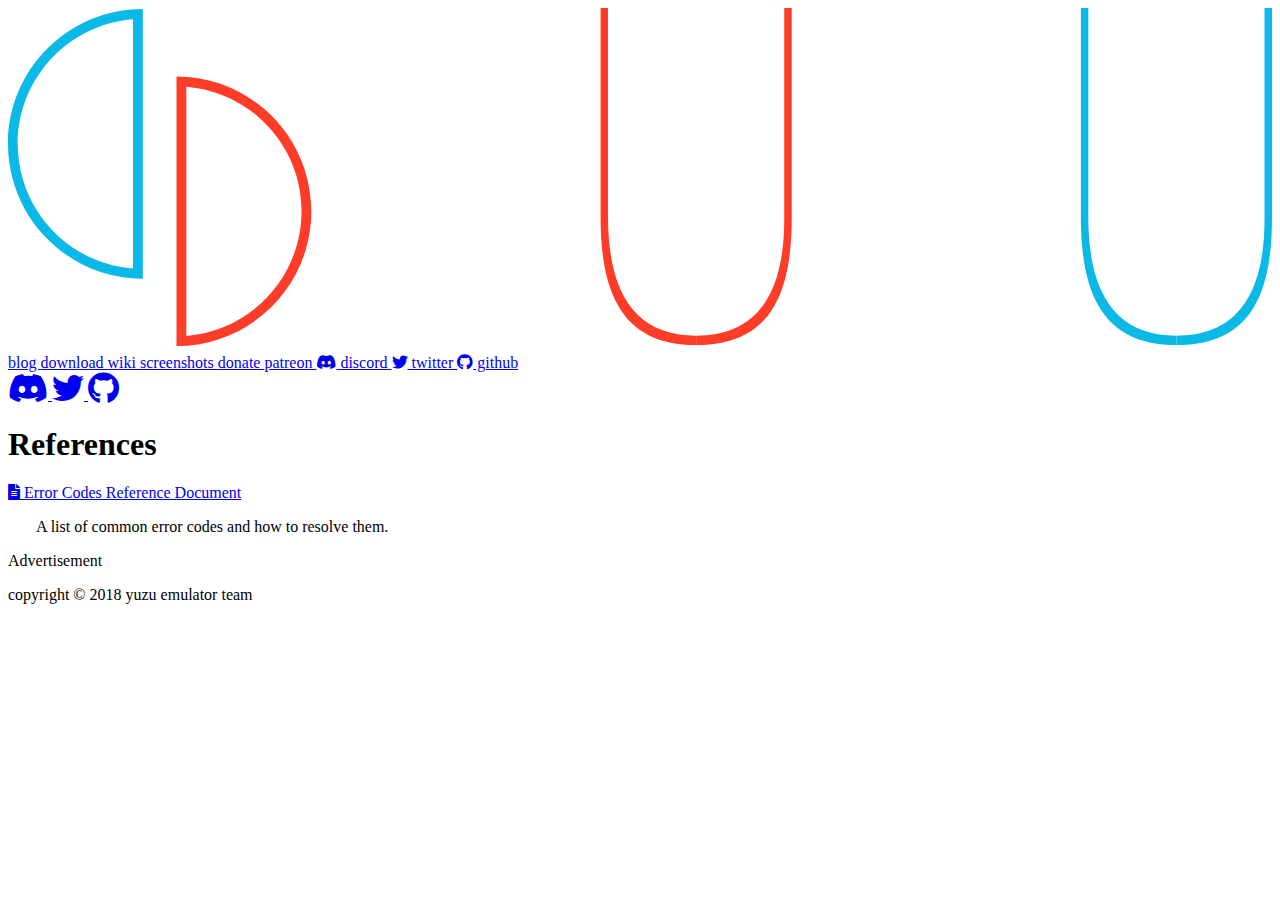
<file: categories/references/index.html>
<!DOCTYPE html>
<html lang=" en-us "class="has-navbar-fixed-top">

<head>
    <meta charset="utf-8">
    <meta http-equiv="X-UA-Compatible" content="IE=edge">
    <meta name="viewport" content="width=device-width,minimum-scale=1,initial-scale=1">
    <meta name="theme-color" content="#404040">

    <meta property="og:title" content="References &middot; yuzu" />
    <meta property="og:site_name" content="yuzu" />
    <meta property="og:url" content="https://yuzu-emu.org/categories/references/" />
    

    <link rel="icon" href="https://yuzu-emu.org/favicon.ico" />
    <link rel="shortcut icon" href="https://yuzu-emu.org/favicon.ico" type="image/x-icon" />
    <link rel="canonical" href="https://yuzu-emu.org/categories/references/"> 

    <title>References - yuzu</title>
    <link href="https://fonts.googleapis.com/css?family=Ubuntu|Dosis" rel="stylesheet">
    <link href="https://use.fontawesome.com/releases/v5.0.2/css/all.css" rel="stylesheet">
    <link rel="stylesheet" href="https://yuzu-emu.org/css/style.css" />

    
    <script async src="https://pagead2.googlesyndication.com/pagead/js/adsbygoogle.js"></script>
    <script async src="https://www.googletagmanager.com/gtag/js?id=UA-112443698-1"></script>

    
    <script type="text/javascript">
        window.dataLayer = window.dataLayer || [];
        function gtag() { dataLayer.push(arguments); }
        gtag('js', new Date());
        gtag('config', 'UA-112443698-1');
    </script>
    
    
</head>

<body>
        <nav class="navbar is-dark is-size-6 is-fixed-top" role="navigation" aria-label="main navigation">
    <div class="container">
    <div class="navbar-brand">
        <a class="navbar-item" href="https://yuzu-emu.org">
            <svg
   xmlns:dc="http://purl.org/dc/elements/1.1/"
   xmlns:cc="http://creativecommons.org/ns#"
   xmlns:rdf="http://www.w3.org/1999/02/22-rdf-syntax-ns#"
   xmlns:svg="http://www.w3.org/2000/svg"
   xmlns="http://www.w3.org/2000/svg"
   xmlns:sodipodi="http://sodipodi.sourceforge.net/DTD/sodipodi-0.dtd"
   xmlns:inkscape="http://www.inkscape.org/namespaces/inkscape"
   version="1.1"
   id="svg2099"
   xml:space="preserve"
   viewBox="0 0 862.35199 233.50932"
   sodipodi:docname="yuzu-logo-banner.svg"
   inkscape:version="0.92.2 (5c3e80d, 2017-08-06)" class="navbar-logo"><metadata
     id="metadata2105"><rdf:RDF><cc:Work
         rdf:about=""><dc:format>image/svg+xml</dc:format><dc:type
           rdf:resource="http://purl.org/dc/dcmitype/StillImage" /><dc:title></dc:title></cc:Work></rdf:RDF></metadata><defs
     id="defs2103"><clipPath
       clipPathUnits="userSpaceOnUse"
       id="clipPath2115"><path
         d="M 0,175.218 H 630.264 V 0 H 0 Z"
         id="path2113"
         inkscape:connector-curvature="0" /></clipPath><clipPath
       clipPathUnits="userSpaceOnUse"
       id="clipPath2127"><path
         d="M 0,175.218 H 630.264 V 0 H 0 Z"
         id="path2125"
         inkscape:connector-curvature="0" /></clipPath><clipPath
       clipPathUnits="userSpaceOnUse"
       id="clipPath2139"><path
         d="M 0,175.218 H 630.264 V 0 H 0 Z"
         id="path2137"
         inkscape:connector-curvature="0" /></clipPath><clipPath
       clipPathUnits="userSpaceOnUse"
       id="clipPath2155"><path
         d="M 0,175.218 H 630.264 V 0 H 0 Z"
         id="path2153"
         inkscape:connector-curvature="0" /></clipPath><clipPath
       clipPathUnits="userSpaceOnUse"
       id="clipPath2171"><path
         d="M 0,175.218 H 630.264 V 0 H 0 Z"
         id="path2169"
         inkscape:connector-curvature="0" /></clipPath><clipPath
       clipPathUnits="userSpaceOnUse"
       id="clipPath2183"><path
         d="M 0,175.218 H 630.264 V 0 H 0 Z"
         id="path2181"
         inkscape:connector-curvature="0" /></clipPath></defs><sodipodi:namedview
     pagecolor="#ffffff"
     bordercolor="#666666"
     borderopacity="1"
     objecttolerance="10"
     gridtolerance="10"
     guidetolerance="10"
     inkscape:pageopacity="0"
     inkscape:pageshadow="2"
     inkscape:window-width="1920"
     inkscape:window-height="1017"
     id="namedview2101"
     showgrid="false"
     inkscape:zoom="1.1712861"
     inkscape:cx="401.4447"
     inkscape:cy="59.691513"
     inkscape:window-x="-8"
     inkscape:window-y="-8"
     inkscape:window-maximized="1"
     inkscape:current-layer="leftjoy"
     inkscape:pagecheckerboard="true"
     fit-margin-top="0"
     fit-margin-left="0"
     fit-margin-right="0"
     fit-margin-bottom="0" /><g
     id="g2107"
     inkscape:groupmode="layer"
     inkscape:label="yuzu-logo-banner"
     transform="matrix(1.3333333,0,0,-1.3333333,21.999999,233.51839)"><g
       id="z"
       inkscape:label="#g2109"><g
         id="g2111"
         clip-path="url(#clipPath2115)"><g
           id="g2117"
           transform="translate(508.6674,2.6911)"><path
             d="m 0,0 h -103.161 c -0.437,0 -1.062,0.989 -1.062,3.052 0,2.062 1.062,3.456 1.062,3.456 l 93.589,162.059 h -86.499 c -1.155,0.015 -1.132,1.899 -1.132,1.899 0,0 -0.023,1.902 1.132,1.902 0.739,0 90.198,0.178 91.171,0 1.302,-0.238 1.13,-2.238 1.13,-2.238 0,0 -0.109,-1.36 -1.13,-2.981 L -98.843,4.735 H 0 C 1.684,4.479 1.418,2.072 1.418,2.072 1.418,2.072 1.419,0.057 0,0"
             style="fill:#ffffff;fill-opacity:1;fill-rule:nonzero;stroke:none"
             id="path2119"
             inkscape:connector-curvature="0" /></g></g></g><g
       id="y"
       inkscape:label="#g2121"><g
         id="g2123"
         clip-path="url(#clipPath2127)"><g
           id="g2129"
           transform="translate(210.9645,4.9888)"><path
             d="M 0,0 C 31.819,0 44.729,15.583 44.729,46.738 V 74.572 C 42.243,64.241 37.392,56.015 30.173,49.89 21.822,42.71 11.328,39.124 -1.308,39.124 c -30.242,0 -45.358,15.578 -45.358,46.739 v 84.287 h 4.738 V 86.125 c 0,-11.73 2.931,-21.269 8.802,-28.621 6.992,-8.927 17.601,-13.391 31.818,-13.391 16.925,0 29.334,6.564 37.236,19.693 5.865,9.625 8.801,21.88 8.801,36.761 v 69.583 h 4.739 V 46.476 C 49.468,12.169 35.198,-4.311 0,-4.982"
             style="fill:#ffffff;fill-opacity:1;fill-rule:nonzero;stroke:none"
             id="path2131"
             inkscape:connector-curvature="0" /></g></g></g><g
       id="logo-u1"
       inkscape:label="#g2133"><g
         id="g2135"
         clip-path="url(#clipPath2139)"><g
           id="g2141"
           transform="translate(335.6116,2.6911)"><path
             d="m 0,0 c -18.845,0 -32.088,6.628 -39.728,19.888 -6.112,10.235 -9.168,25.34 -9.168,45.314 v 107.245 h 3.82 V 65.454 C -45.076,25.006 -30.051,4.783 0,4.783"
             style="fill:#ff3c28;fill-opacity:1;fill-rule:nonzero;stroke:none"
             id="path2143"
             inkscape:connector-curvature="0" /></g><g
           id="g2145"
           transform="translate(335.6116,7.4738)"><path
             d="m 0,0 c 30.051,0 45.076,19.888 45.076,59.664 v 108.001 h 3.821 V 59.916 C 48.897,39.941 45.841,24.923 39.728,14.853 32.088,1.762 18.845,-4.783 0,-4.783"
             style="fill:#ff3c28;fill-opacity:1;fill-rule:nonzero;stroke:none"
             id="path2147"
             inkscape:connector-curvature="0" /></g></g></g><g
       id="logo-u2"
       inkscape:label="#g2149"><g
         id="g2151"
         clip-path="url(#clipPath2155)"><g
           id="g2157"
           transform="translate(581.3674,2.6911)"><path
             d="m 0,0 c -18.845,0 -32.088,6.628 -39.728,19.888 -6.112,10.235 -9.168,25.34 -9.168,45.314 v 107.245 h 3.82 V 65.454 C -45.076,25.006 -30.051,4.783 0,4.783"
             style="fill:#0ab9e6;fill-opacity:1;fill-rule:nonzero;stroke:none"
             id="path2159"
             inkscape:connector-curvature="0" /></g><g
           id="g2161"
           transform="translate(581.3674,7.4738)"><path
             d="m 0,0 c 30.051,0 45.076,19.888 45.076,59.664 v 108.001 h 3.821 V 59.916 C 48.897,39.941 45.841,24.923 39.728,14.853 32.088,1.762 18.845,-4.783 0,-4.783"
             style="fill:#0ab9e6;fill-opacity:1;fill-rule:nonzero;stroke:none"
             id="path2163"
             inkscape:connector-curvature="0" /></g></g></g><g
       id="logo-leftjoy"
       inkscape:label="#g2165"><g
         id="g2167"
         clip-path="url(#clipPath2171)"
         transform="translate(-16.5)"><g
           id="g2173"
           transform="translate(68.9789,174.5876)"><path
             d="m 0,0 c -38.096,0 -68.979,-30.883 -68.979,-68.979 0,-38.096 30.883,-68.979 68.979,-68.979 z m -5,-5.193 v -127.571 c -32.951,2.558 -58.979,30.189 -58.979,63.785 0,33.597 26.028,61.228 58.979,63.786"
             style="fill:#0ab9e6;fill-opacity:1;fill-rule:nonzero;stroke:none"
             id="path2175"
             inkscape:connector-curvature="0" /></g></g></g><g
       id="logo-rightjoy"
       inkscape:label="#g2177"
       transform="translate(-16.5)"><g
         id="g2179"
         clip-path="url(#clipPath2183)"><g
           id="g2185"
           transform="translate(86.2236,140.0981)"><path
             d="m 0,0 v -137.958 c 38.096,0 68.979,30.883 68.979,68.979 C 68.979,-30.883 38.096,0 0,0 m 5,-5.193 c 32.951,-2.558 58.979,-30.19 58.979,-63.786 0,-33.596 -26.028,-61.227 -58.979,-63.785 V -5.193"
             style="fill:#ff3c28;fill-opacity:1;fill-rule:nonzero;stroke:none"
             id="path2187"
             inkscape:connector-curvature="0" /></g></g></g></g></svg>
        </a>

        <div class="burger navbar-burger is-dark" data-target="navMenu">
            <span></span>
            <span></span>
            <span></span>
        </div>
    </div>
    <div class="navbar-menu" id="navMenu">
        <div class="navbar-start">
              
            <a class="navbar-item px-lg" href="/">
                blog
            </a>
              
            <a class="navbar-item px-lg" href="/downloads">
                download
            </a>
              
            <a class="navbar-item px-lg" href="/wiki/home/">
                wiki
            </a>
              
            <a class="navbar-item px-lg" href="/screenshots">
                screenshots
            </a>
              
            <a class="navbar-item px-lg" href="/donate">
                donate
            </a>
              
            <a class="navbar-item px-lg" href="https://www.patreon.com/yuzuteam">
                patreon
            </a>
             

            <a class="navbar-item px-lg is-hidden-desktop" href="https://discord.gg/u77vRWY" target="_blank">
                <i class="fab fa-discord mr-sm"></i> discord
            </a>
            <a class="navbar-item px-lg is-hidden-desktop" href="https://twitter.com/yuzuemu" target="_blank">
                <i class="fab fa-twitter mr-sm"></i> twitter
            </a>
            <a class="navbar-item px-lg is-hidden-desktop" href="https://github.com/yuzu-emu/yuzu" target="_blank">
                <i class="fab fa-github mr-sm"></i> github
            </a>
        </div>

        <div class="navbar-end">
            
            <a class="navbar-item px-lg is-hidden-touch" href="https://discord.gg/u77vRWY" target="_blank">
                <span class="icon">
                    <i class="fab fa-2x fa-discord"></i>
                </span>
            </a>
            <a class="navbar-item px-lg is-hidden-touch" href="https://twitter.com/yuzuemu" target="_blank">
                <span class="icon">
                    <i class="fab fa-2x fa-twitter"></i>
                </span>
            </a>
            <a class="navbar-item px-lg is-hidden-touch" href="https://github.com/yuzu-emu/yuzu" target="_blank">
                <span class="icon">
                    <i class="fab fa-2x fa-github"></i>
                </span>
            </a>
        </div>
    </div>
</div>
</nav>

    

    

    
        <div class="container">
            <div class="columns">
                <div class="column is-two-thirds">
                    
<section class="section" style="padding-bottom: 0px;">
    <h1 class="title">References</h1>
    <p></p>
    
    <div class="columns is-multiline" style="margin-top: 4px;">
        
        <div class="column is-12">
            <div>
    <a class="is-size-6" href="https://yuzu-emu.org/help/reference/error-codes/">
        <span class="icon">
            <i class="fas fa-file-alt"></i>
        </span>
        Error Codes Reference Document
    </a>
    <p style="margin-left: 28px;">A list of common error codes and how to resolve them.</p>
</div>
        </div>
        
    </div>
</section>

                </div>
                <div class="column">
                    <div class="pt-md">
    
    <ins class="adsbygoogle"
        style="display:block"
        data-ad-client="ca-pub-4126545610079023"
        data-ad-slot="6276099127"
        data-ad-format="auto"></ins>
    <p class="is-size-5 has-text-centered">Advertisement</p>
</div>

                </div>
            </div>
        </div>
    

    <div class="container">
        <footer class="footer">
            <div class="content has-text-centered">
    copyright &copy; 2018 yuzu emulator team
</div>
        </footer>
    </div>

    <script src="https://yuzu-emu.org/js/script.js"></script>
    <script type="text/javascript">
        (adsbygoogle = window.adsbygoogle || []).push({});
    </script>
</body>

</html>
</file>
